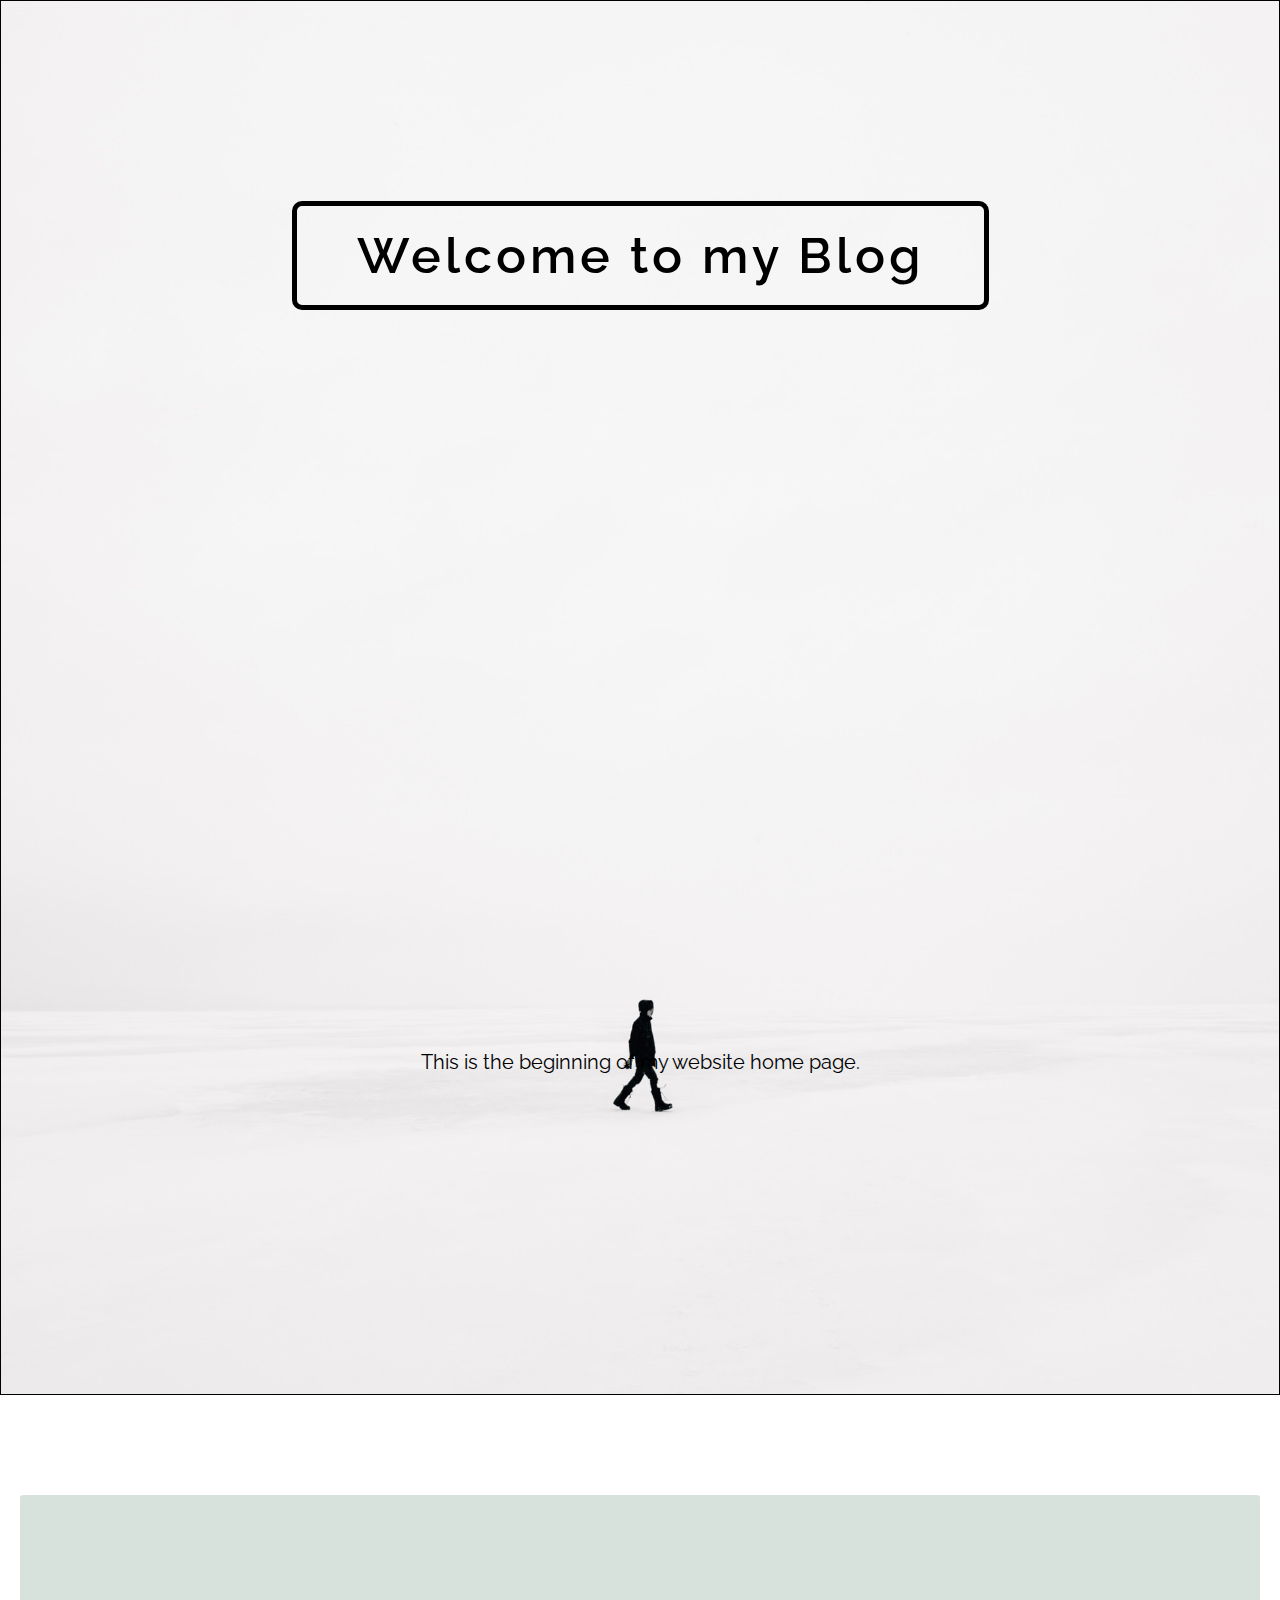
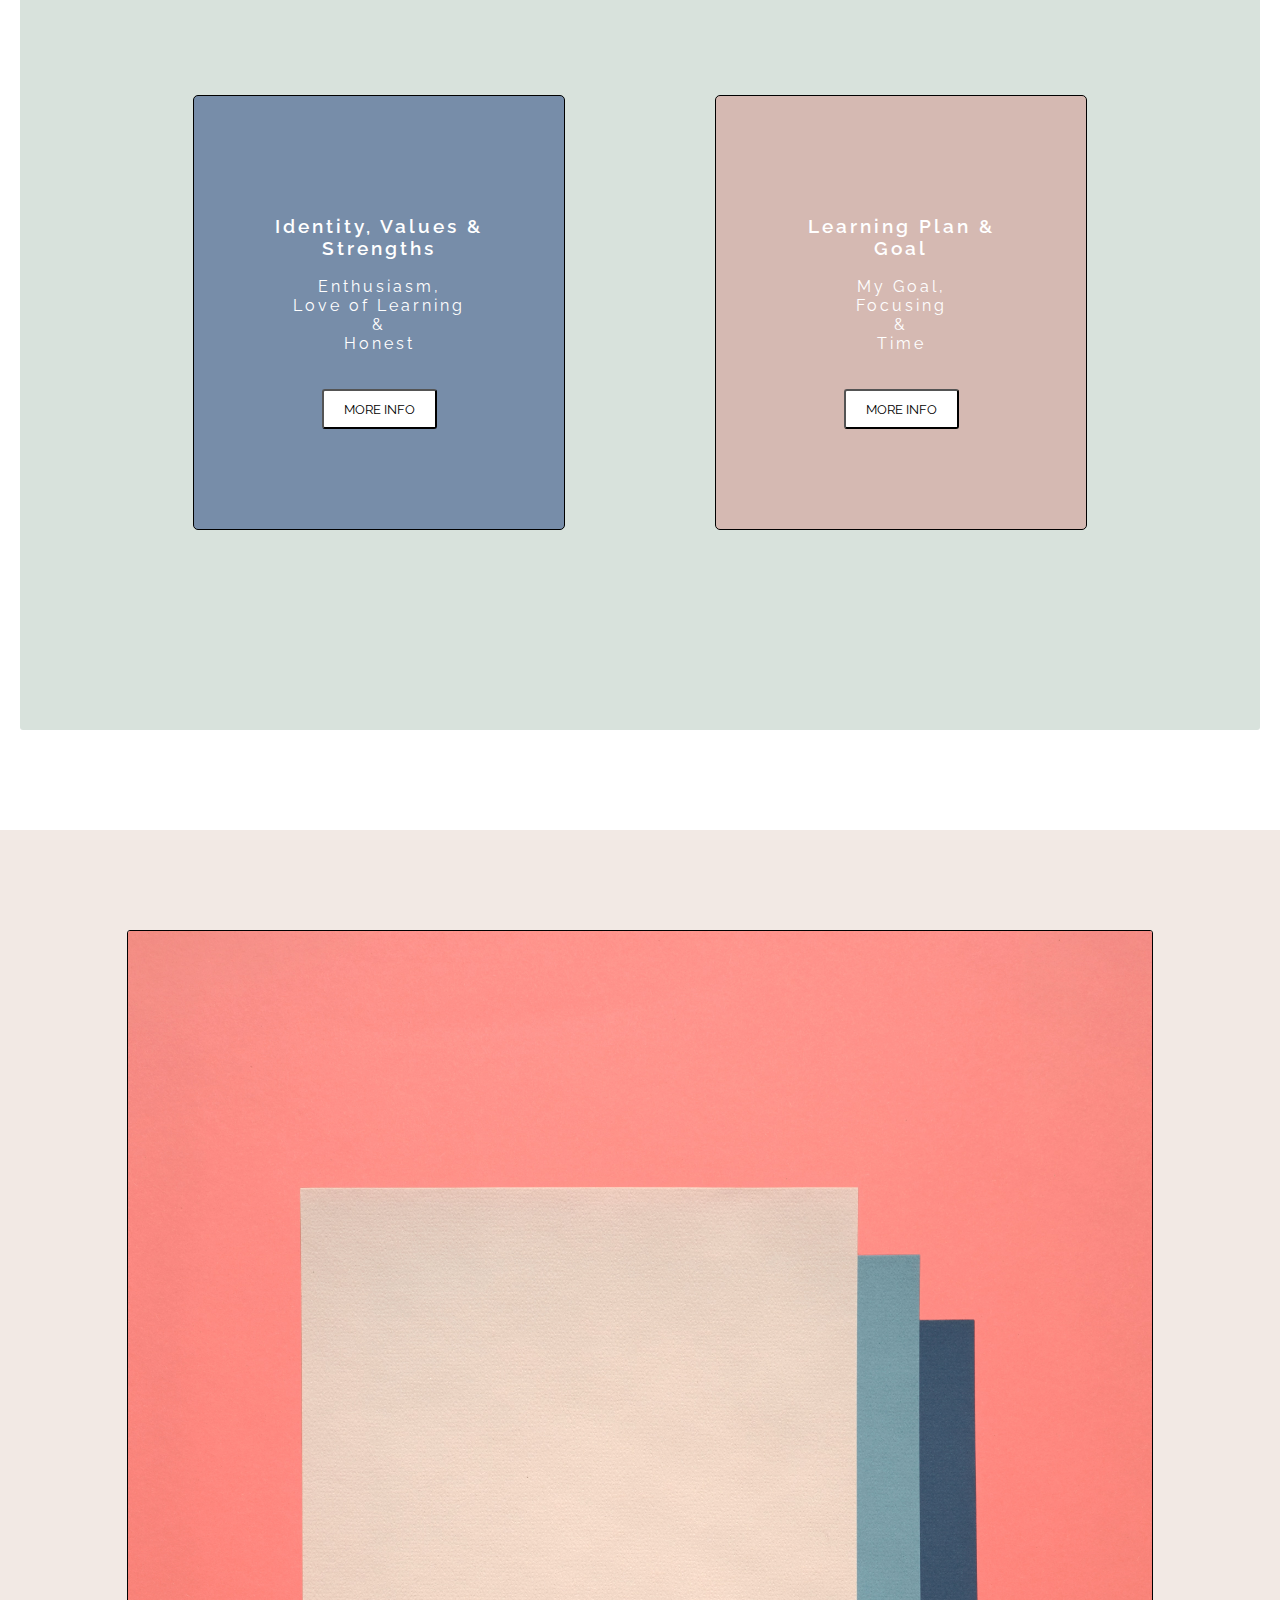
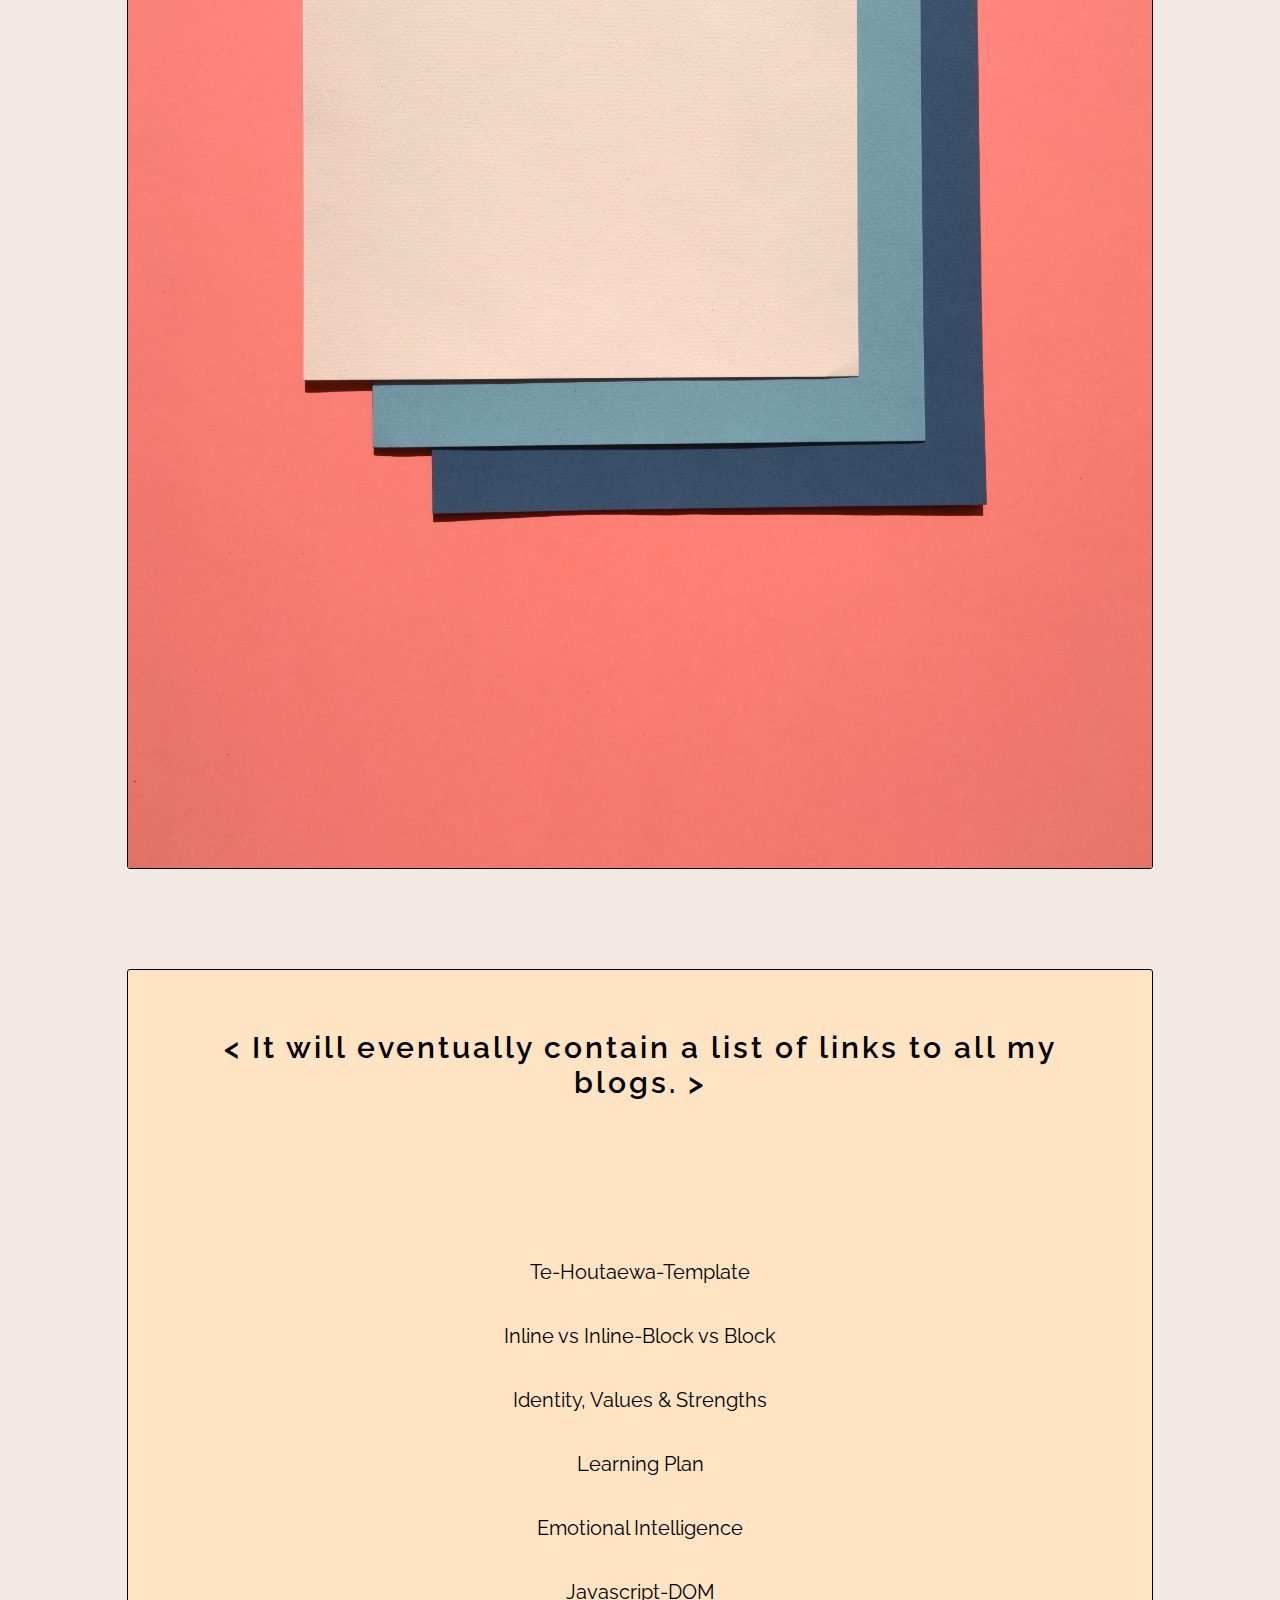
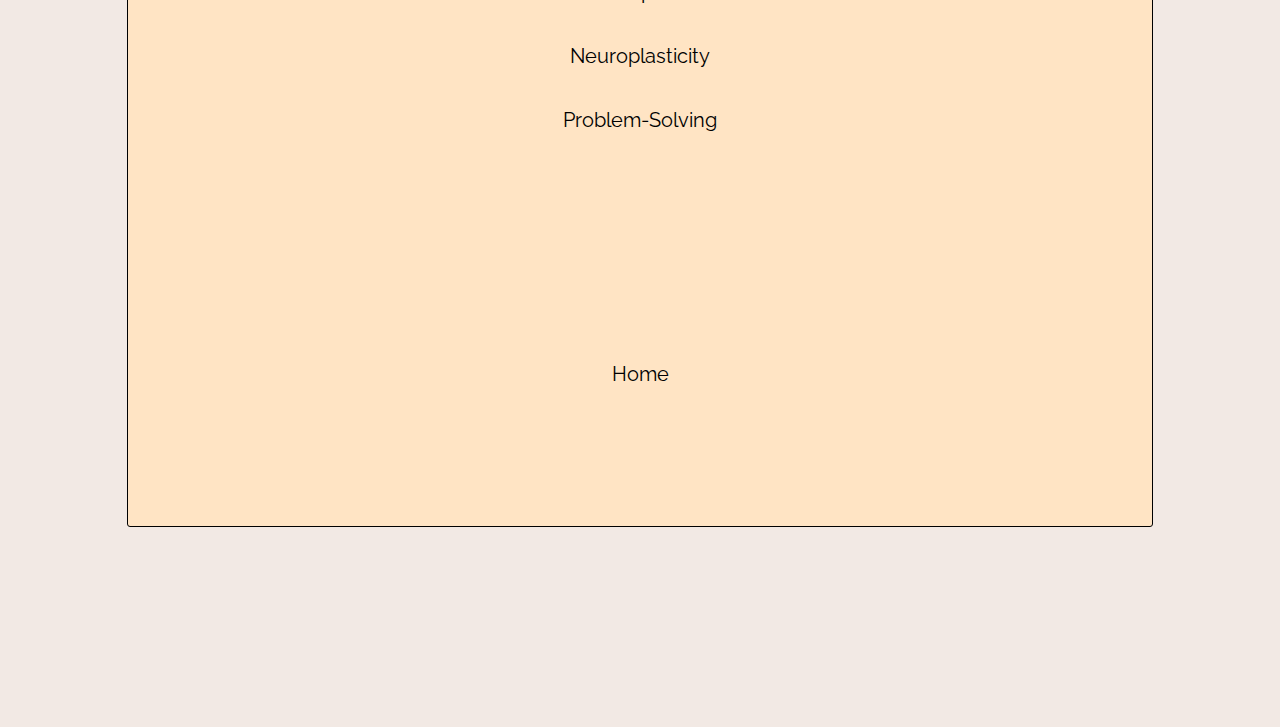
<file: index.html>
<!DOCTYPE html>
<html lang="en">
  <head>
    <meta name="viewport" content="width=device-width, initial-scale=1" />
    <link rel="preconnect" href="https://fonts.googleapis.com" />
    <link rel="preconnect" href="https://fonts.gstatic.com" crossorigin />
    <link
      href="https://fonts.googleapis.com/css2?family=Raleway:wght@200;400;500;600;700&display=swap"
      rel="stylesheet"
    />
    <link href="/styles/main.css" rel="stylesheet" type="text/css" />
    <meta name="viewport" content="width=device-width, initial-scale=1.0" />
    <title>Document</title>
  </head>
  <body>
    <section class="header">
      <div class="layer">
        <a class="home-btn" href="../index.html" >Welcome to my Blog</a>
        <p class="main-p">This is the beginning of my website home page.</p>
      </div>
    </section>

    <section class="main-link">
      <div class="home-identity">
        <h3>Identity, Values & Strengths<h3></h3>
          <p> Enthusiasm, <br> Love of Learning <br> & <br> Honest</p>
        <button class="identity-btn"><a href="../blog/identity-values.html">MORE INFO</a></button>
      </div>
      <div class="home-learning">
        <h3>Learning Plan & Goal</h3>
        <p>
          My Goal, <br> Focusing <br> & <br>Time
           </p>
        <button class="learning-btn"><a href="../blog/learning-plan.html">MORE INFO</a></button>
      </div>
    </section>

 
    <section class="footer">
      <div class="blog-links">
        <img class="left-footer" src="/styles/photos/links.jpg" alt="" />
        <div class="right-footer">
          <h2>
            < It will eventually contain a list of links to all my blogs. >
          </h4>
          <ul>
            <li>
              <a
                class="te-houtaewa-link"
                href="./blog/te-houtaewa-template.html"
                >Te-Houtaewa-Template</a
              >
            </li>
            <li>
              <a class="html-css-link" href="./blog/html-css.html"
                >Inline vs Inline-Block vs Block</a
              >
            </li>
            <li>
              <a class="identity-link" href="./blog/identity-values.html"
                >Identity, Values & Strengths</a
              >
            </li>
            <li>
              <a class="learning-plan-link" href="./blog/learning-plan.html"
                >Learning Plan</a
              >
            </li>
            <li>
              <a class="emotional-link" href="./blog/emotional-intelligence.html"
                >Emotional Intelligence</a
              >
            </li>
            <li>
              <a class="javascript-dom-link" href="./blog/javascript-dom.html">Javascript-DOM</a>
            </li> <li>
              <a class="neuroplasticity-link" href="./blog/neuroplasticity.html">Neuroplasticity</a>
            </li>
          </li>
          <li><a class="problem-solving-link" href="./blog/problem-solving.html">Problem-Solving</a></li>
          <li>
            <li>
              <a class="home" href="./index.html">Home</a>
            </li>
          </ul>
        </div>
      </div>
    </section>
  </body>
</html>
</file>
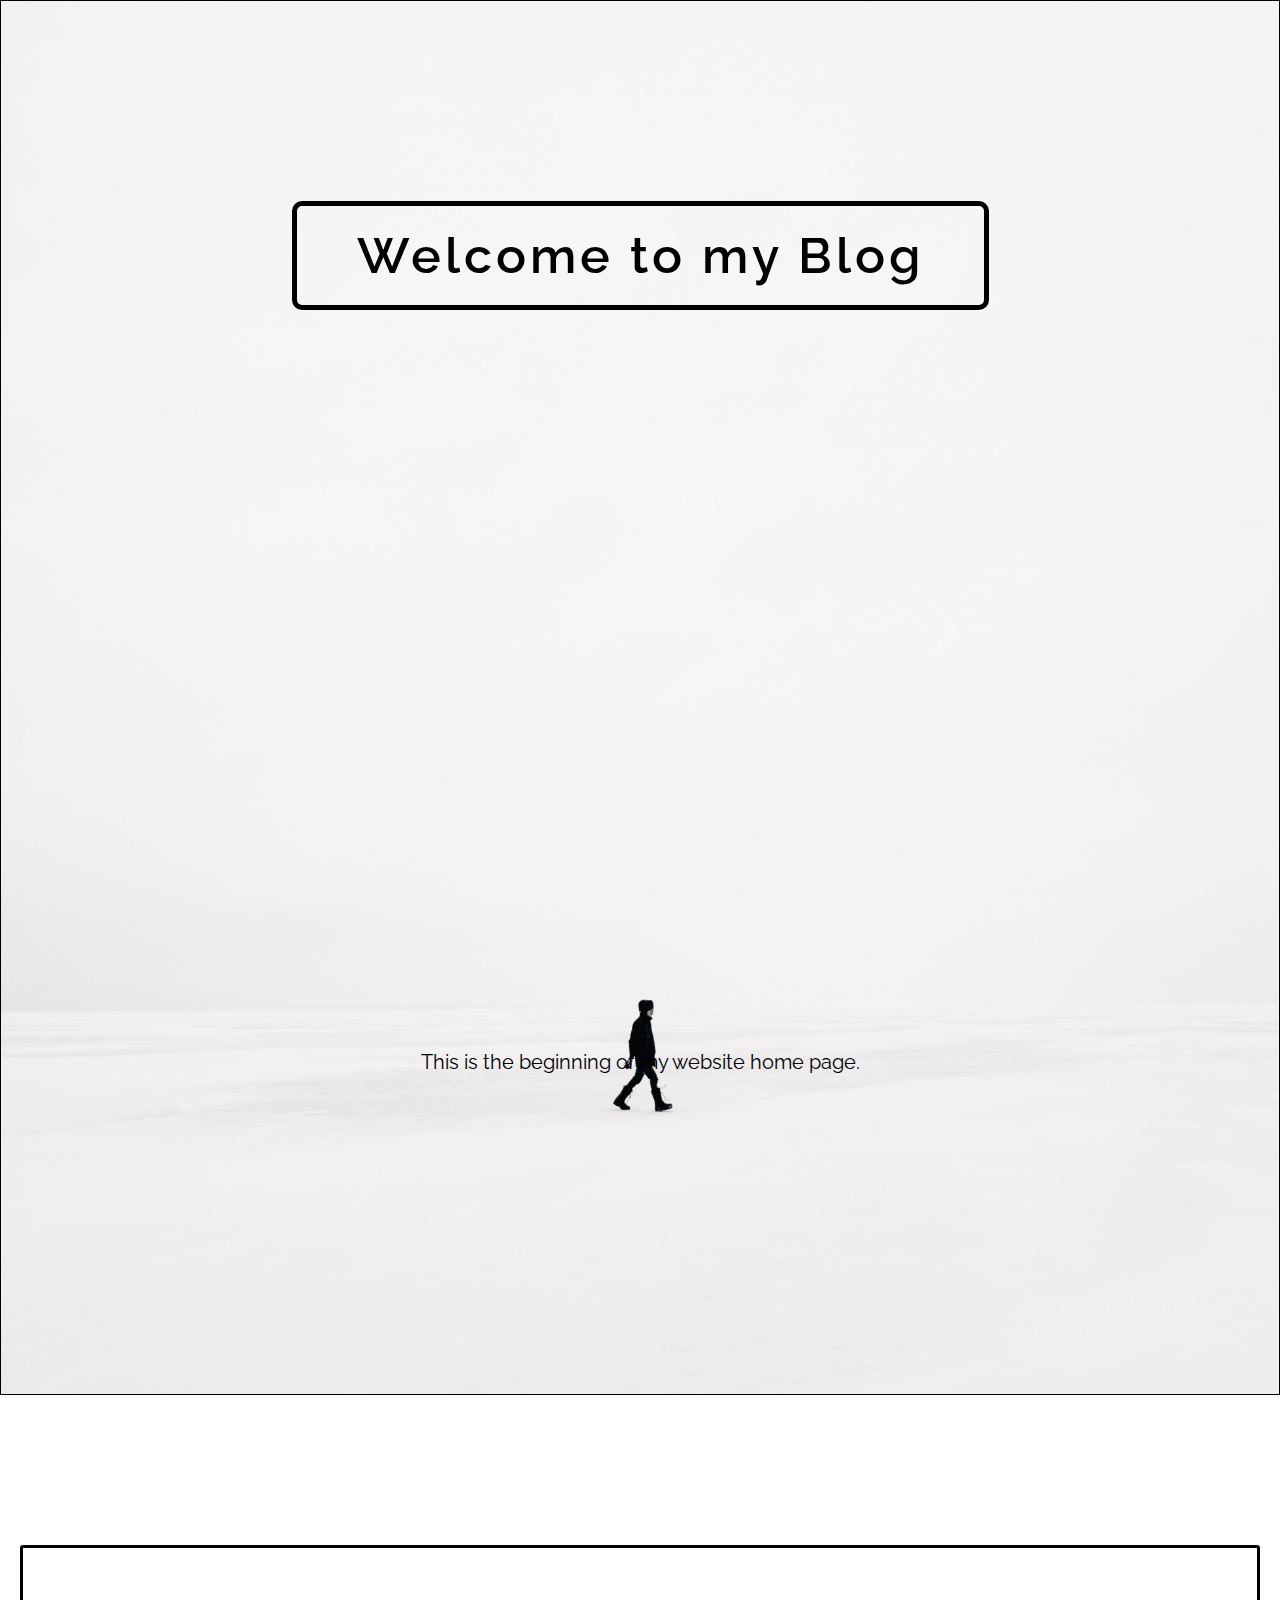
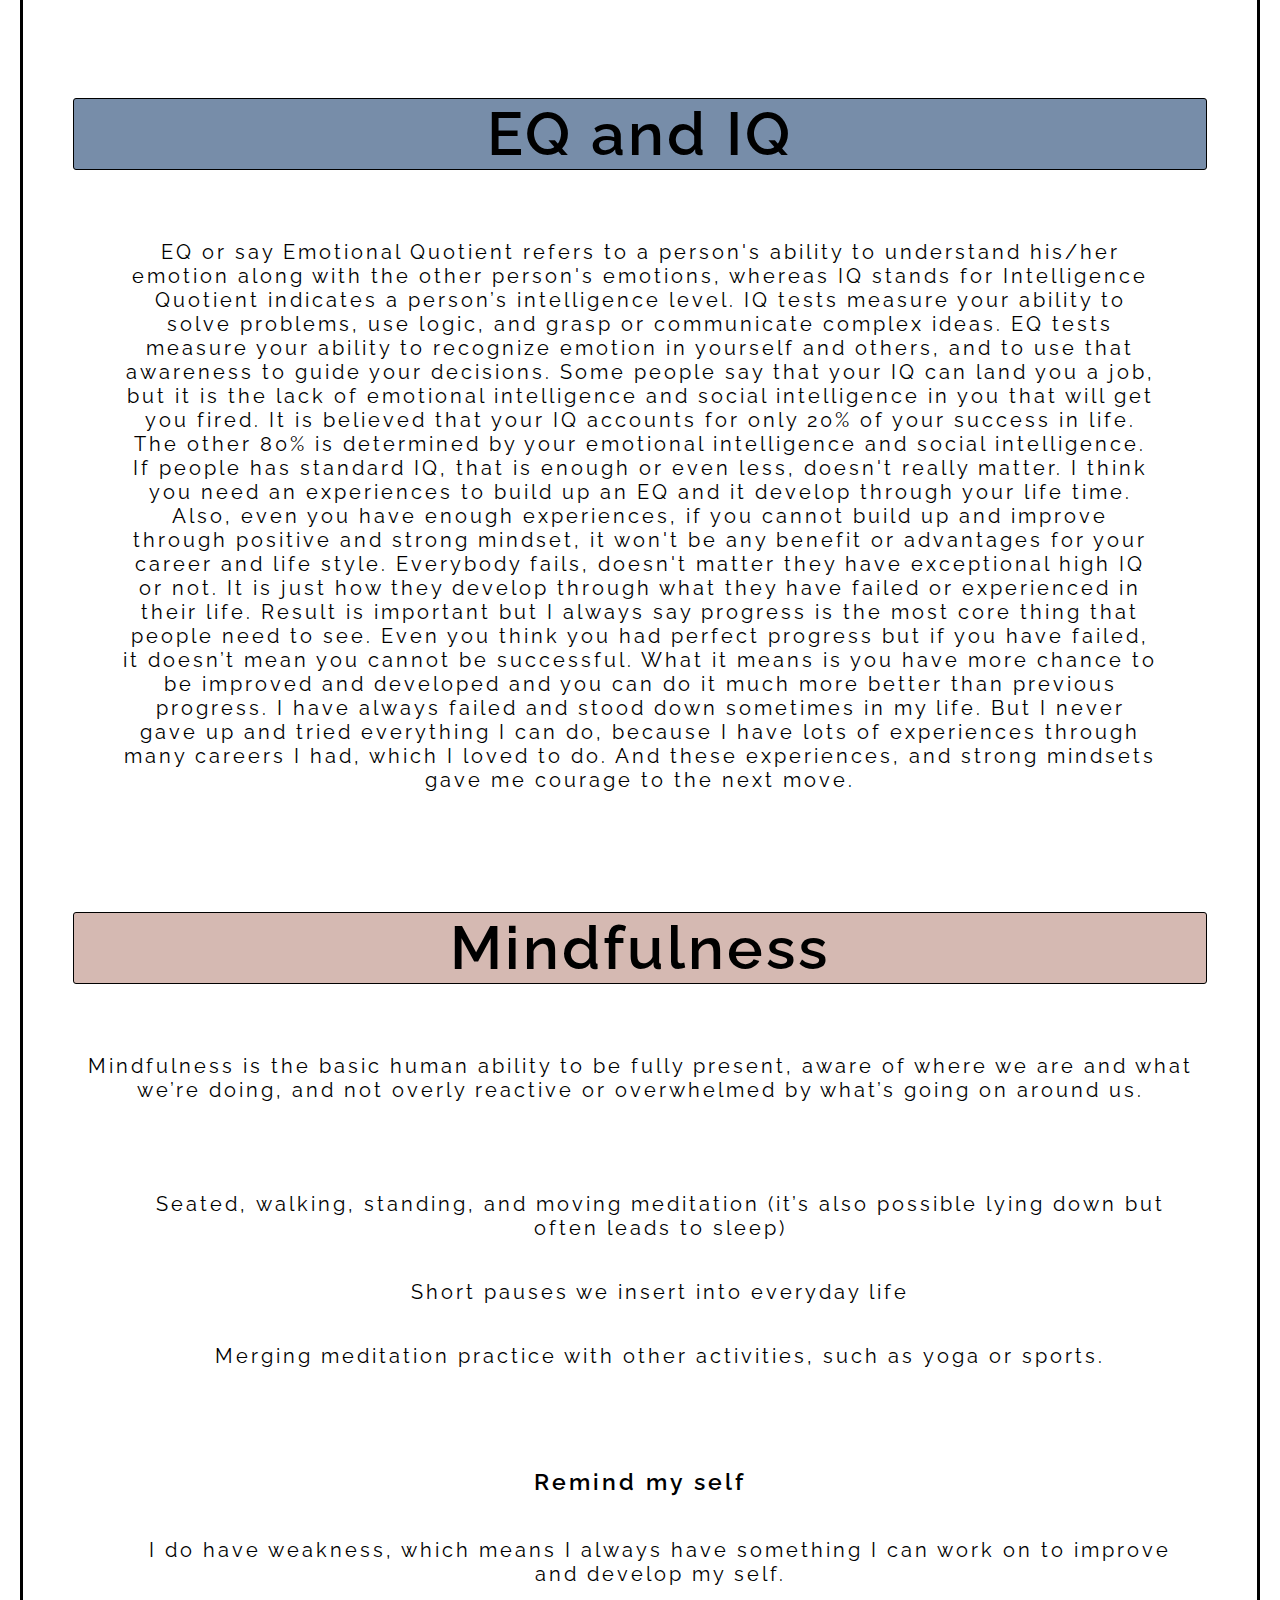
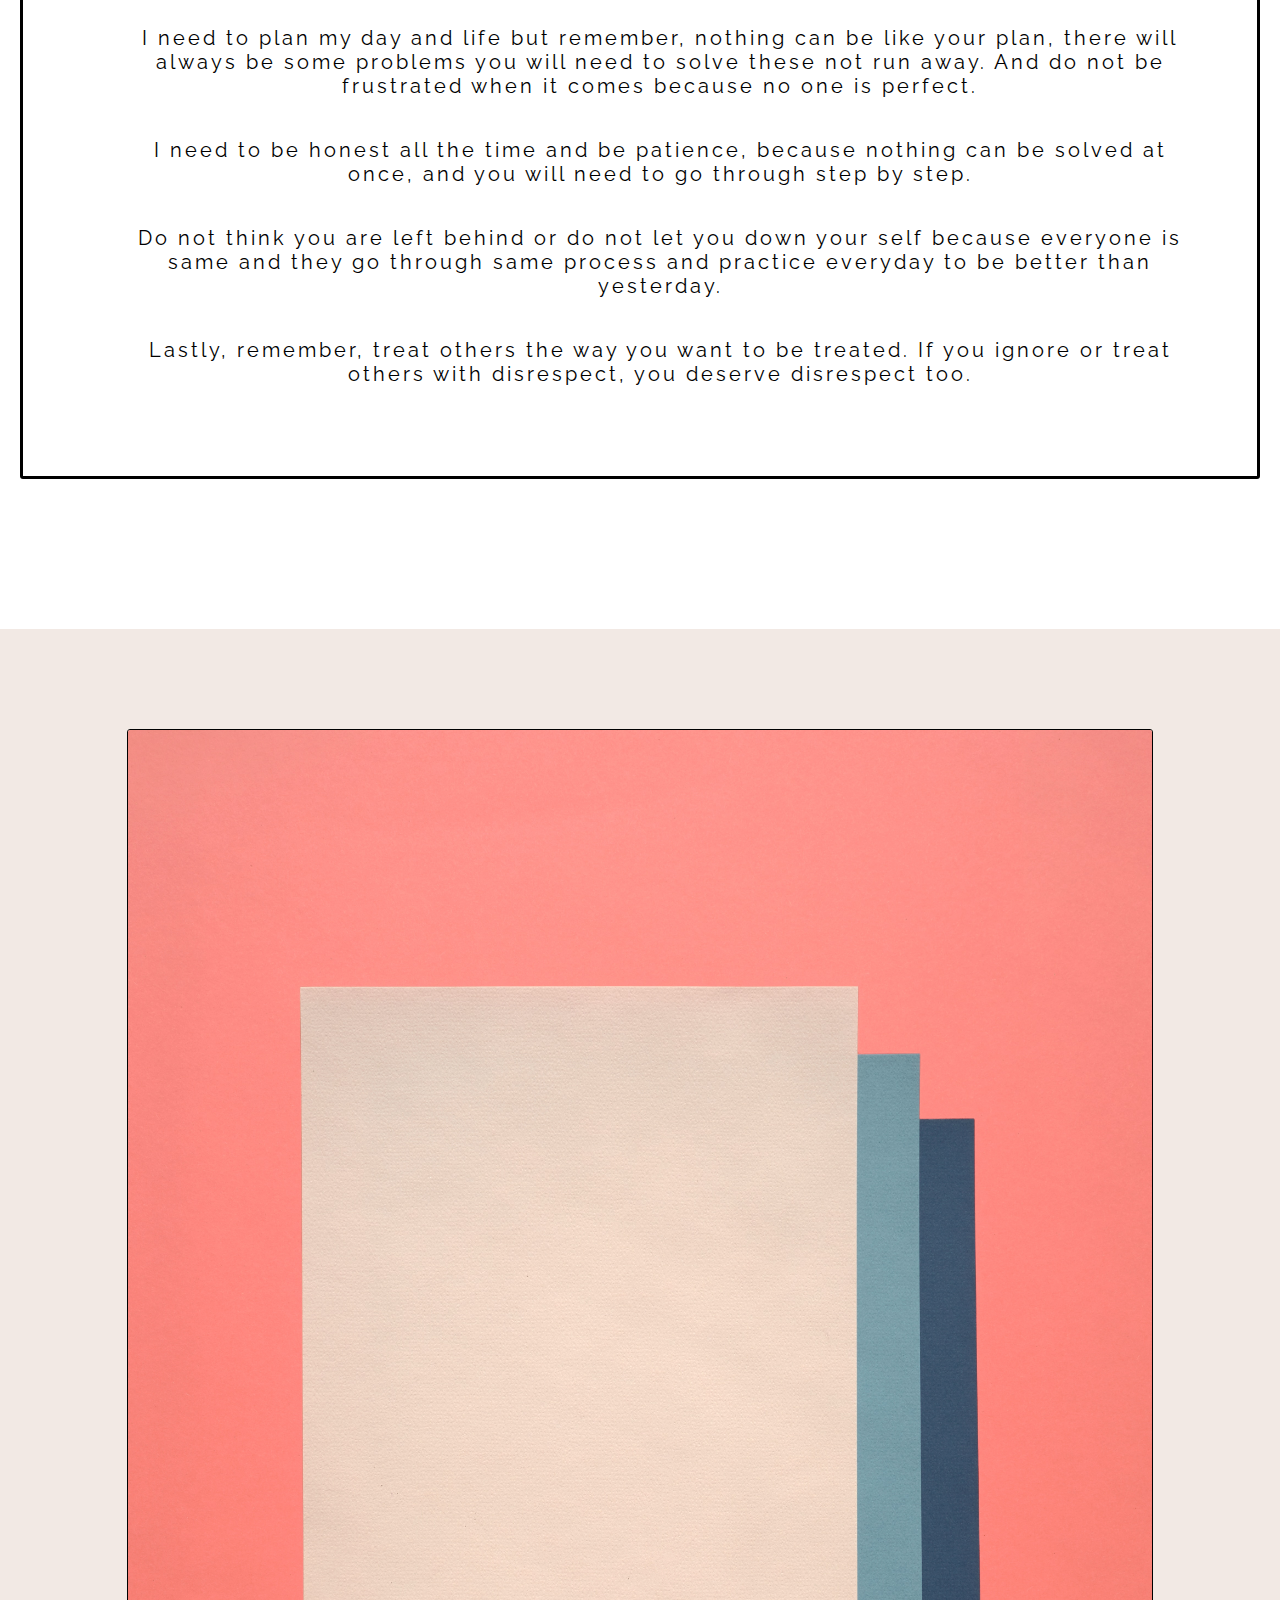
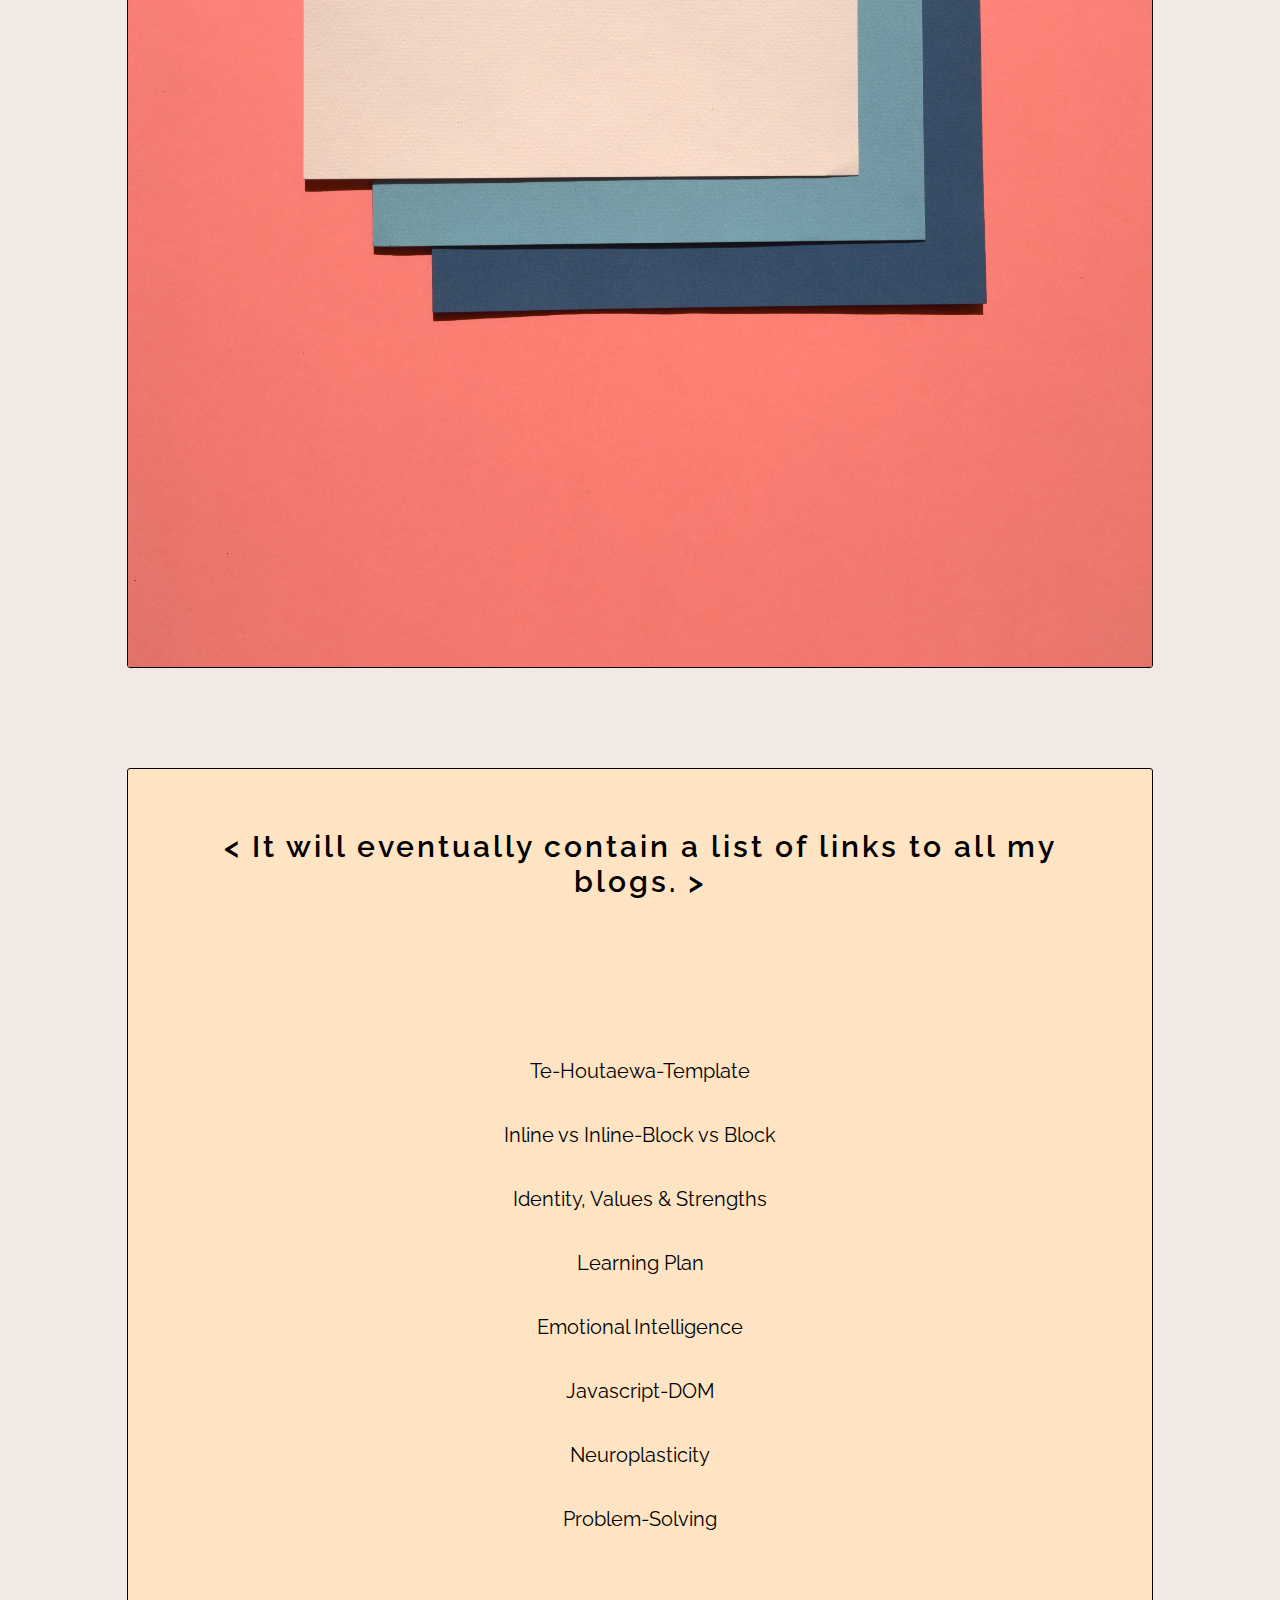
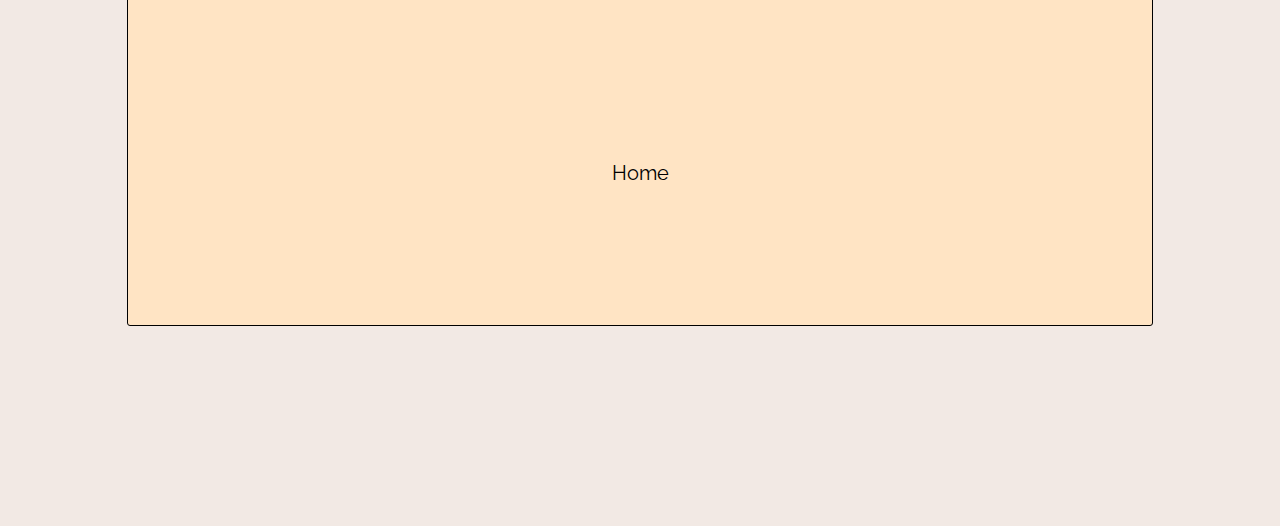
<file: blog/emotional-intelligence.html>
<!DOCTYPE html>
<html lang="en">
  <head>
    <meta name="viewport" content="width=device-width, initial-scale=1" />
    <link rel="preconnect" href="https://fonts.googleapis.com" />
    <link rel="preconnect" href="https://fonts.gstatic.com" crossorigin />
    <link
      href="https://fonts.googleapis.com/css2?family=Raleway:wght@200;400;500;600;700&display=swap"
      rel="stylesheet"
    />
    <link href="/styles/main.css" rel="stylesheet" type="text/css" />
    <meta name="viewport" content="width=device-width, initial-scale=1.0" />
    <title>Document</title>
 
  </head>
  <body>
    <section class="header">
      <div class="layer">
        <a class="home-btn" href="../index.html" >Welcome to my Blog</a>
        <p class="main-p">This is the beginning of my website home page.</p>
      </div>
    </section>
<body>
    <section class="emotional">
       <div class="eq"> 
        <h1>EQ and IQ</h1>
            <p>EQ or say Emotional Quotient refers to a person's ability to understand his/her emotion along with the other person's emotions, whereas IQ stands for Intelligence Quotient indicates a person’s intelligence level. 
            IQ tests measure your ability to solve problems, use logic, and grasp or communicate complex ideas. EQ tests measure your ability to recognize emotion in yourself and others, and to use that awareness to guide your decisions.
            Some people say that your IQ can land you a job, but it is the lack of emotional intelligence and social intelligence in you that will get you fired. It is believed that your IQ accounts for only 20% of your success in life. The other 80% is determined by your emotional intelligence and social intelligence.
            If people has standard IQ, that is enough or even less, doesn't really matter. I think you need an experiences to build up an EQ and it develop through your life time. Also, even you have enough experiences, if you cannot build up and improve through positive and strong mindset, it won't be any benefit or advantages for your career and life style. Everybody fails, doesn't matter they have exceptional high IQ or not. It is just how they develop through what they have failed or experienced in their life. Result is important but I always say progress is the most core thing that people need to see. Even you think you had perfect progress but if you have failed, it doesn’t mean you cannot be successful. What it means is you have more chance to be improved and developed and you can do it much more better than previous progress.
            I have always failed and stood down sometimes in my life. But I never gave up and tried everything I can do, because I have lots of experiences through many careers I had, which I loved to do. And these experiences, and strong mindsets gave me courage to the next move. </p>
</div>

        <div class="mindful">
            <h1>Mindfulness</h1>
                <p>Mindfulness is the basic human ability to be fully present, aware of where we are and what we’re doing, and not overly reactive or overwhelmed by what’s going on around us.</p>
                <ul>
                    <li>Seated, walking, standing, and moving meditation (it’s also possible lying down but often leads to sleep)</li>
                    <li>Short pauses we insert into everyday life</li>
                    <li>Merging meditation practice with other activities, such as yoga or sports.</li>
                </ul>    
               <h3>Remind my self</h3>
                <ul>
                        <li> I do have weakness, which means I always have something I can work on to improve and develop my self.</li>
                        <li>I need to plan my day and life but remember, nothing can be like your plan, there will always be some problems you will need to solve these not run away. And do not be frustrated when it comes because no one is perfect.</li>
                        <li>I need to be honest all the time and be patience, because nothing can be solved at once, and you will need to go through step by step. </li>
                        <li>Do not think you are left behind or do not let you down your self because everyone is same and they go through same process and practice everyday to be better than yesterday.</li>
                        <li>Lastly, remember, treat others the way you want to be treated. If you ignore or treat others with disrespect, you deserve disrespect too.</li>
                    </ul>
                </div>

    </section>
    <section class="footer">
      <div class="blog-links">
        <img class="left-footer" src="/styles/photos/links.jpg" alt="" />
        <div class="right-footer">
          <h2>
            < It will eventually contain a list of links to all my blogs. >
          </h4>
          <ul>
            <li>
              <a
                class="te-houtaewa-link"
                href="te-houtaewa-template.html"
                >Te-Houtaewa-Template</a
              >
            </li>
            <li>
              <a class="html-css-link" href="html-css.html"
                >Inline vs Inline-Block vs Block</a
              >
            </li>
            <li>
              <a class="identity-link" href="identity-values.html"
                >Identity, Values & Strengths</a
              >
            </li>
            <li>
              <a class="learning-plan-link" href="learning-plan.html"
                >Learning Plan</a
              >
            </li>
            <li>
              <a class="emotional-link" href="emotional-intelligence.html"
                >Emotional Intelligence</a
              >
            </li>
            <li>
              <a class="javascript-dom-link" href="javascript-dom.html">Javascript-DOM</a>
            </li>
            <li>
              <a class="neuroplasticity-link"href="neuroplasticity.html">Neuroplasticity</a>
            </li>
          </li>
          <li><a class="problem-solving-link" href="problem-solving.html">Problem-Solving</a></li>
          <li>
            <li>
              <a class="home" href="../index.html">Home</a>
            </li>
          </ul>
        </div>
      </div>
    </section>
    </body>
  </html>
</file>
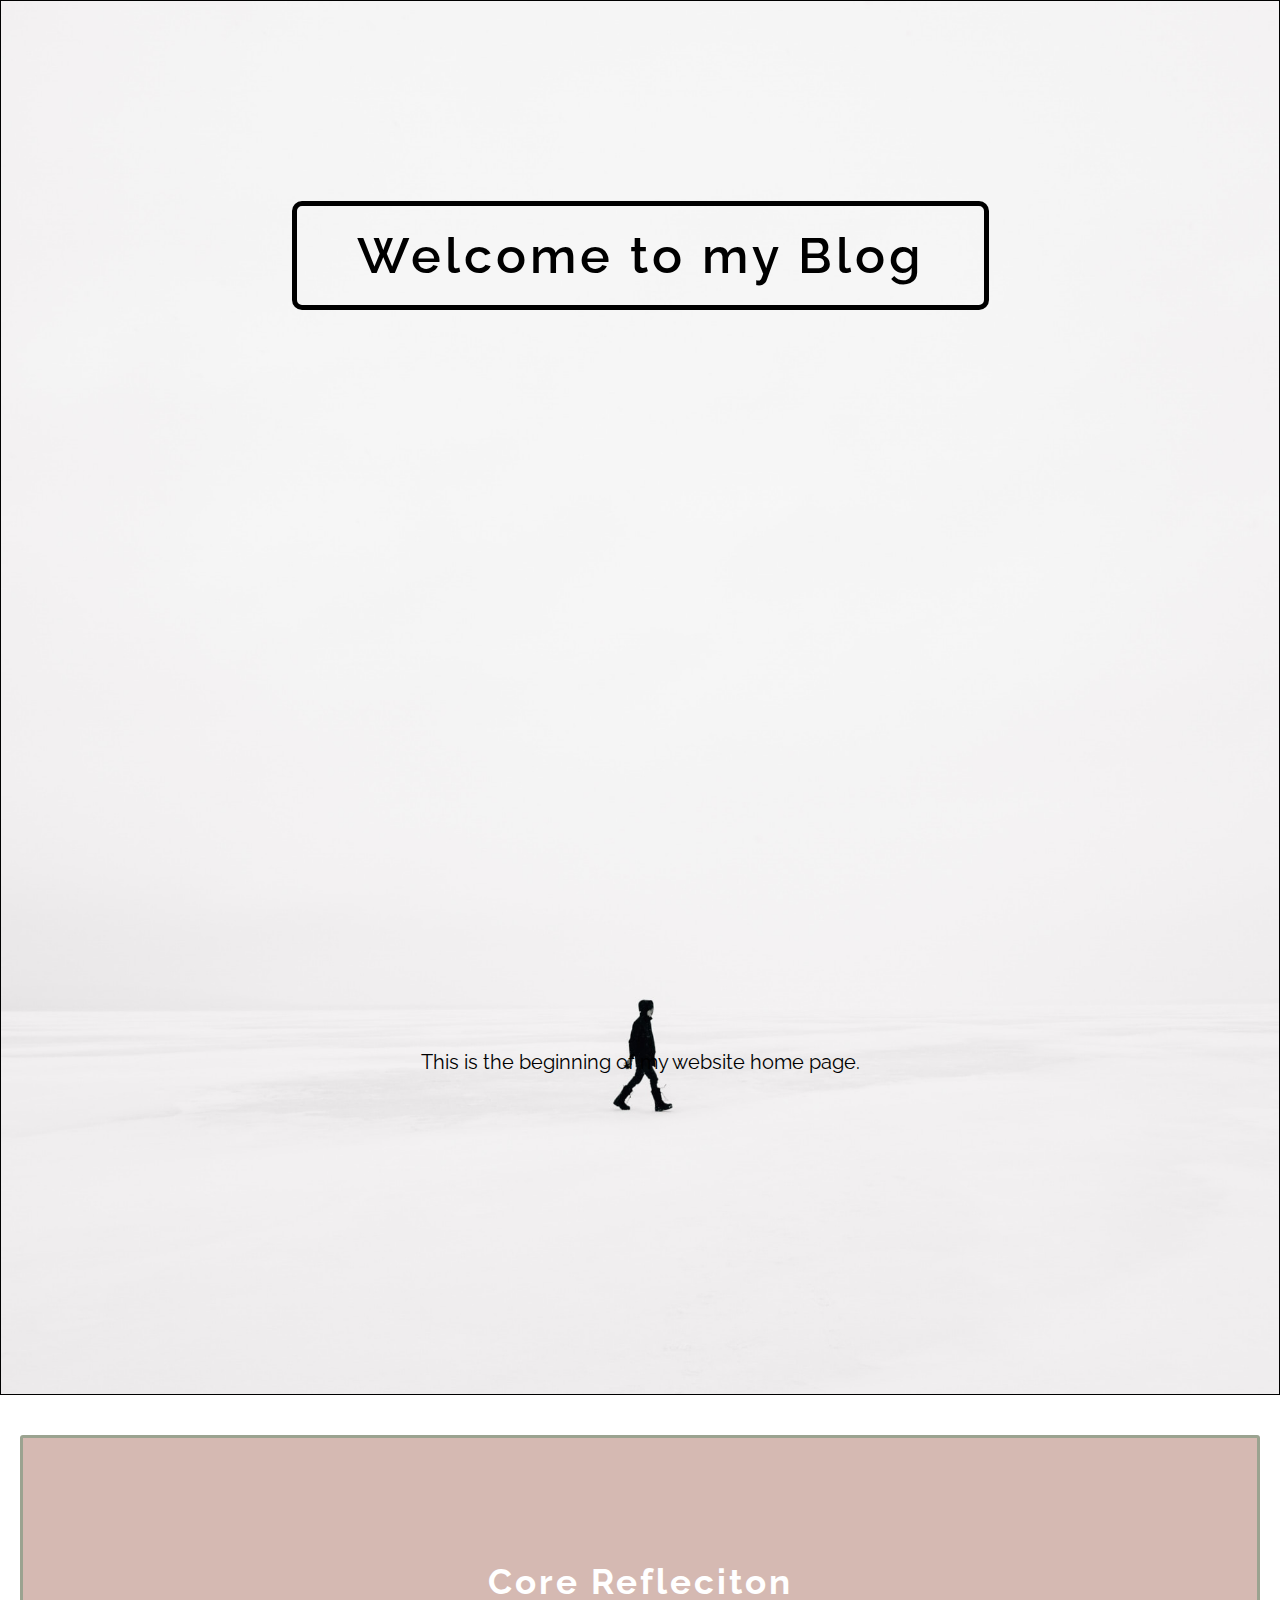
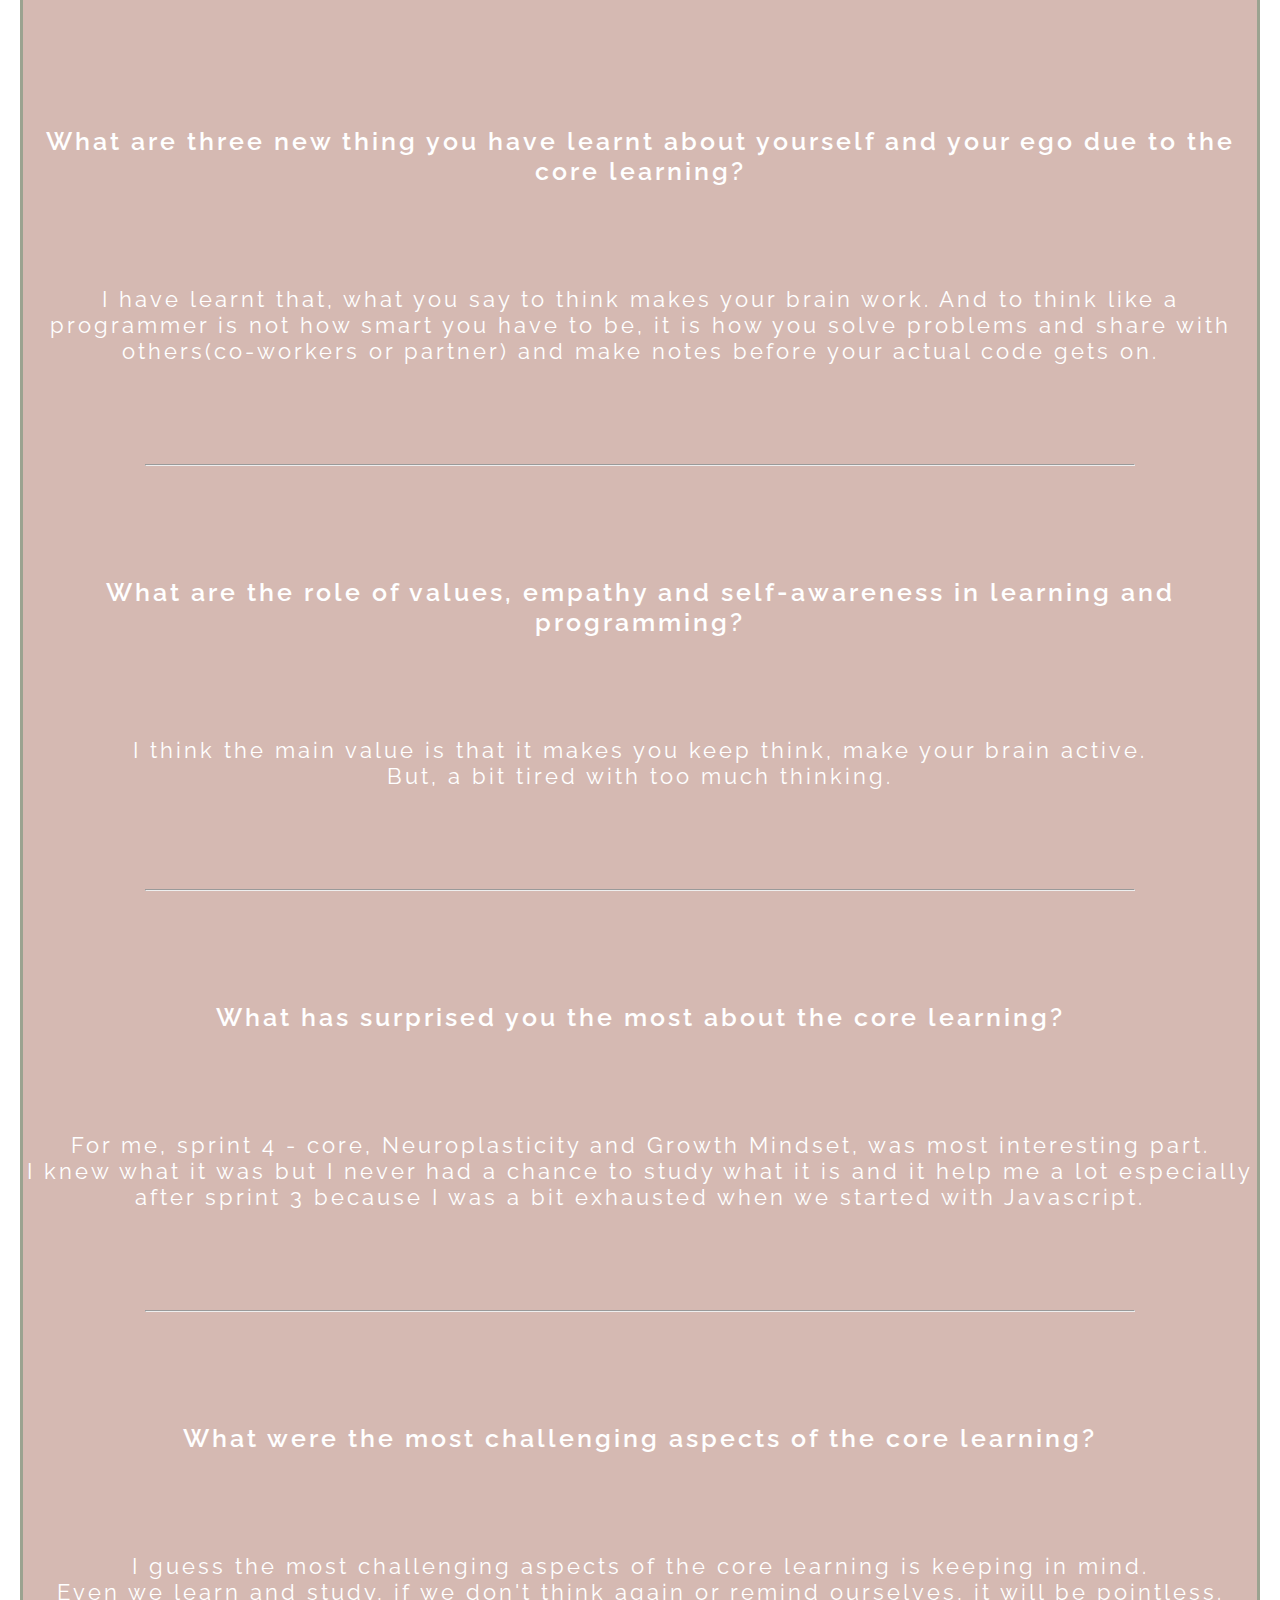
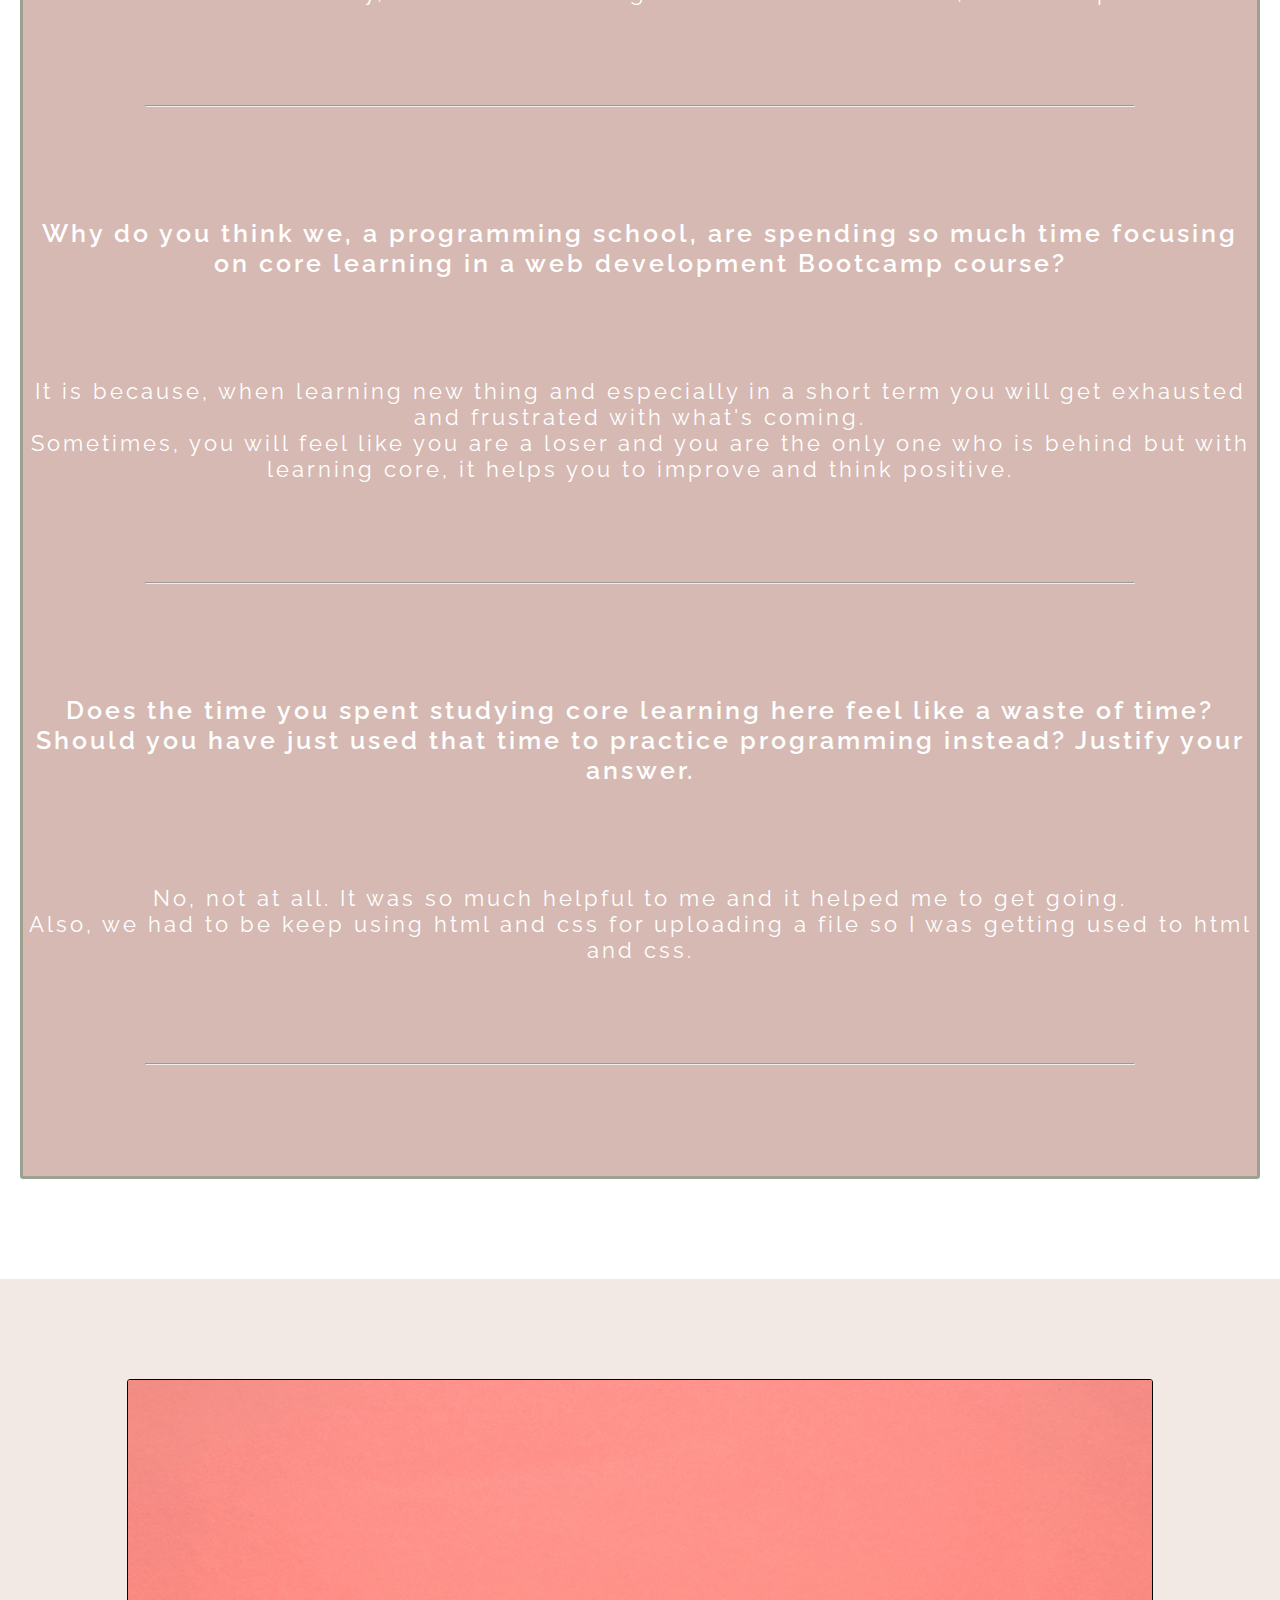
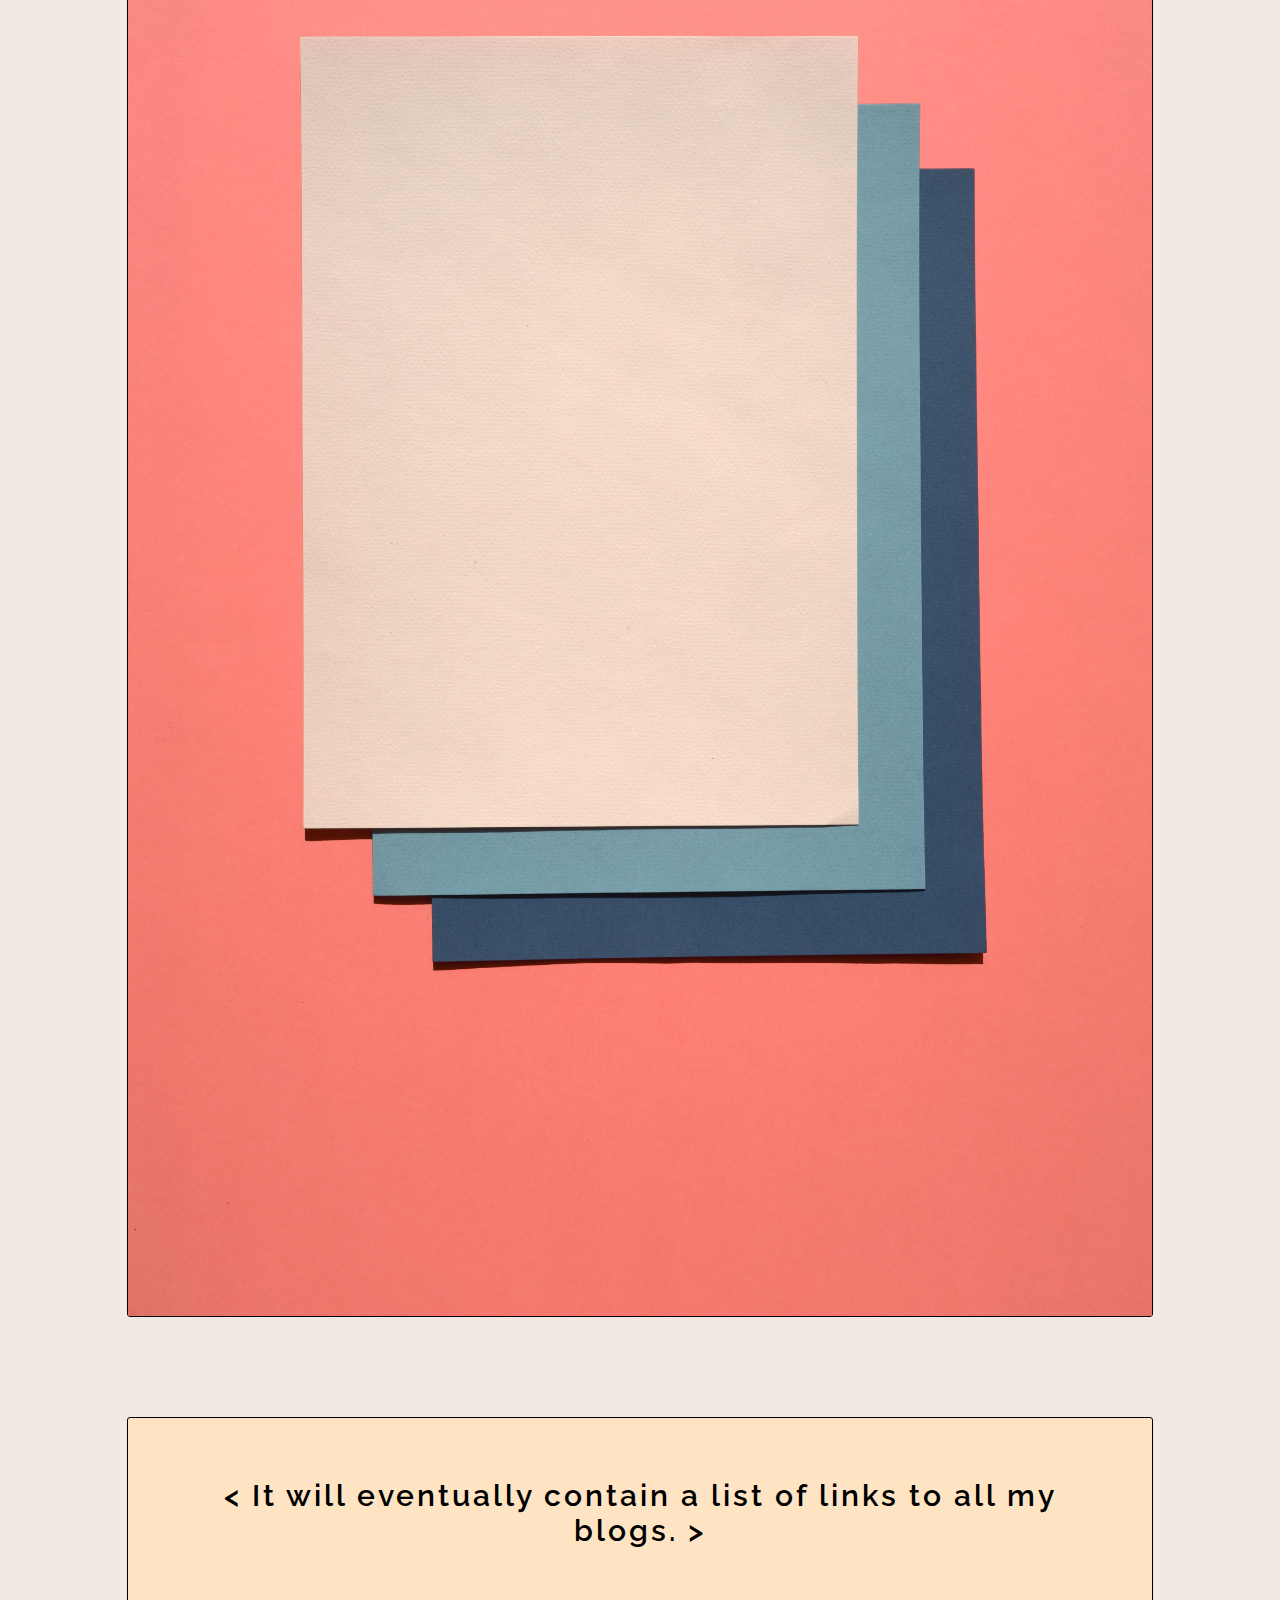
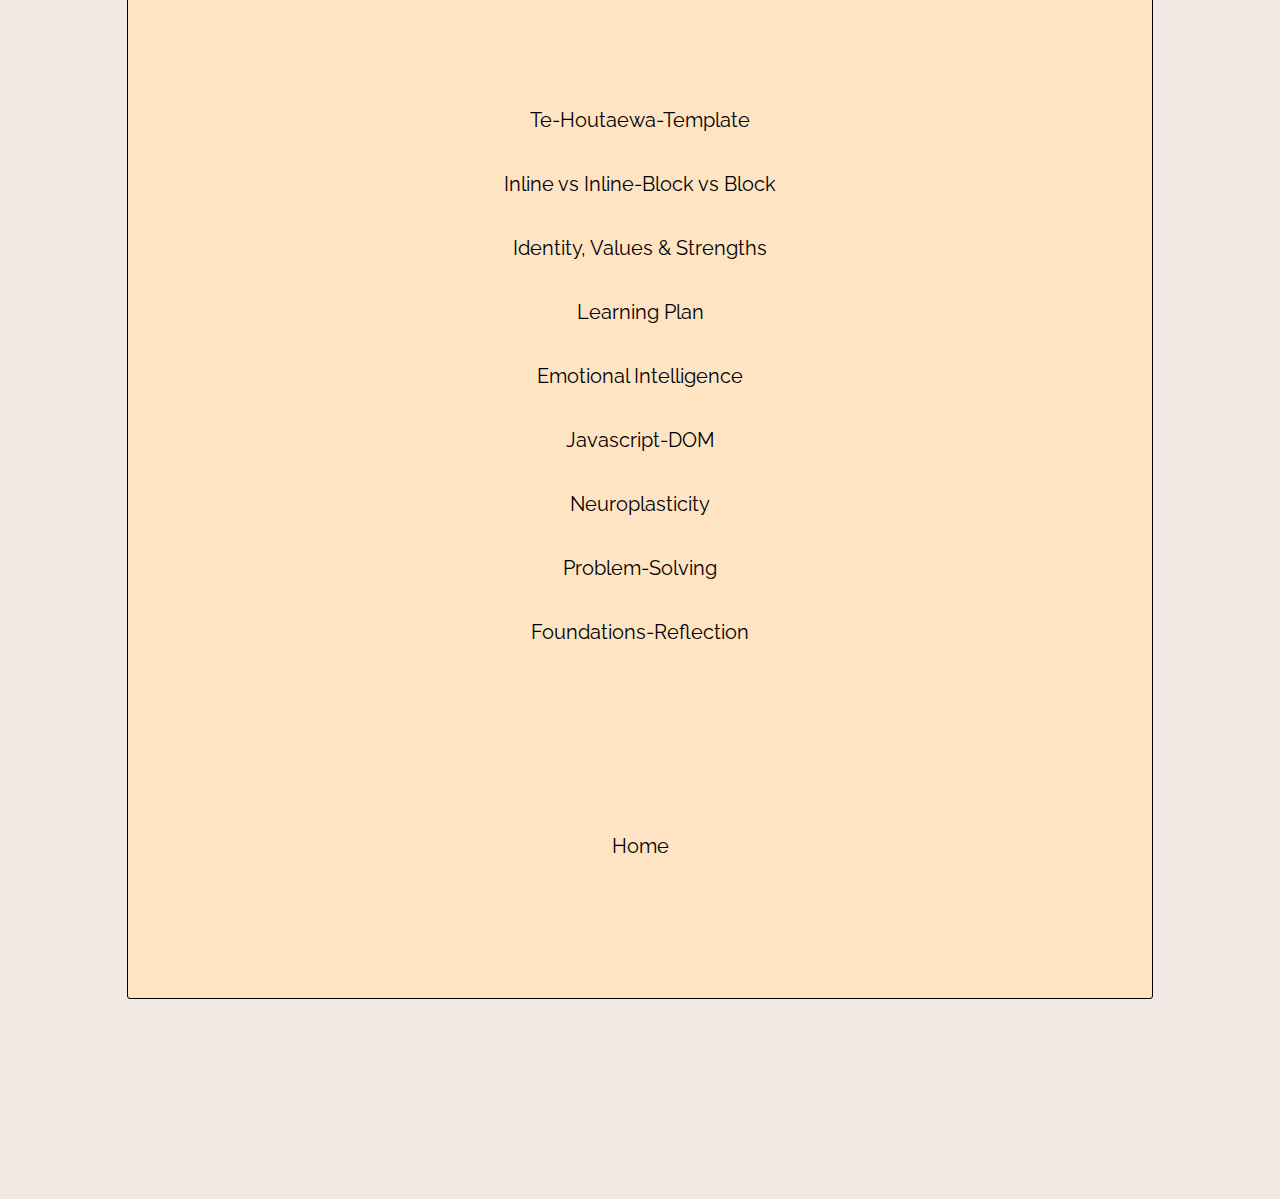
<file: blog/foundations-reflection.html>
<!DOCTYPE html>
<html lang="en">
  <head>
    <meta name="viewport" content="width=device-width, initial-scale=1" />
    <link rel="preconnect" href="https://fonts.googleapis.com" />
    <link rel="preconnect" href="https://fonts.gstatic.com" crossorigin />
    <link
      href="https://fonts.googleapis.com/css2?family=Raleway:wght@200;400;500;600;700&display=swap"
      rel="stylesheet"
    />
    <link href="/styles/main.css" rel="stylesheet" type="text/css" />
    <meta name="viewport" content="width=device-width, initial-scale=1.0" />
    <title>Document</title>
  </head>
  <body>
    <section class="header">
      <div class="layer">
        <a class="home-btn" href="../index.html">Welcome to my Blog</a>
        <p class="main-p">This is the beginning of my website home page.</p>
      </div>
    </section>
    <section class="core">
        <h1>Core Refleciton</h1>
<div class="q1">
    <h2>What are three new thing you have learnt about yourself and your ego due to the core learning?</h2>
    <p>I have learnt that, what you say to think makes your brain work. And to think like a programmer is not how smart you have to be, it is how you solve problems and share with others(co-workers or partner) and make notes before your actual code gets on.</p>
    <hr>
</div>
<div class="q2">
    <h2>What are the role of values, empathy and self-awareness in learning and programming?</h2>
    <p>I think the main value is that it makes you keep think, make your brain active. <br> But, a bit tired with too much thinking.</p>
    <hr>
</div>

<div class="q3">
    <h2>What has surprised you the most about the core learning?</h2>
    <p>For me, sprint 4 - core, Neuroplasticity and Growth Mindset, was most interesting part. <br> I knew what it was but I never had a chance to study what it is and it help me a lot especially after sprint 3 because I was a bit exhausted when we started with Javascript.</p>
    <hr>
</div>
<div class="q4">
    <h2>What were the most challenging aspects of the core learning?</h2>
    <p>I guess the most challenging aspects of the core learning is keeping in mind. <br>Even we learn and study, if we don't think again or remind ourselves, it will be pointless.</p>
    <hr>
</div>
<div class="q5">
    <h2>Why do you think we, a programming school, are spending so much time focusing on core learning in a web development Bootcamp course?</h2>
    <p>It is because, when learning new thing and especially in a short term you will get exhausted and frustrated with what's coming. <br>Sometimes, you will feel like you are a loser and you are the only one who is behind but with learning core, it helps you to improve and think positive.</p>
    <hr>
</div>
<div class="q6">
    <h2>Does the time you spent studying core learning here feel like a waste of time? Should you have just used that time to practice programming instead? Justify your answer.</h2>
    <p>No, not at all. It was so much helpful to me and it helped me to get going. <br> Also, we had to be keep using html and css for uploading a file so I was getting used to html and css.</p>
    <hr>
</div>
    </section>
    <section class="footer">
        <div class="blog-links">
          <img class="left-footer" src="/styles/photos/links.jpg" alt="" />
          <div class="right-footer">
            <h2>
              < It will eventually contain a list of links to all my blogs. >
            </h4>
            <ul>
              <li>
                <a
                  class="te-houtaewa-link"
                  href="te-houtaewa-template.html"
                  >Te-Houtaewa-Template</a
                >
              </li>
              <li>
                <a class="html-css-link" href="html-css.html"
                  >Inline vs Inline-Block vs Block</a
                >
              </li>
              <li>
                <a class="identity-link" href="identity-values.html"
                  >Identity, Values & Strengths</a
                >
              </li>
              <li>
                <a class="learning-plan-link" href="learning-plan.html"
                  >Learning Plan</a
                >
              </li>
              <li>
                <a class="emotional-link" href="emotional-intelligence.html"
                  >Emotional Intelligence</a
                >
              </li>
              <li>
                <a class="javascript-dom-link" href="javascript-dom.html">Javascript-DOM</a>
              </li>
              <li>
                <a class="neuroplasticity-link"href="neuroplasticity.html">Neuroplasticity</a>
              </li>
              <li><a class="problem-solving-link" href="problem-solving.html">Problem-Solving</a></li>
              <li><a class="foundations-reflection-link" href="foundations-reflection.html">Foundations-Reflection</a></li>
              <li>
                <a class="home" href="../index.html">Home</a>
              </li>
            </ul>
          </div>
        </div>
      </section>
    </body>
  </body>
</html>
</file>
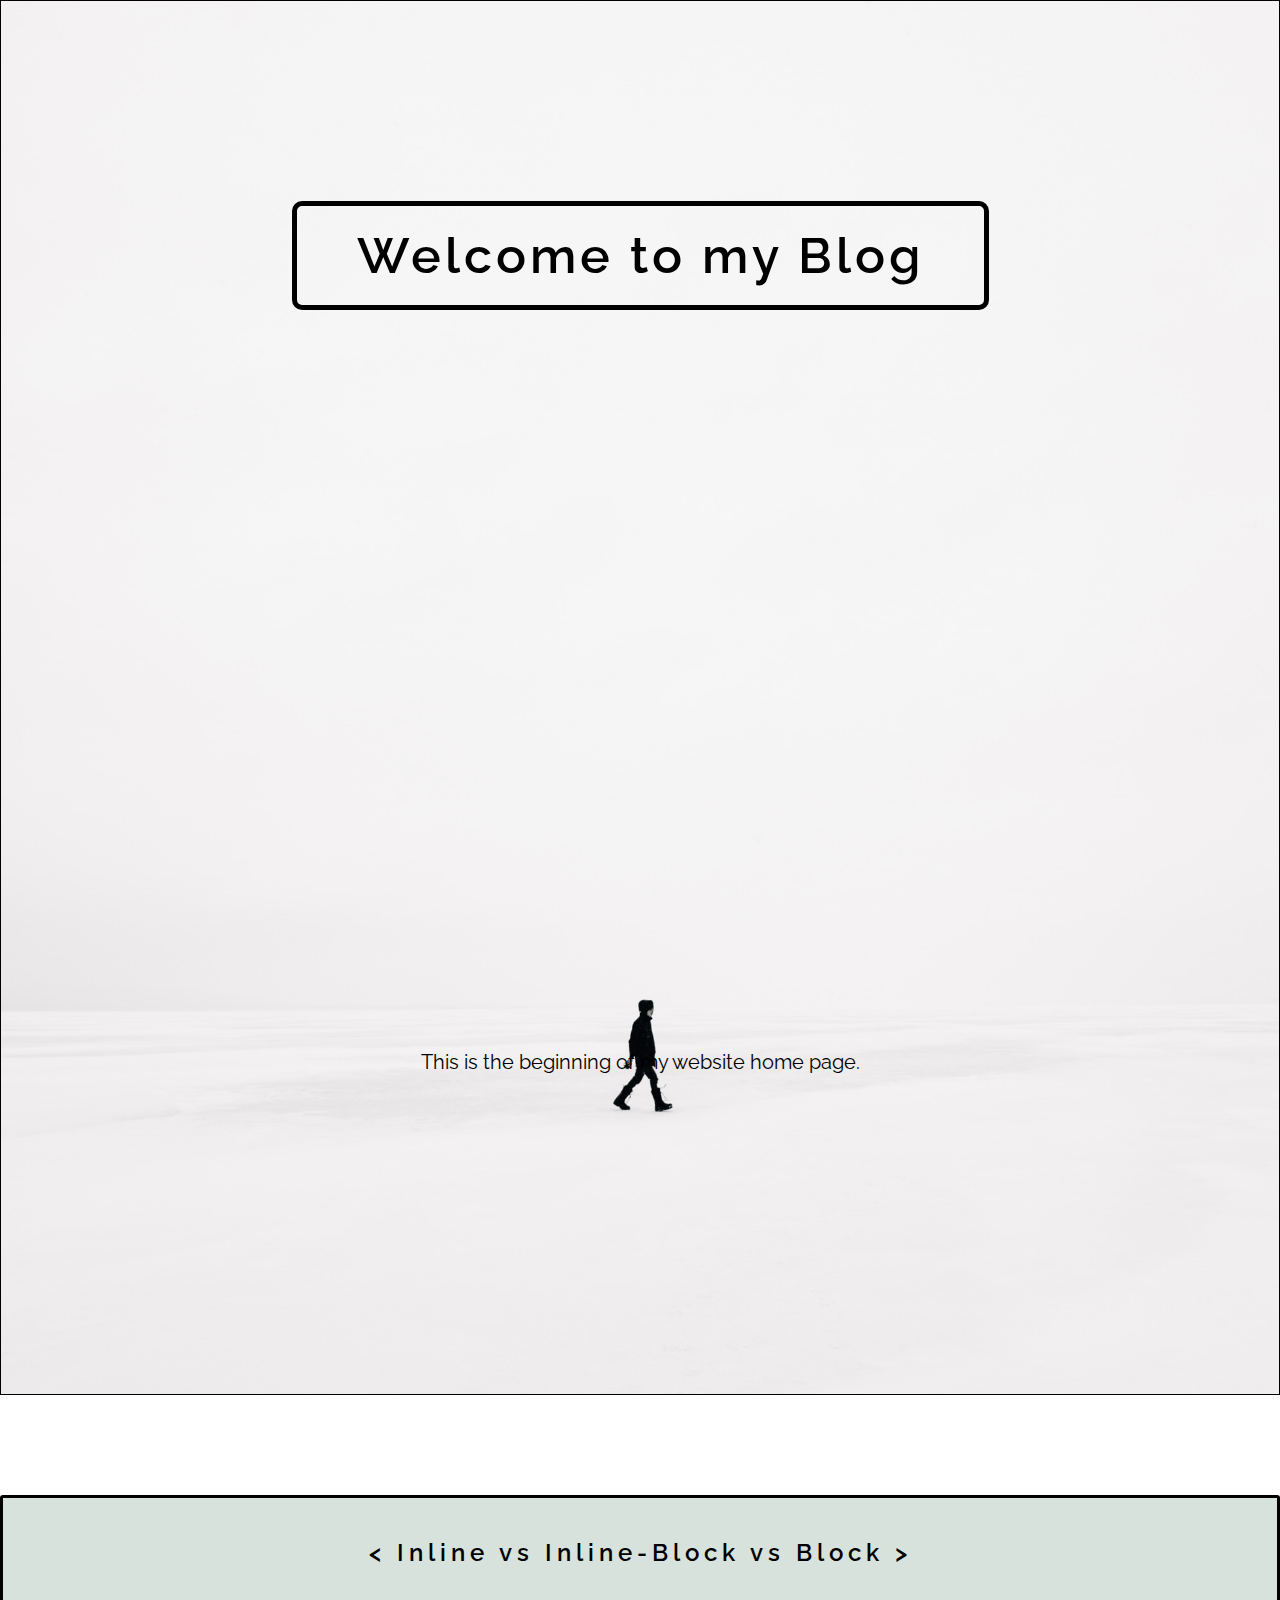
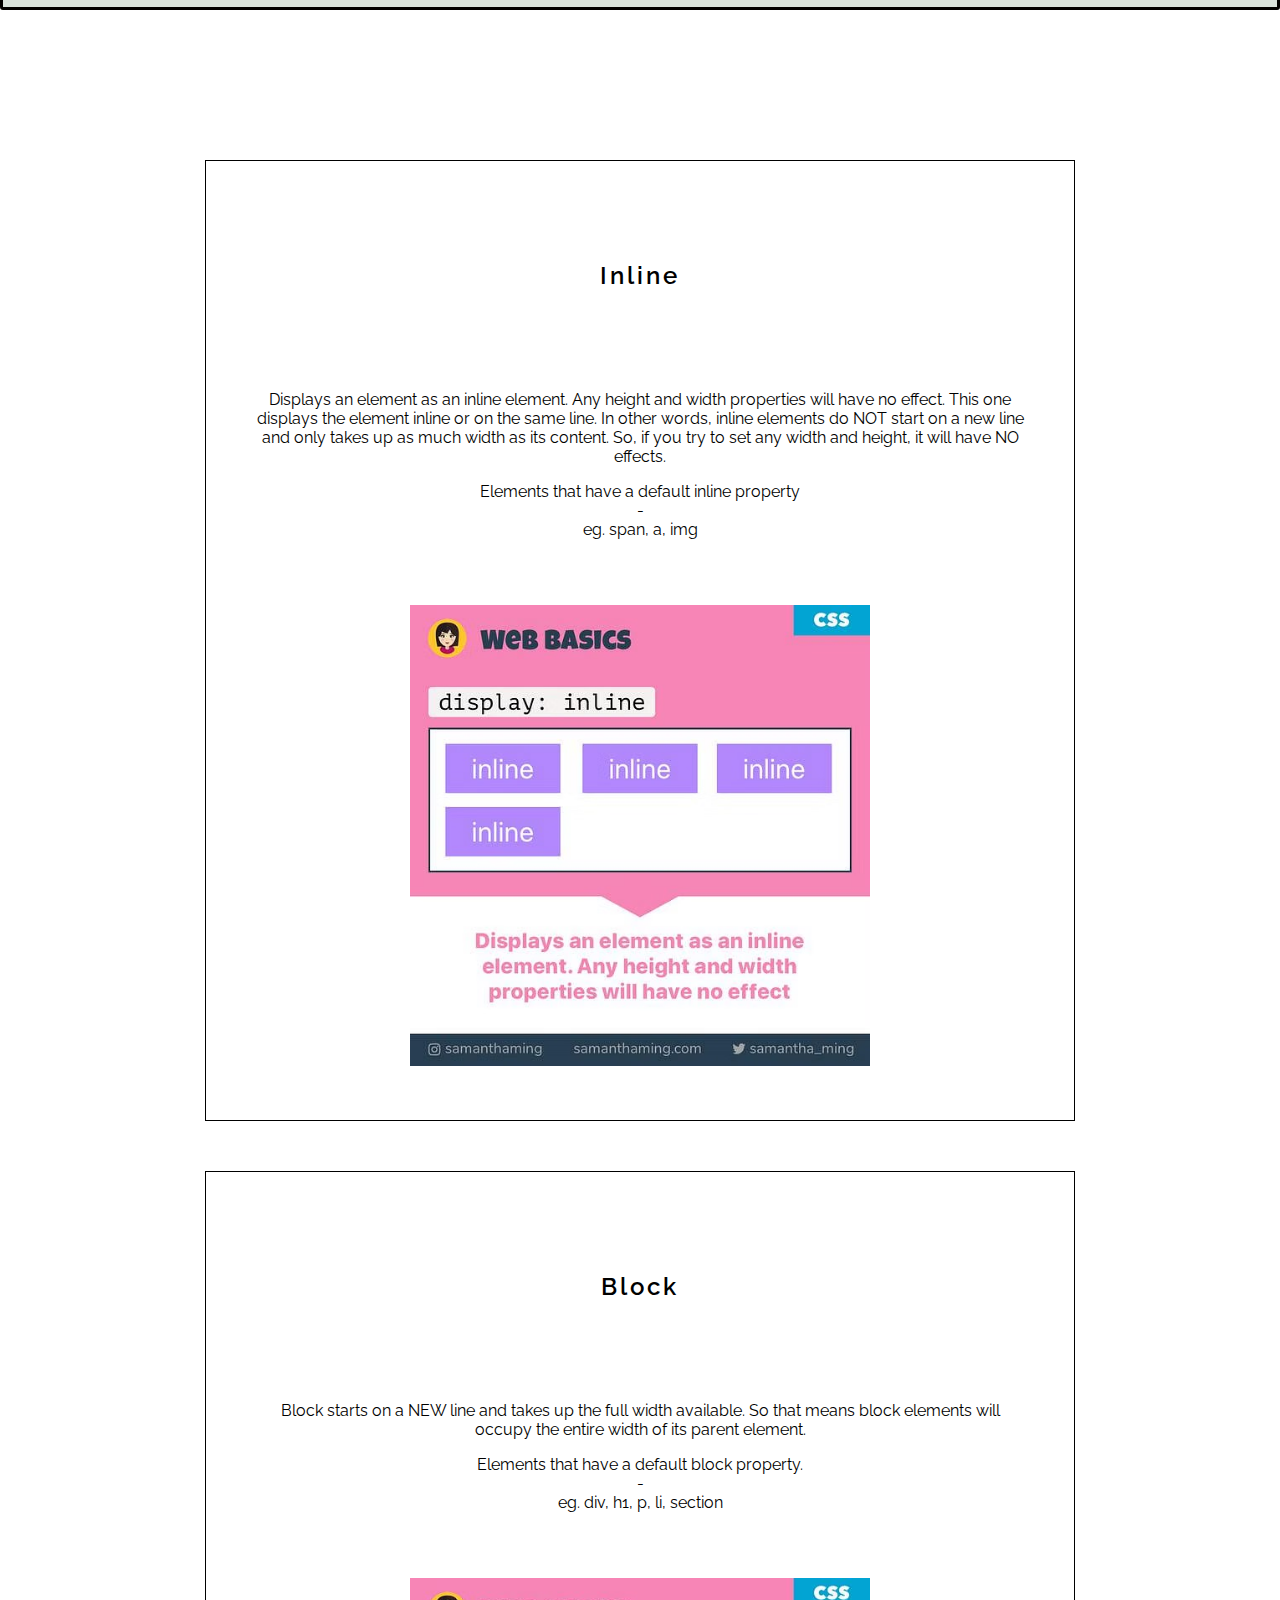
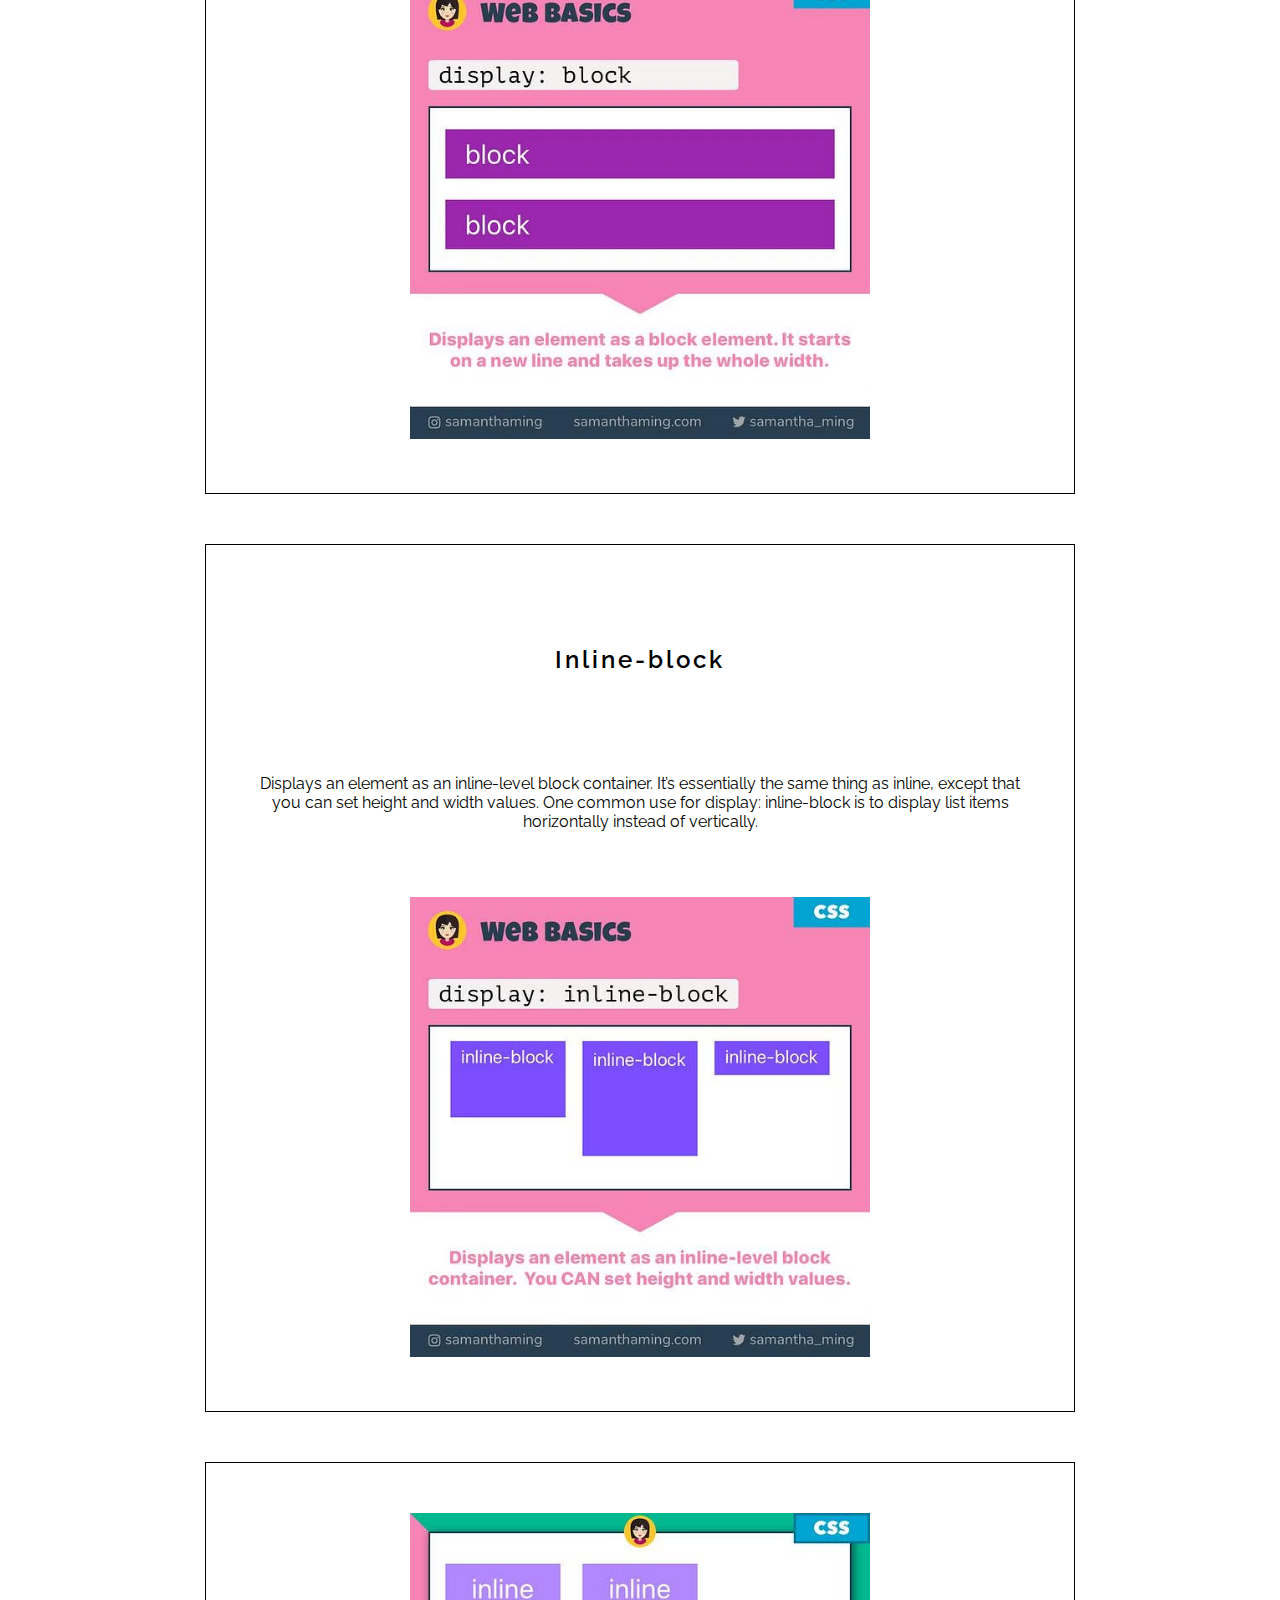
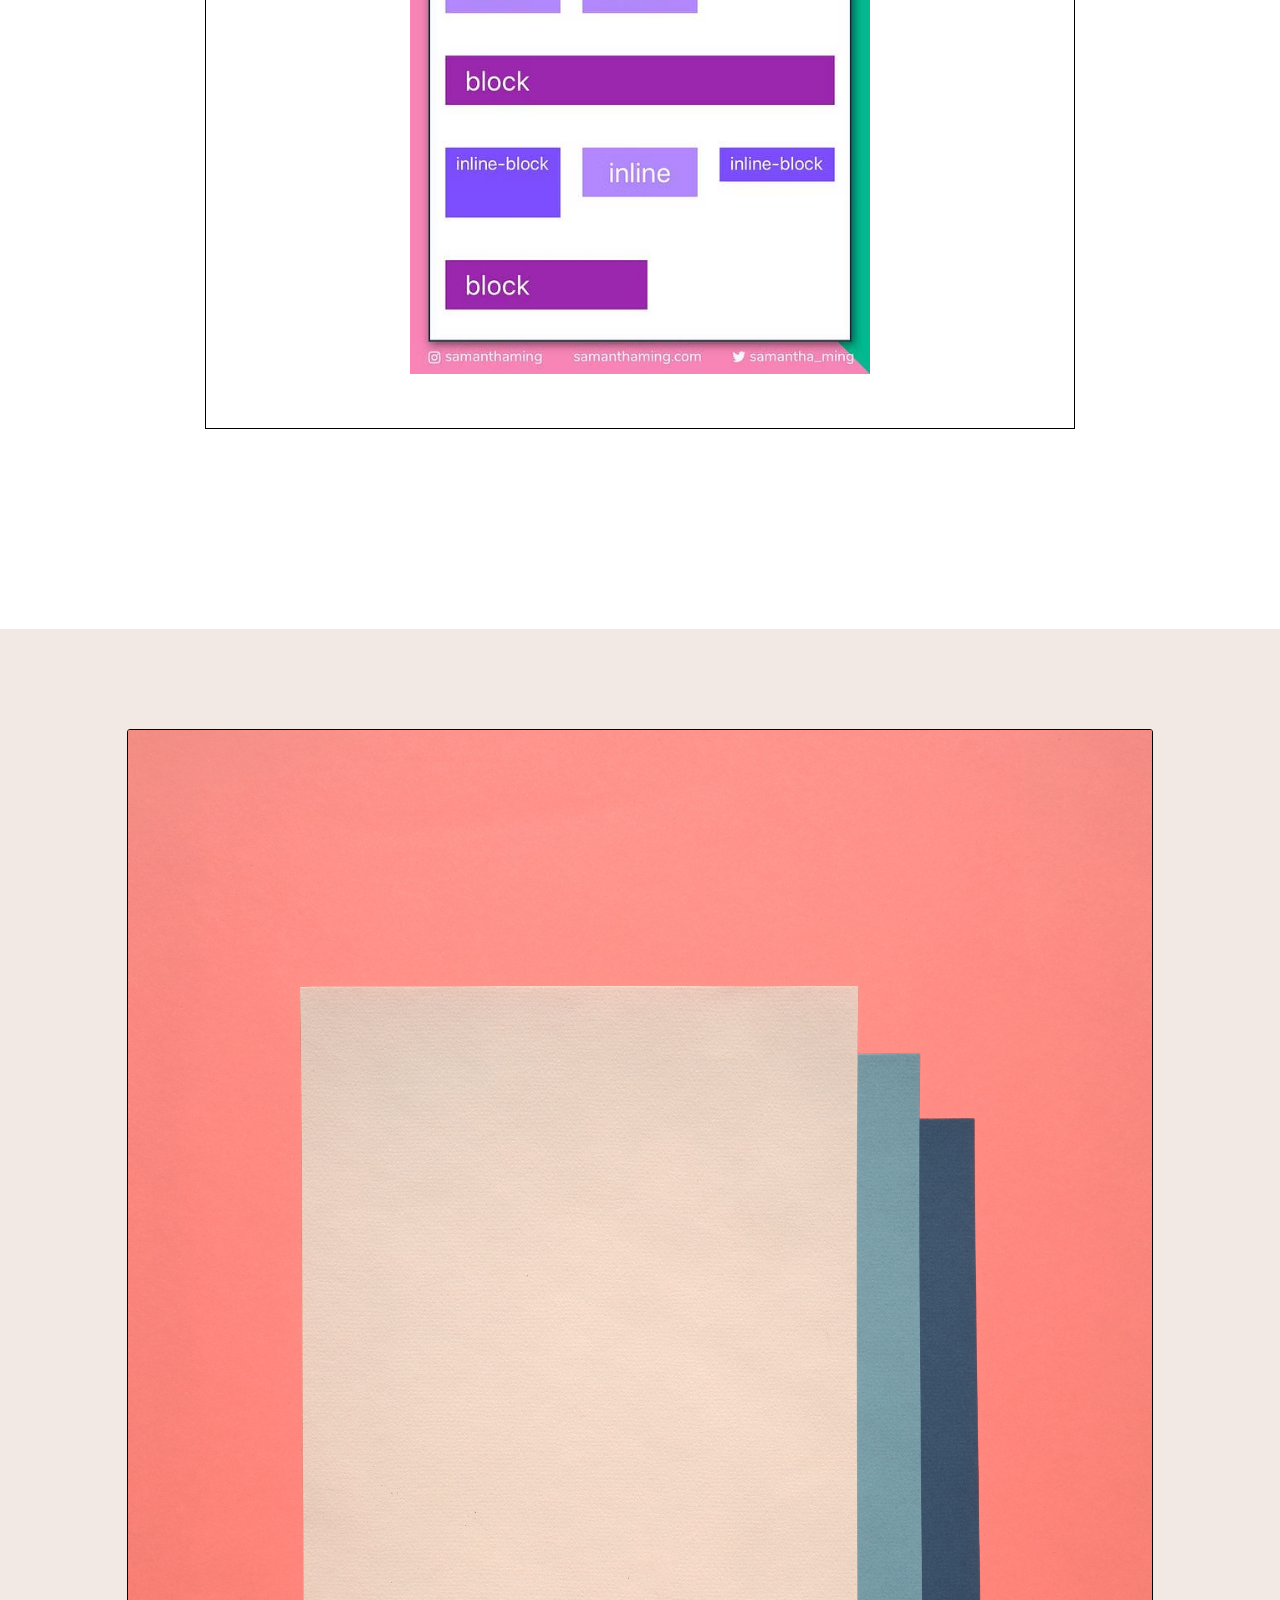
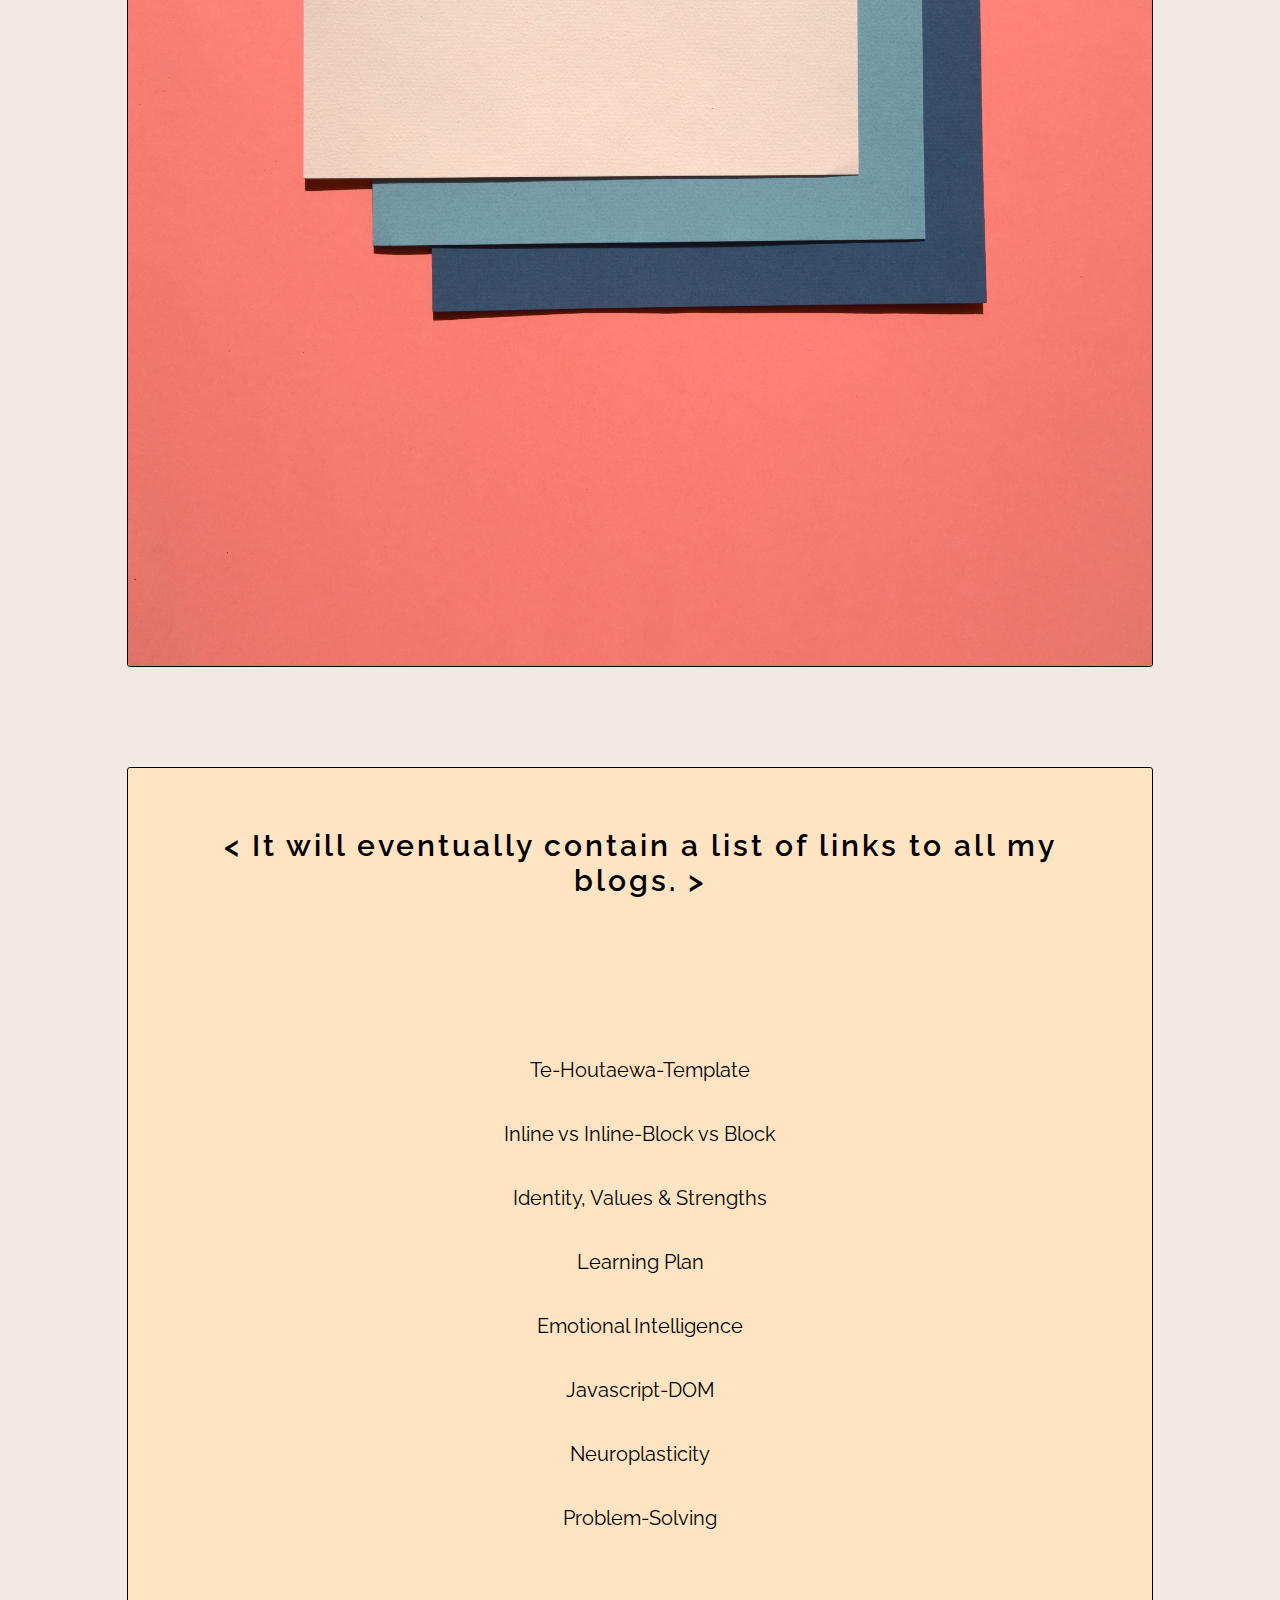
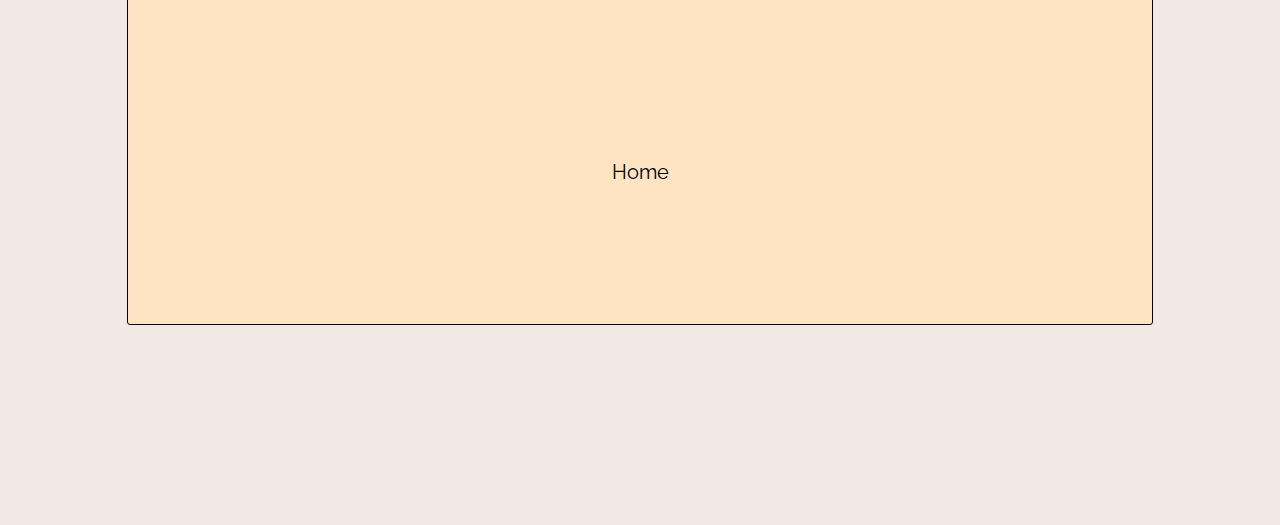
<file: blog/html-css.html>
<!DOCTYPE html>
<html lang="en">
  <head>
    <meta name="viewport" content="width=device-width, initial-scale=1" />
    <link rel="preconnect" href="https://fonts.googleapis.com" />
    <link rel="preconnect" href="https://fonts.gstatic.com" crossorigin />
    <link
      href="https://fonts.googleapis.com/css2?family=Raleway:wght@200;400;500;600;700&display=swap"
      rel="stylesheet"
    />
    <link href="/styles/main.css" rel="stylesheet" type="text/css" />
    <meta name="viewport" content="width=device-width, initial-scale=1.0" />
    <title>Document</title>
   
  </head>
  <body>
    <section class="header">
      <div class="layer">
        <a class="home-btn" href="../index.html" >Welcome to my Blog</a>
        <p class="main-p">This is the beginning of my website home page.</p>
      </div>
    </section>

    <section class="display-section">
      <h2 class="inline-vs"> < Inline vs Inline-Block vs Block > </h2>
      <div class="main-content">
        <div class="inline">
          <h2>Inline</h2>
          <p>Displays an element as an inline element. Any height and width
            properties will have no effect. This one displays the element inline or
            on the same line. In other words, inline elements do NOT start on a new
            line and only takes up as much width as its content. So, if you try to
            set any width and height, it will have NO effects.</p> <p>Elements that have a default inline property <br>- <br>eg. span, a, img</p> 
            <img class="photo-inline" src="/styles/photos/inline.jpeg" alt="">
          </div>
          <div class="block">
            <h2>Block</h4>
            <p>Block starts on a NEW line and takes up the full width available.
              So that means block elements will occupy the entire width of its parent
              element.</p> <p>Elements that have a default block property. <br> - <br>eg. div, h1, p, li, section</p>
              <img class="photo-block" src="/styles/photos/block.jpeg" alt="">
            </div> 
          <div class="inline-block">
            <h2> Inline-block</h2> 
            <p>Displays an element as an inline-level block container.
              It’s essentially the same thing as inline, except that you can set
              height and width values. One common use for display: inline-block is to
              display list items horizontally instead of vertically.</p>  
              <img class="photo-in-block" src="/styles/photos/inline-block.jpeg" alt="">
            </div> 
            <div class="example">
         <img class="photo-example" src="/styles/photos/inline block display.avif" alt="">
        </div>
      </div> 
    </section>


    <section class="footer">
      <div class="blog-links">
        <img class="left-footer" src="/styles/photos/links.jpg" alt="" />
        <div class="right-footer">
          <h2>
            < It will eventually contain a list of links to all my blogs. >
          </h4>
          <ul>
            <li>
              <a
                class="te-houtaewa-link"
                href="te-houtaewa-template.html"
                >Te-Houtaewa-Template</a
              >
            </li>
            <li>
              <a class="html-css-link" href="html-css.html"
                >Inline vs Inline-Block vs Block</a
              >
            </li>
            <li>
              <a class="identity-link" href="identity-values.html"
                >Identity, Values & Strengths</a
              >
            </li>
            <li>
              <a class="learning-plan-link" href="learning-plan.html"
                >Learning Plan</a
              >
            </li>
            <li>
              <a class="emotional-link" href="emotional-intelligence.html"
                >Emotional Intelligence</a
              >
            </li>
            <li>
              <a class="javascript-dom-link" href="javascript-dom.html">Javascript-DOM</a>
            </li>
            <li>
              <a class="neuroplasticity-link"href="neuroplasticity.html">Neuroplasticity</a>
            </li>
          </li>
          <li><a class="problem-solving-link" href="problem-solving.html">Problem-Solving</a></li>
          <li>
            <li>
              <a class="home" href="../index.html">Home</a>
            </li>
          </ul>
        </div>
      </div>
    </section>
  </body>
</html>
</file>
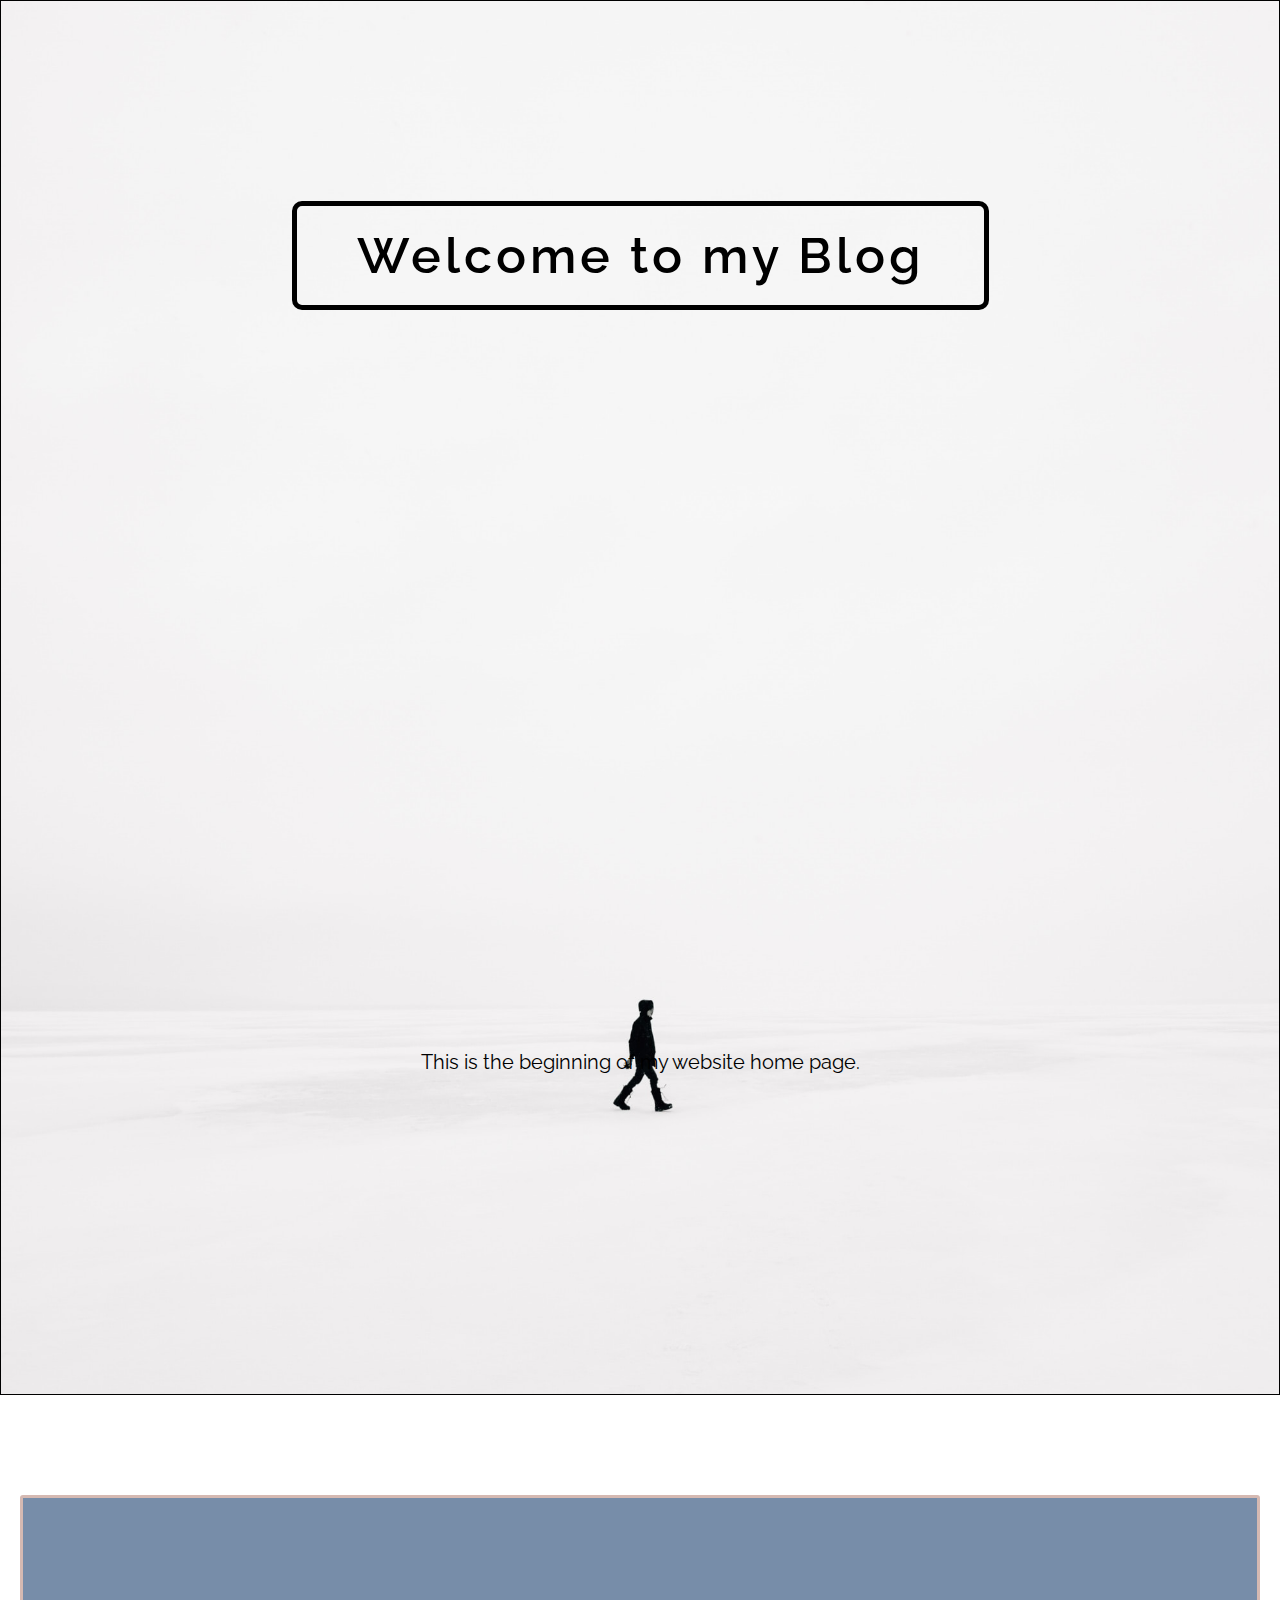
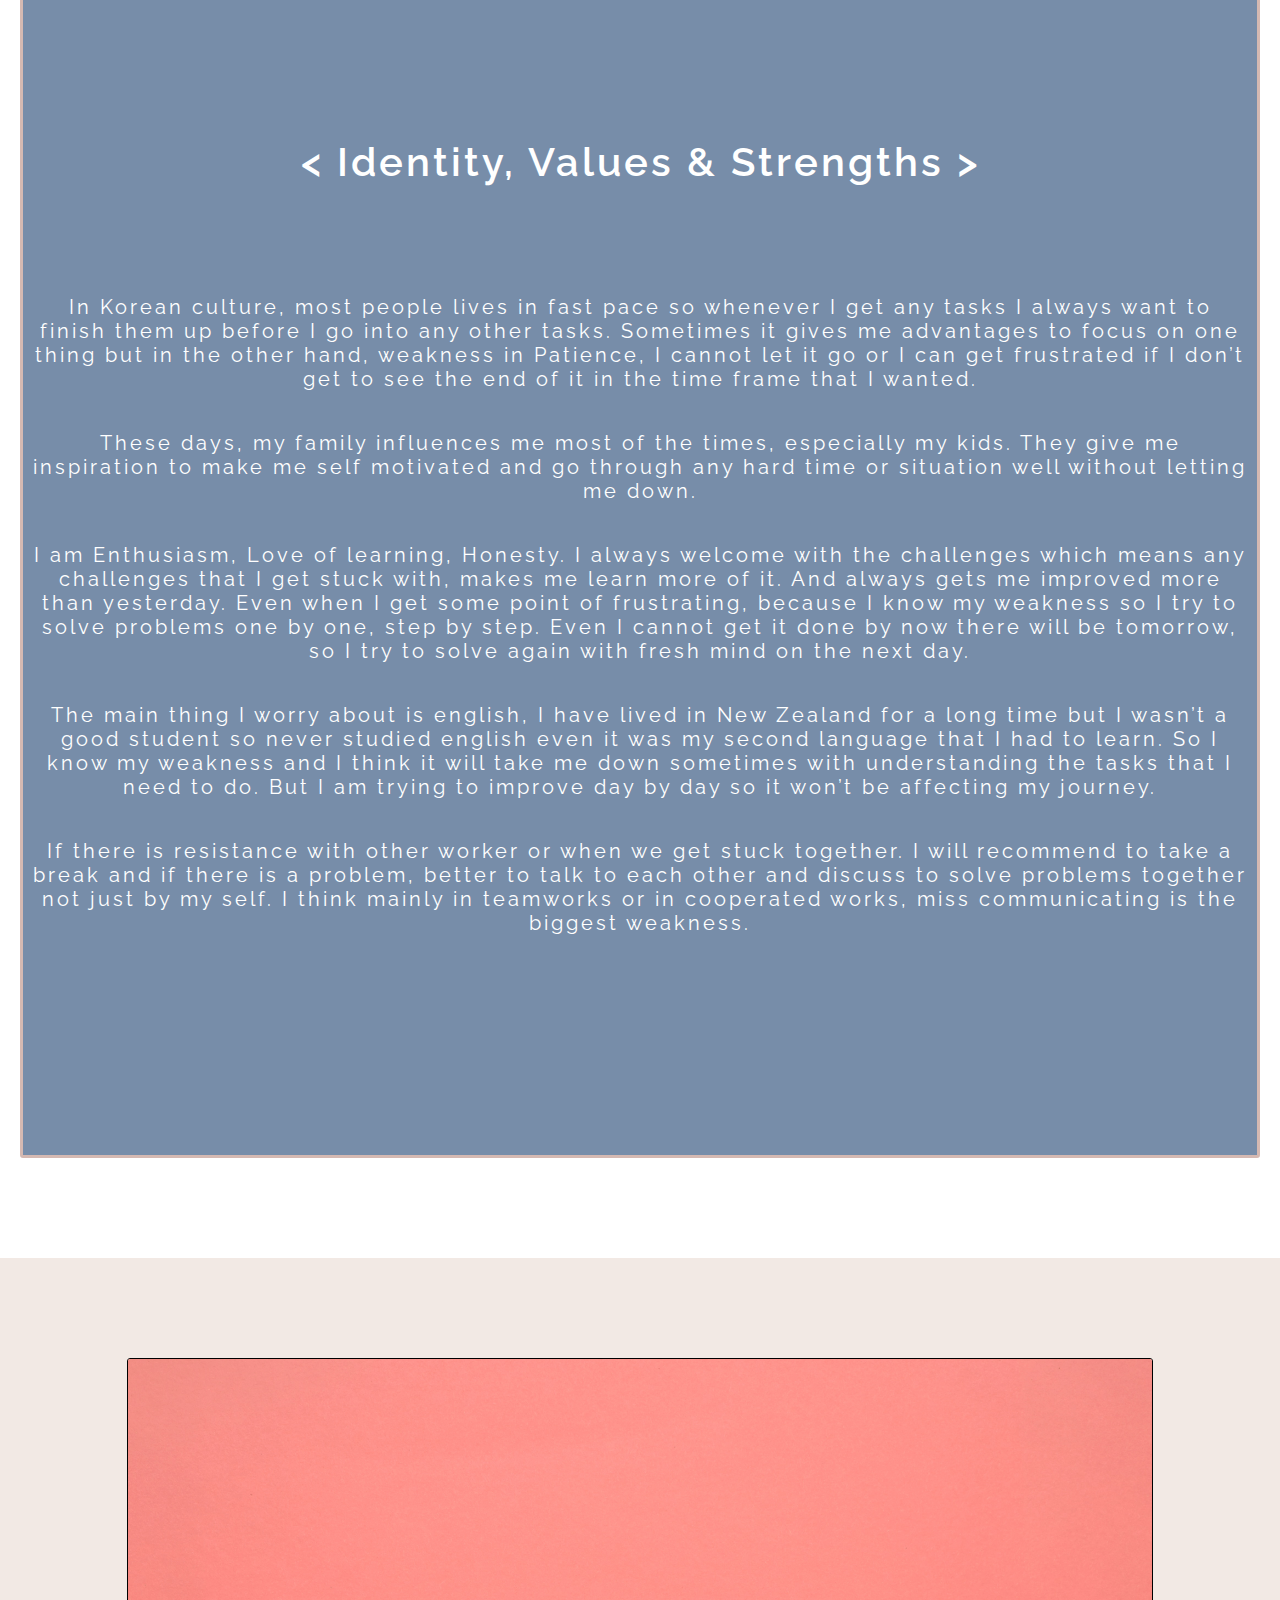
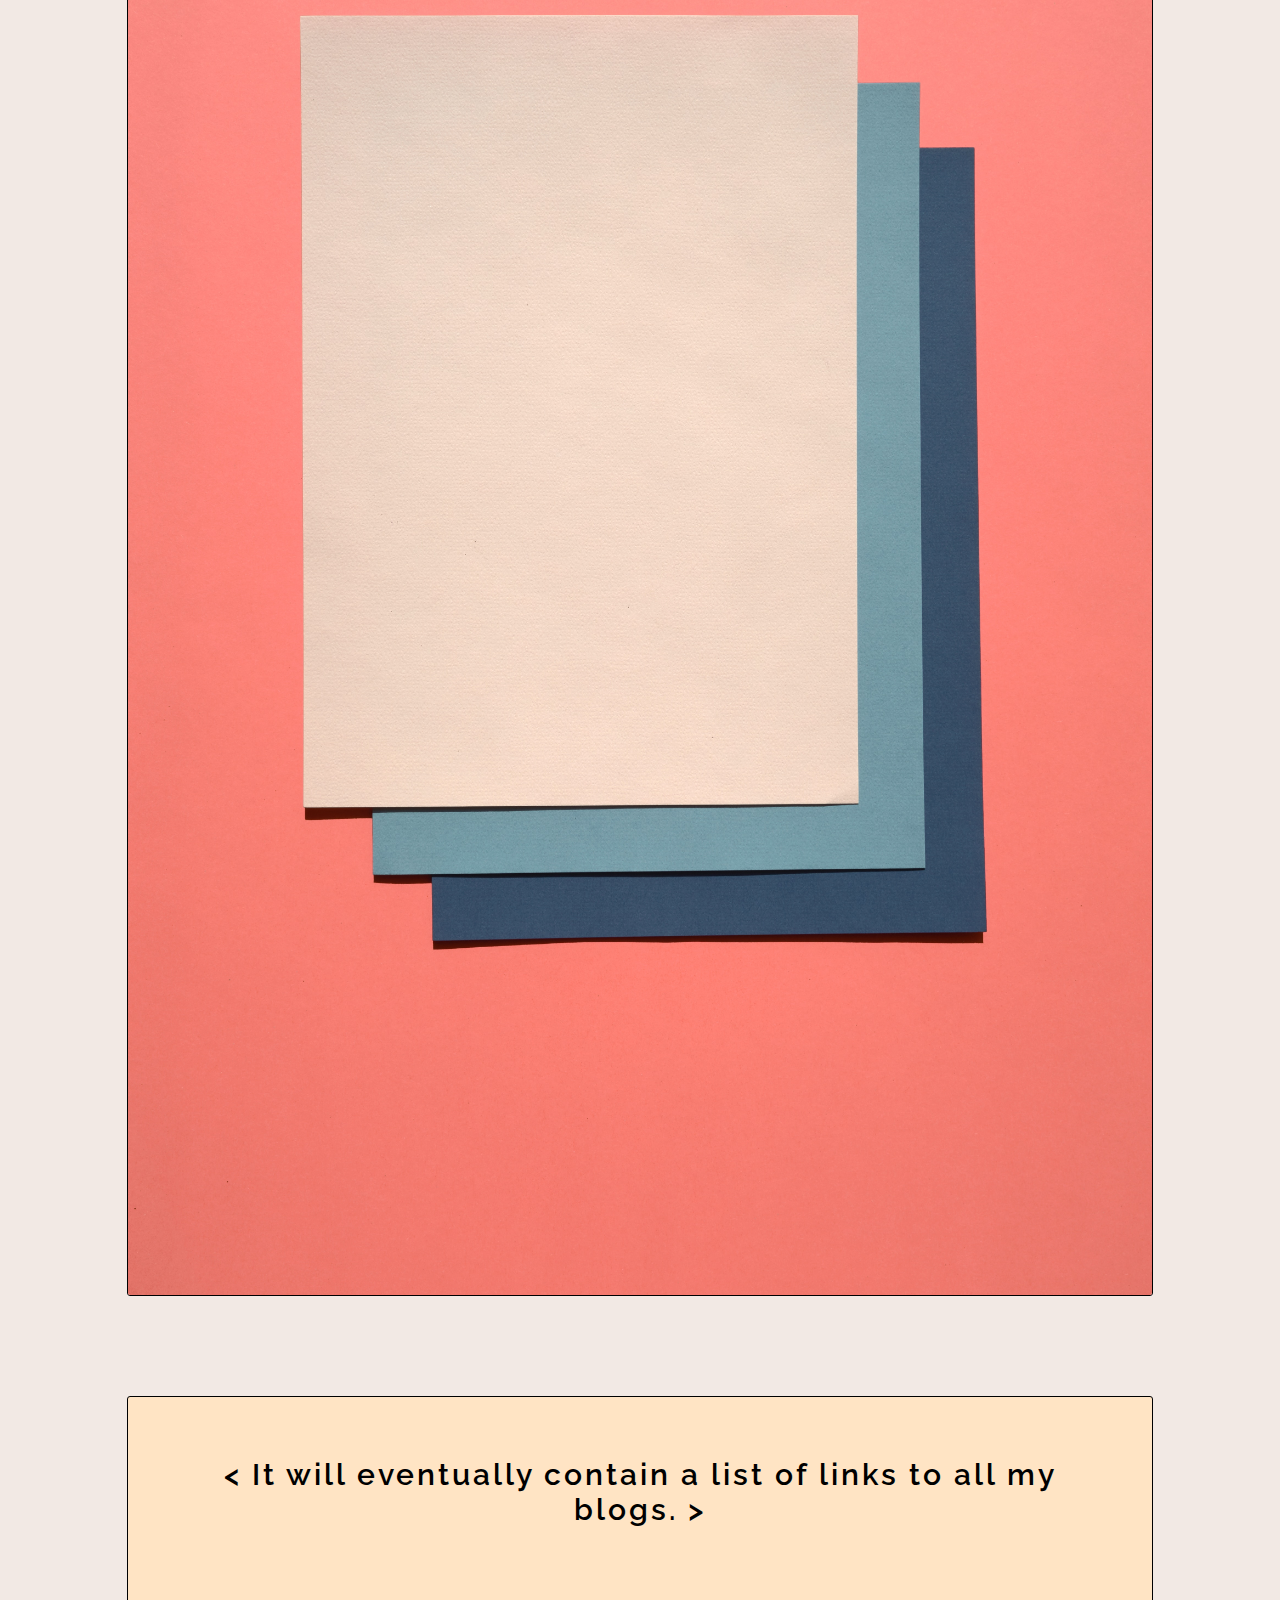
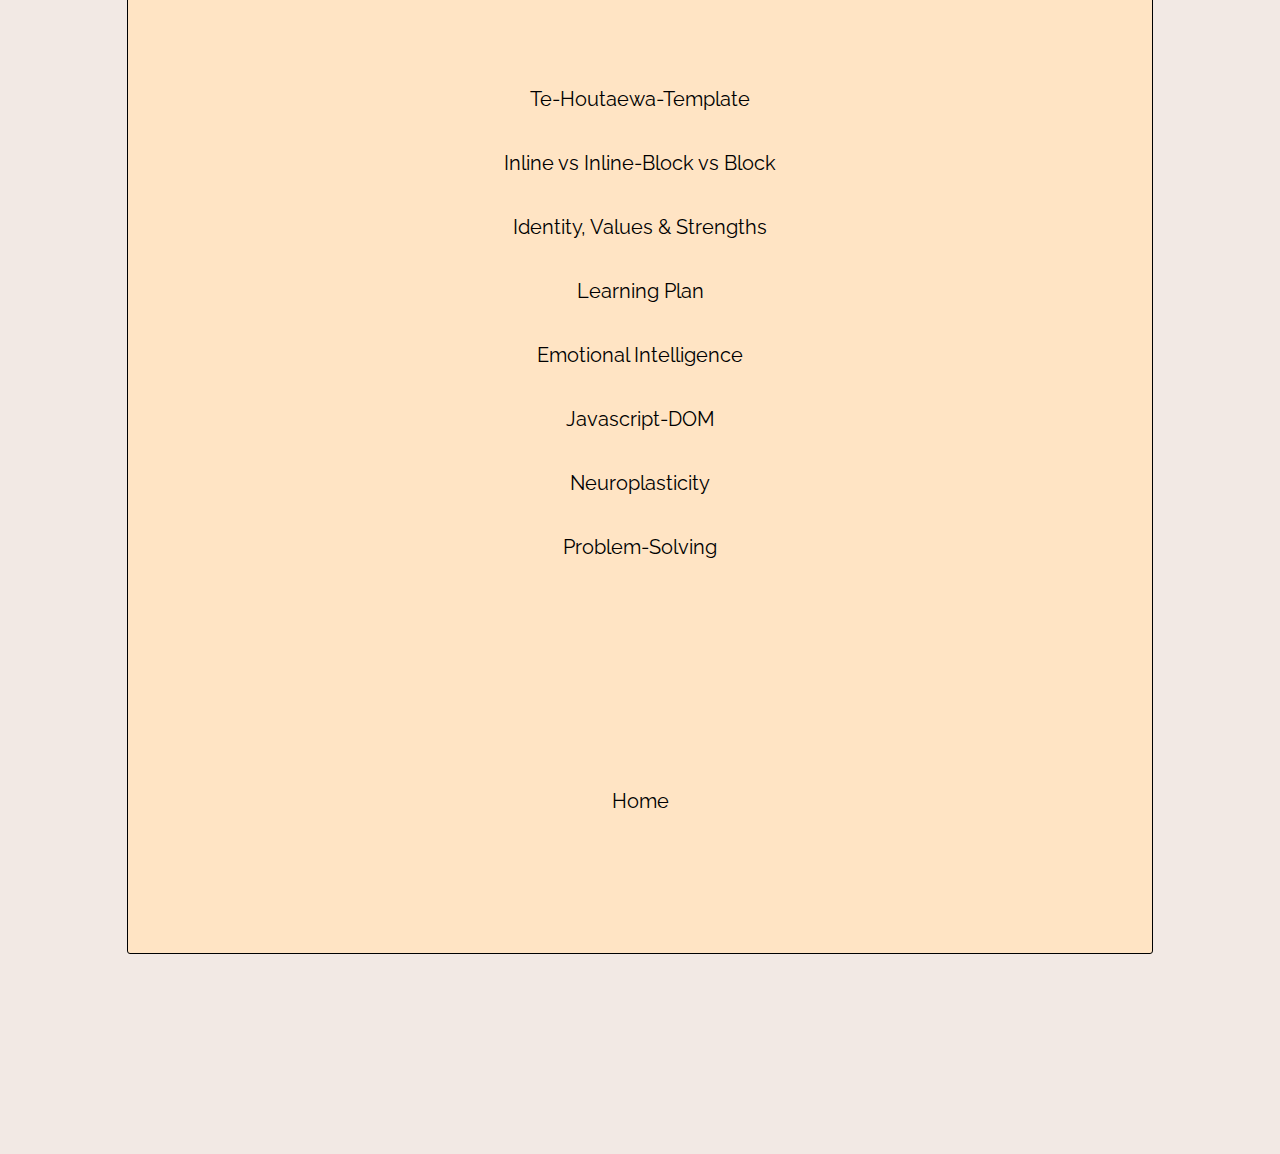
<file: blog/identity-values.html>
<!DOCTYPE html>
<html lang="en">
  <head>
    <meta name="viewport" content="width=device-width, initial-scale=1" />
    <link rel="preconnect" href="https://fonts.googleapis.com" />
    <link rel="preconnect" href="https://fonts.gstatic.com" crossorigin />
    <link
      href="https://fonts.googleapis.com/css2?family=Raleway:wght@200;400;500;600;700&display=swap"
      rel="stylesheet"
    />
    <link href="/styles/main.css" rel="stylesheet" type="text/css" />
    <meta name="viewport" content="width=device-width, initial-scale=1.0" />
    <title>Document</title>
  
  </head>
  <body>
    <section class="header">
      <div class="layer">
        <a class="home-btn" href="../index.html" >Welcome to my Blog</a>
        <p class="main-p">This is the beginning of my website home page.</p>
      </div>
    </section>
    <section class="identity">
        <h3> < Identity, Values & Strengths > </Identity></h3>
        <div>
    In Korean culture, most people lives in fast pace so whenever I get any
    tasks I always want to finish them up before I go into any other tasks.
    Sometimes it gives me advantages to focus on one thing but in the other
    hand, weakness in Patience, I cannot let it go or I can get frustrated if I
    don’t get to see the end of it in the time frame that I wanted.</div>
    <div> These days,
    my family influences me most of the times, especially my kids. They give me
    inspiration to make me self motivated and go through any hard time or
    situation well without letting me down.</div>
    <div> I am Enthusiasm, Love of learning,
    Honesty. I always welcome with the challenges which means any challenges
    that I get stuck with, makes me learn more of it. And always gets me
    improved more than yesterday. Even when I get some point of frustrating,
    because I know my weakness so I try to solve problems one by one, step by
    step. Even I cannot get it done by now there will be tomorrow, so I try to
    solve again with fresh mind on the next day.</div>
    <div> The main thing I worry about is
    english, I have lived in New Zealand for a long time but I wasn’t a good
    student so never studied english even it was my second language that I had
    to learn. So I know my weakness and I think it will take me down sometimes
    with understanding the tasks that I need to do. But I am trying to improve
    day by day so it won’t be affecting my journey.</div>
    <div> If there is resistance with
    other worker or when we get stuck together. I will recommend to take a break
    and if there is a problem, better to talk to each other and discuss to solve
    problems together not just by my self. I think mainly in teamworks or in
    cooperated works, miss communicating is the biggest weakness.</div>
</section>  

<section class="footer">
  <div class="blog-links">
    <img class="left-footer" src="/styles/photos/links.jpg" alt="" />
    <div class="right-footer">
      <h2>
        < It will eventually contain a list of links to all my blogs. >
      </h4>
      <ul>
        <li>
          <a
            class="te-houtaewa-link"
            href="te-houtaewa-template.html"
            >Te-Houtaewa-Template</a
          >
        </li>
        <li>
          <a class="html-css-link" href="html-css.html"
            >Inline vs Inline-Block vs Block</a
          >
        </li>
        <li>
          <a class="identity-link" href="identity-values.html"
            >Identity, Values & Strengths</a
          >
        </li>
        <li>
          <a class="learning-plan-link" href="learning-plan.html"
            >Learning Plan</a
          >
        </li>
        <li>
          <a class="emotional-link" href="emotional-intelligence.html"
            >Emotional Intelligence</a
          >
        </li>
        <li>
          <a class="javascript-dom-link" href="javascript-dom.html">Javascript-DOM</a>
        </li>
        <li>
          <a class="neuroplasticity-link"href="neuroplasticity.html">Neuroplasticity</a>
        </li>
      </li>
      <li><a class="problem-solving-link" href="problem-solving.html">Problem-Solving</a></li>
      <li>
        <li>
          <a class="home" href="../index.html">Home</a>
        </li>
      </ul>
    </div>
  </div>
</section>
</body>
</html>
</file>
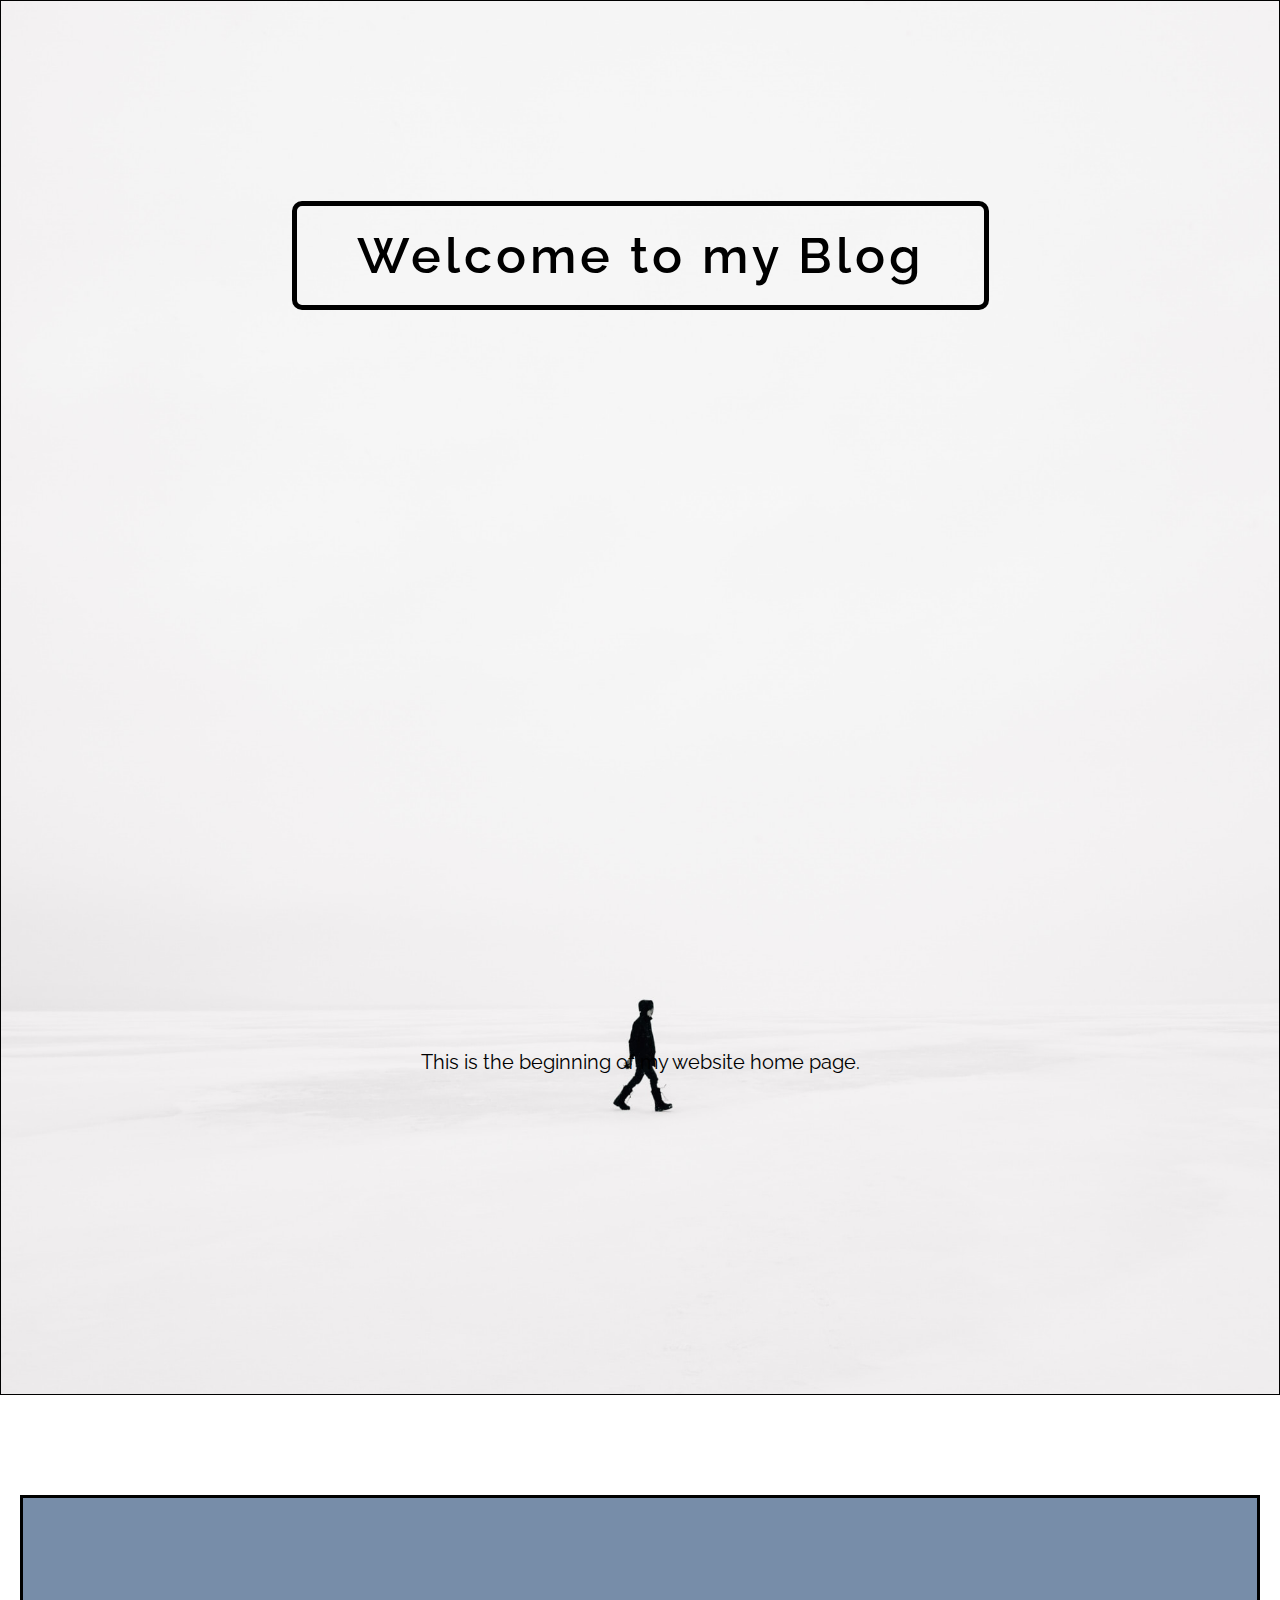
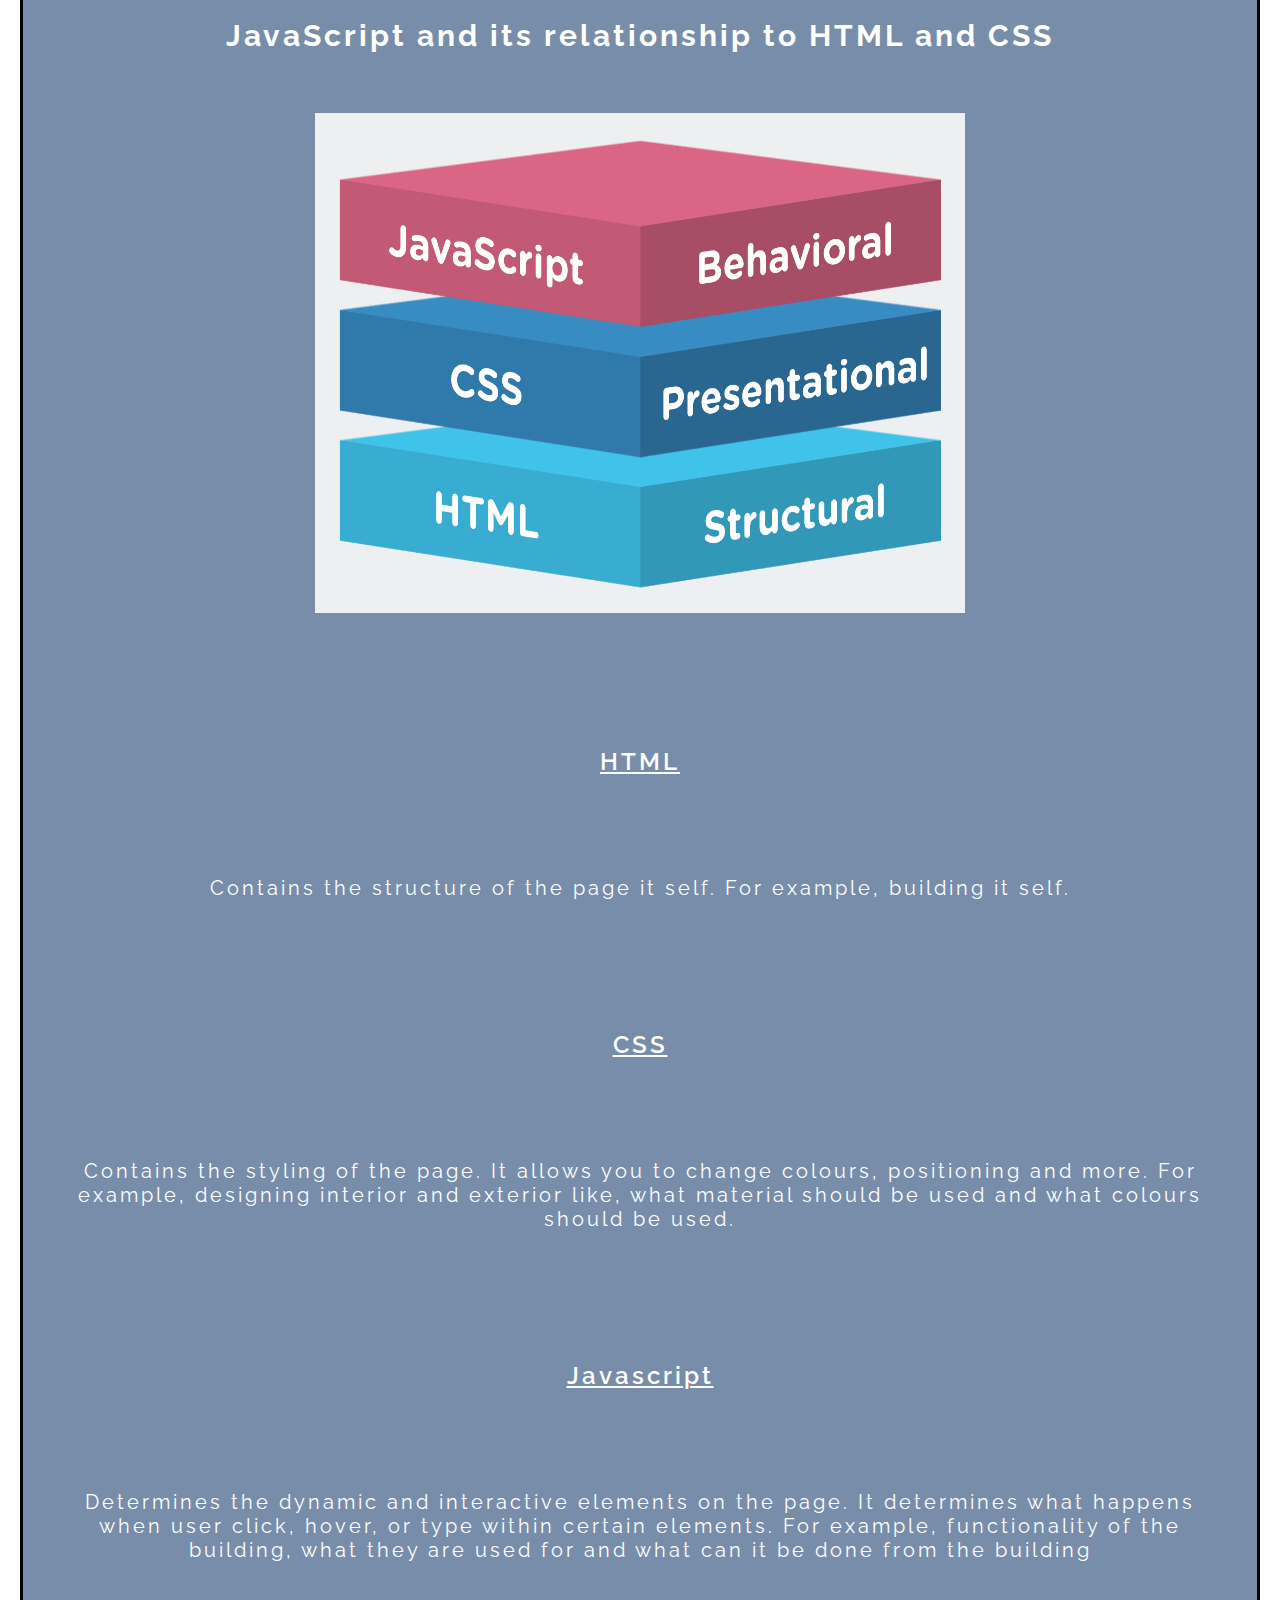
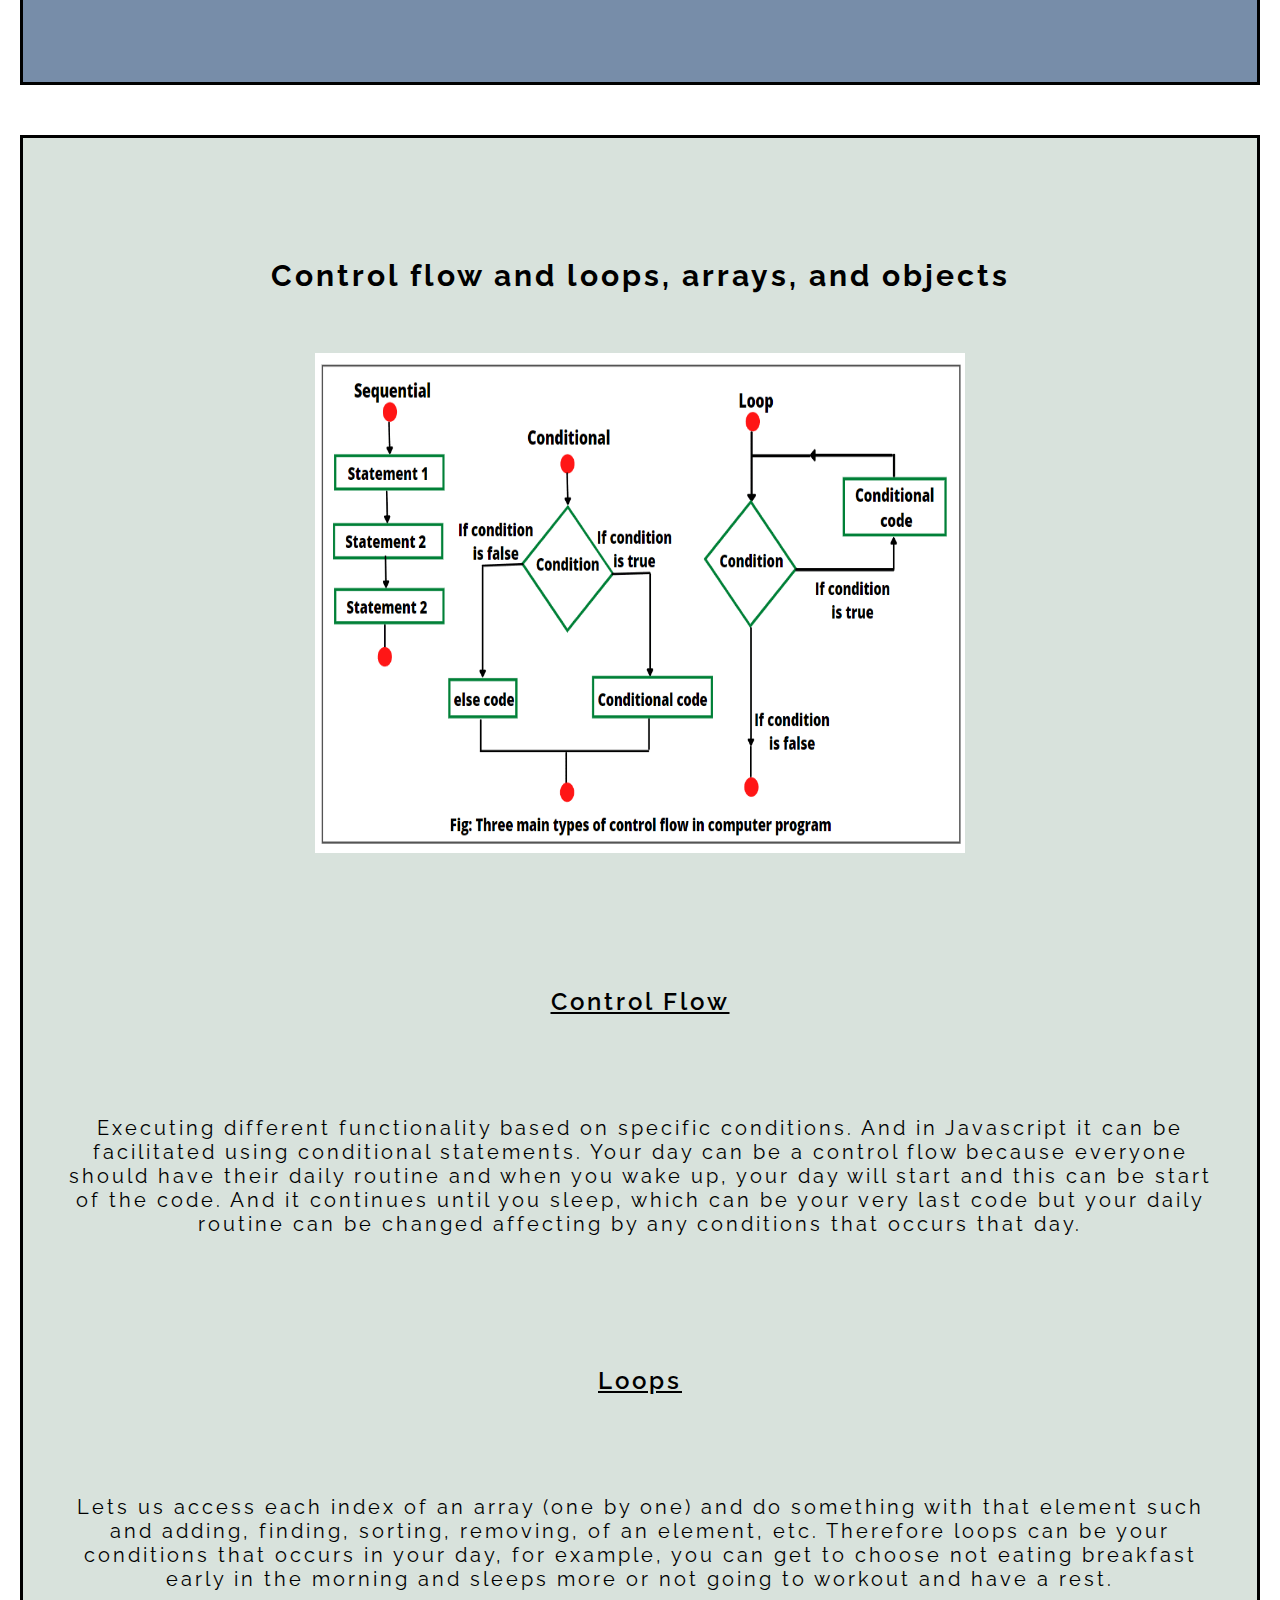
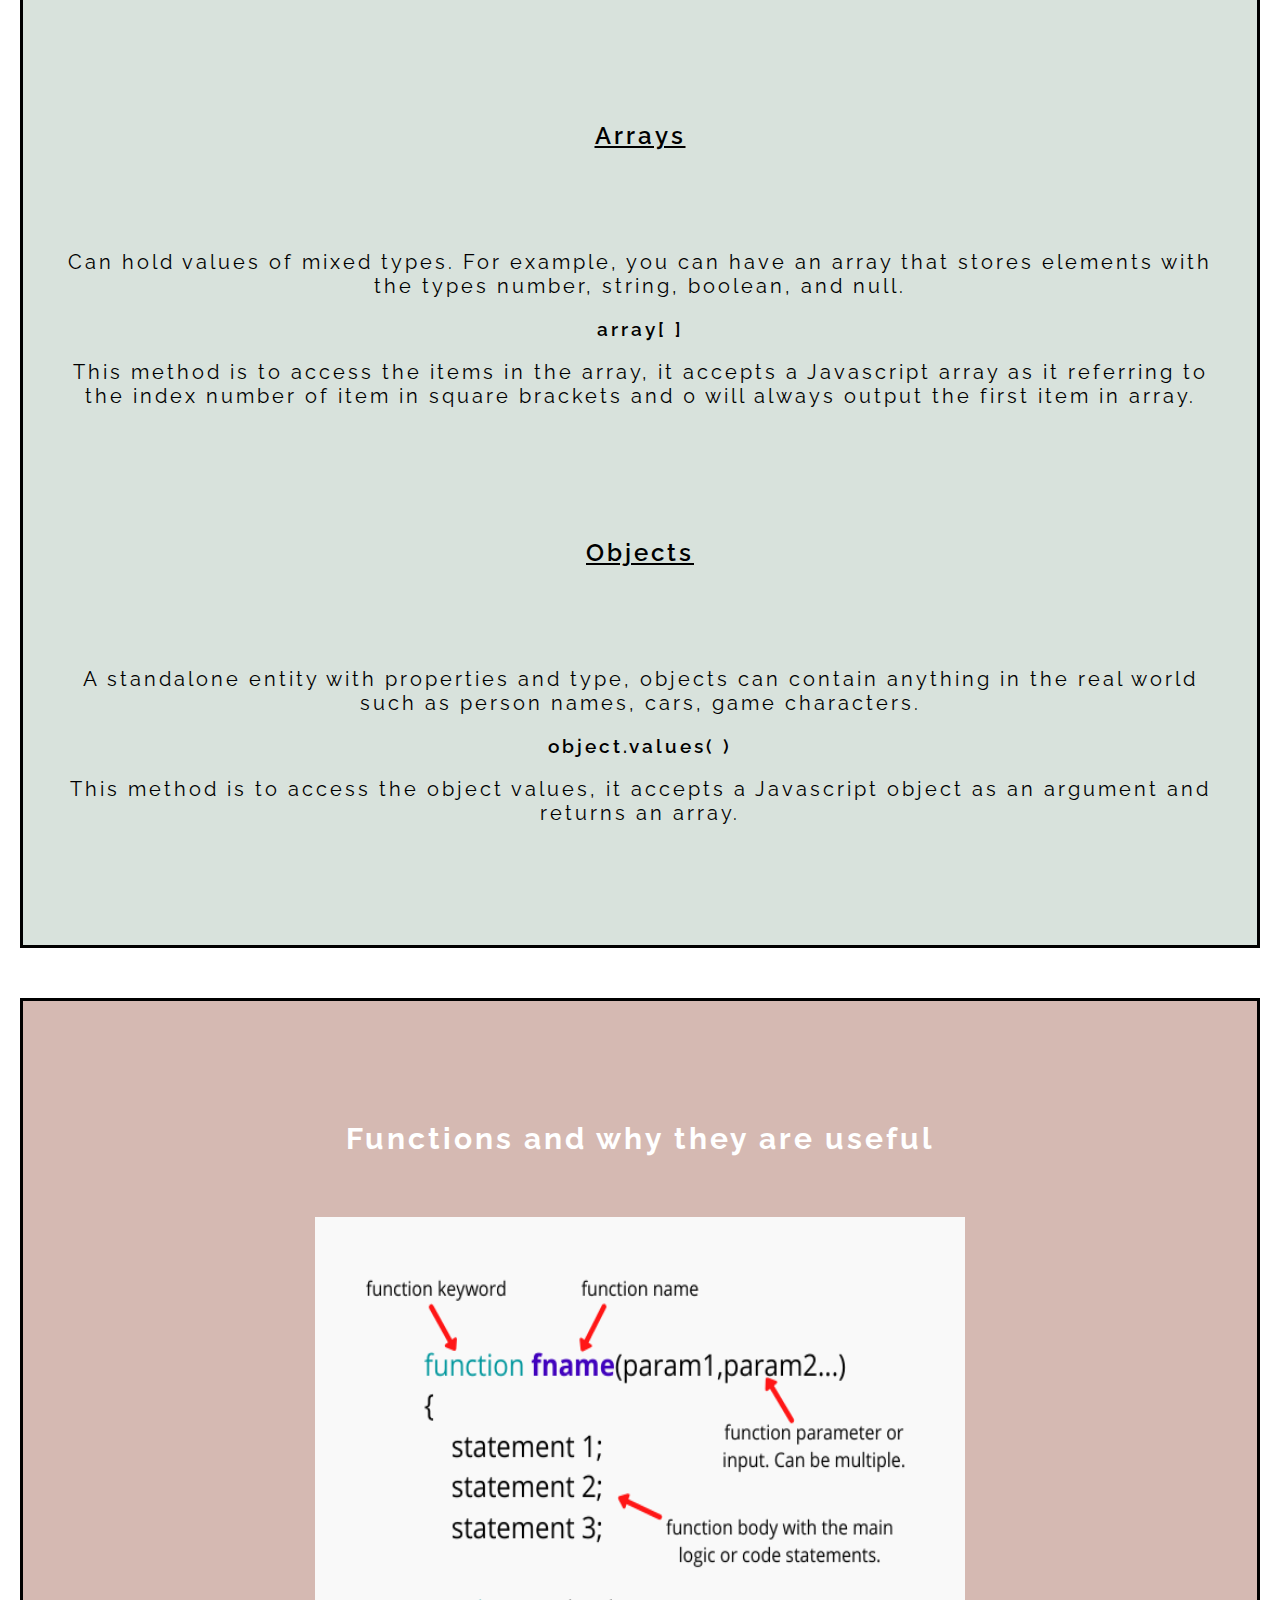
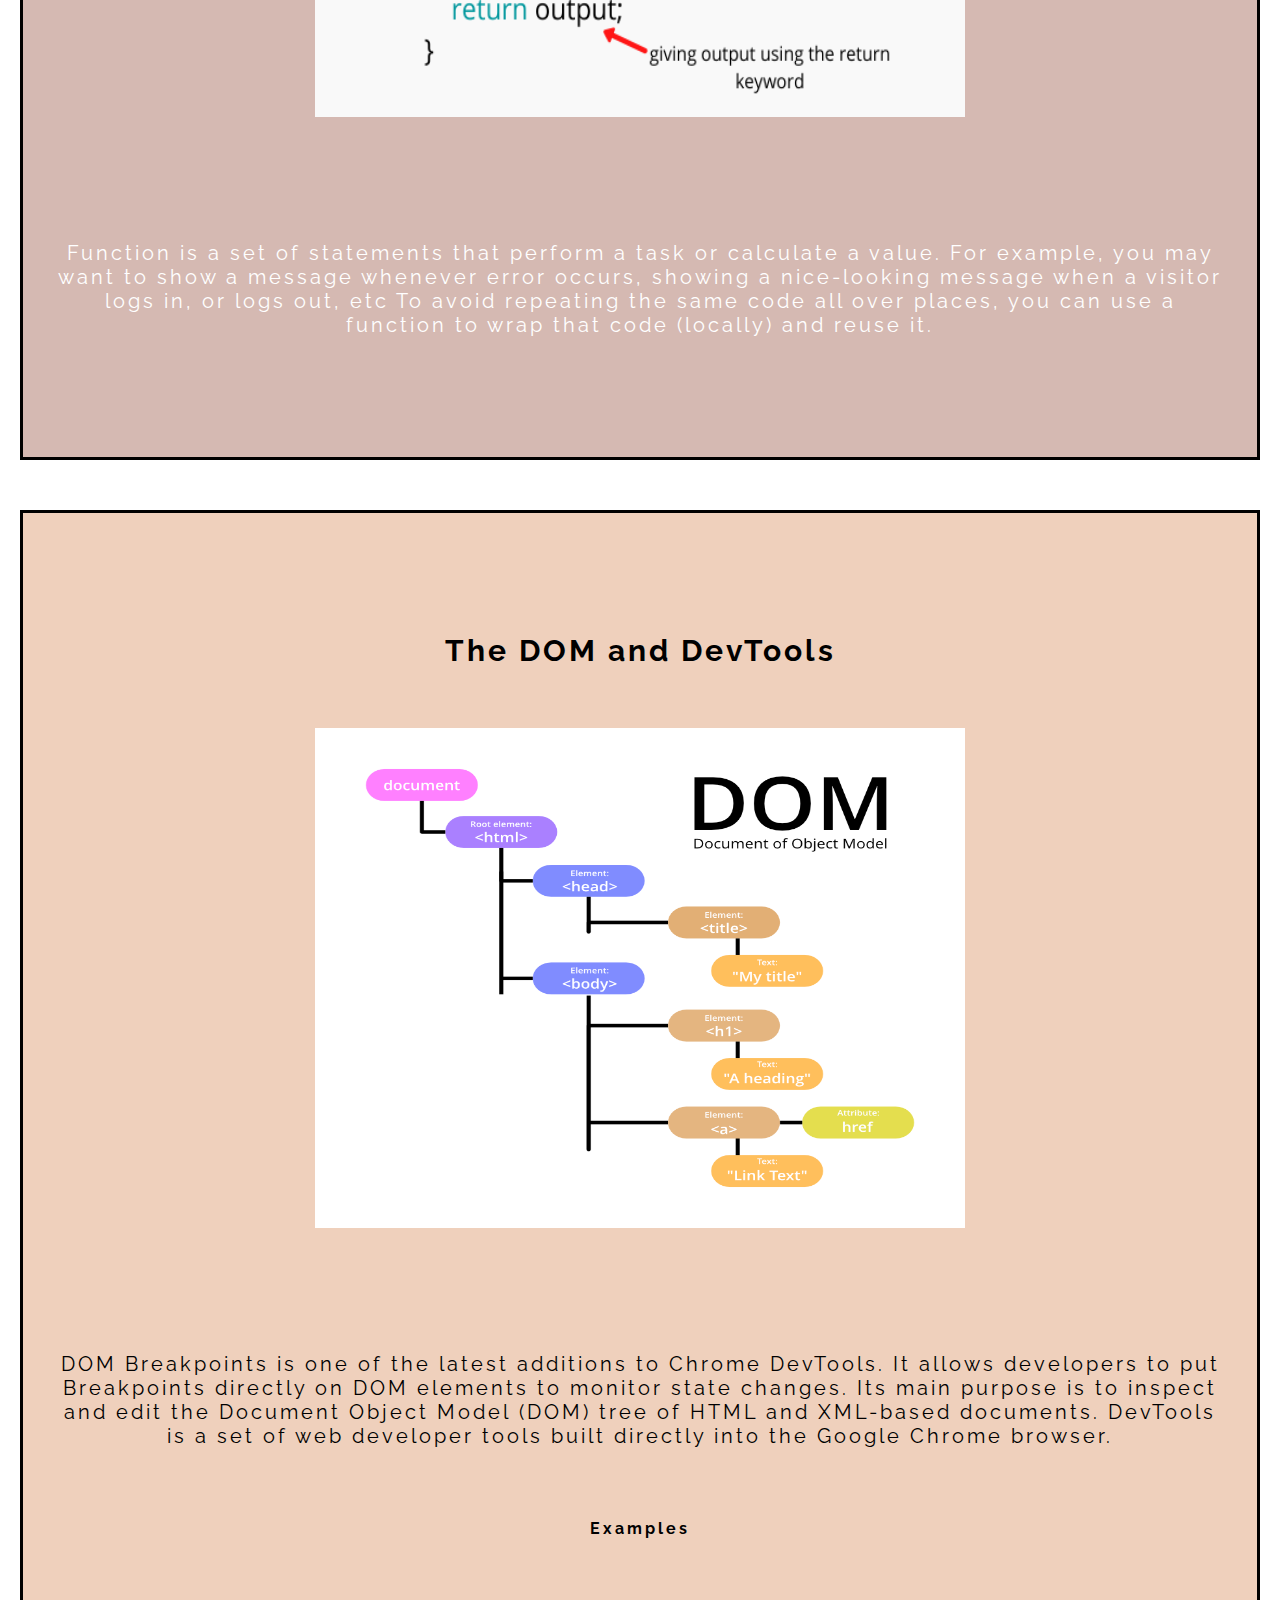
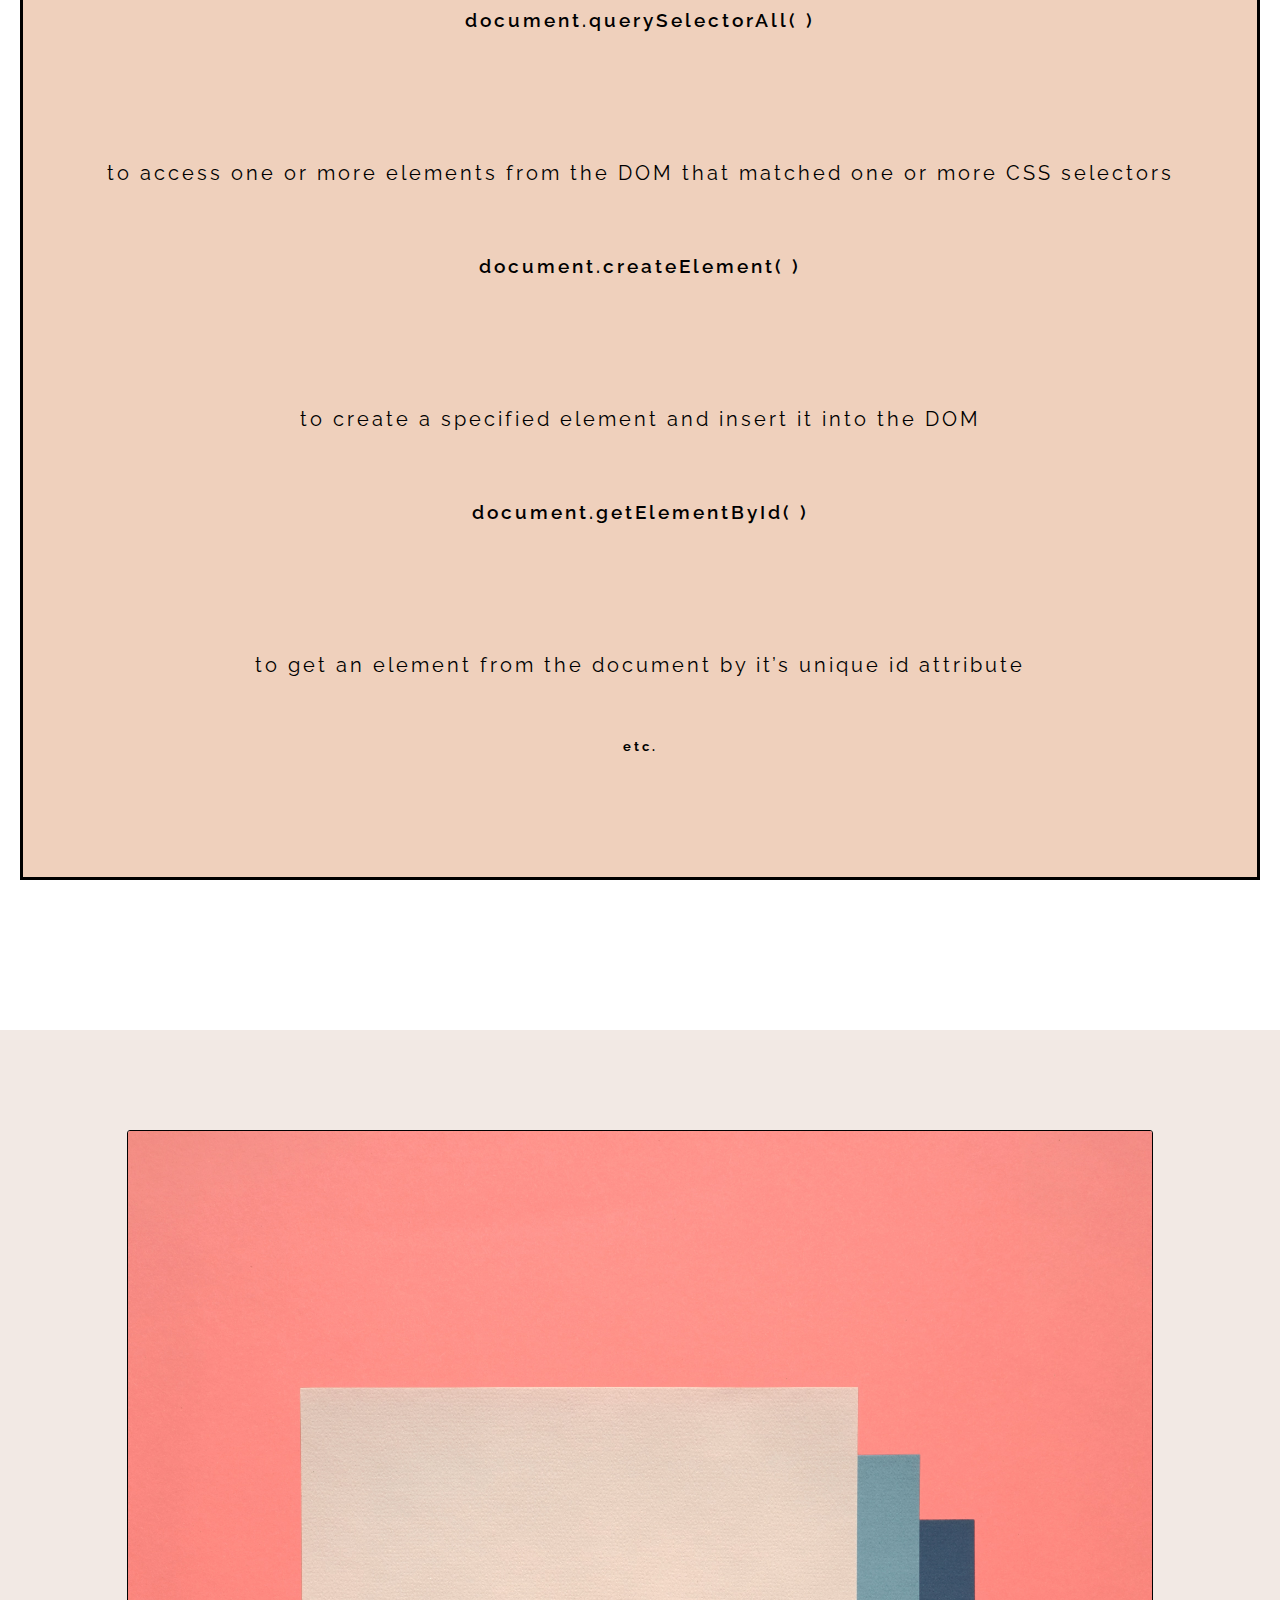
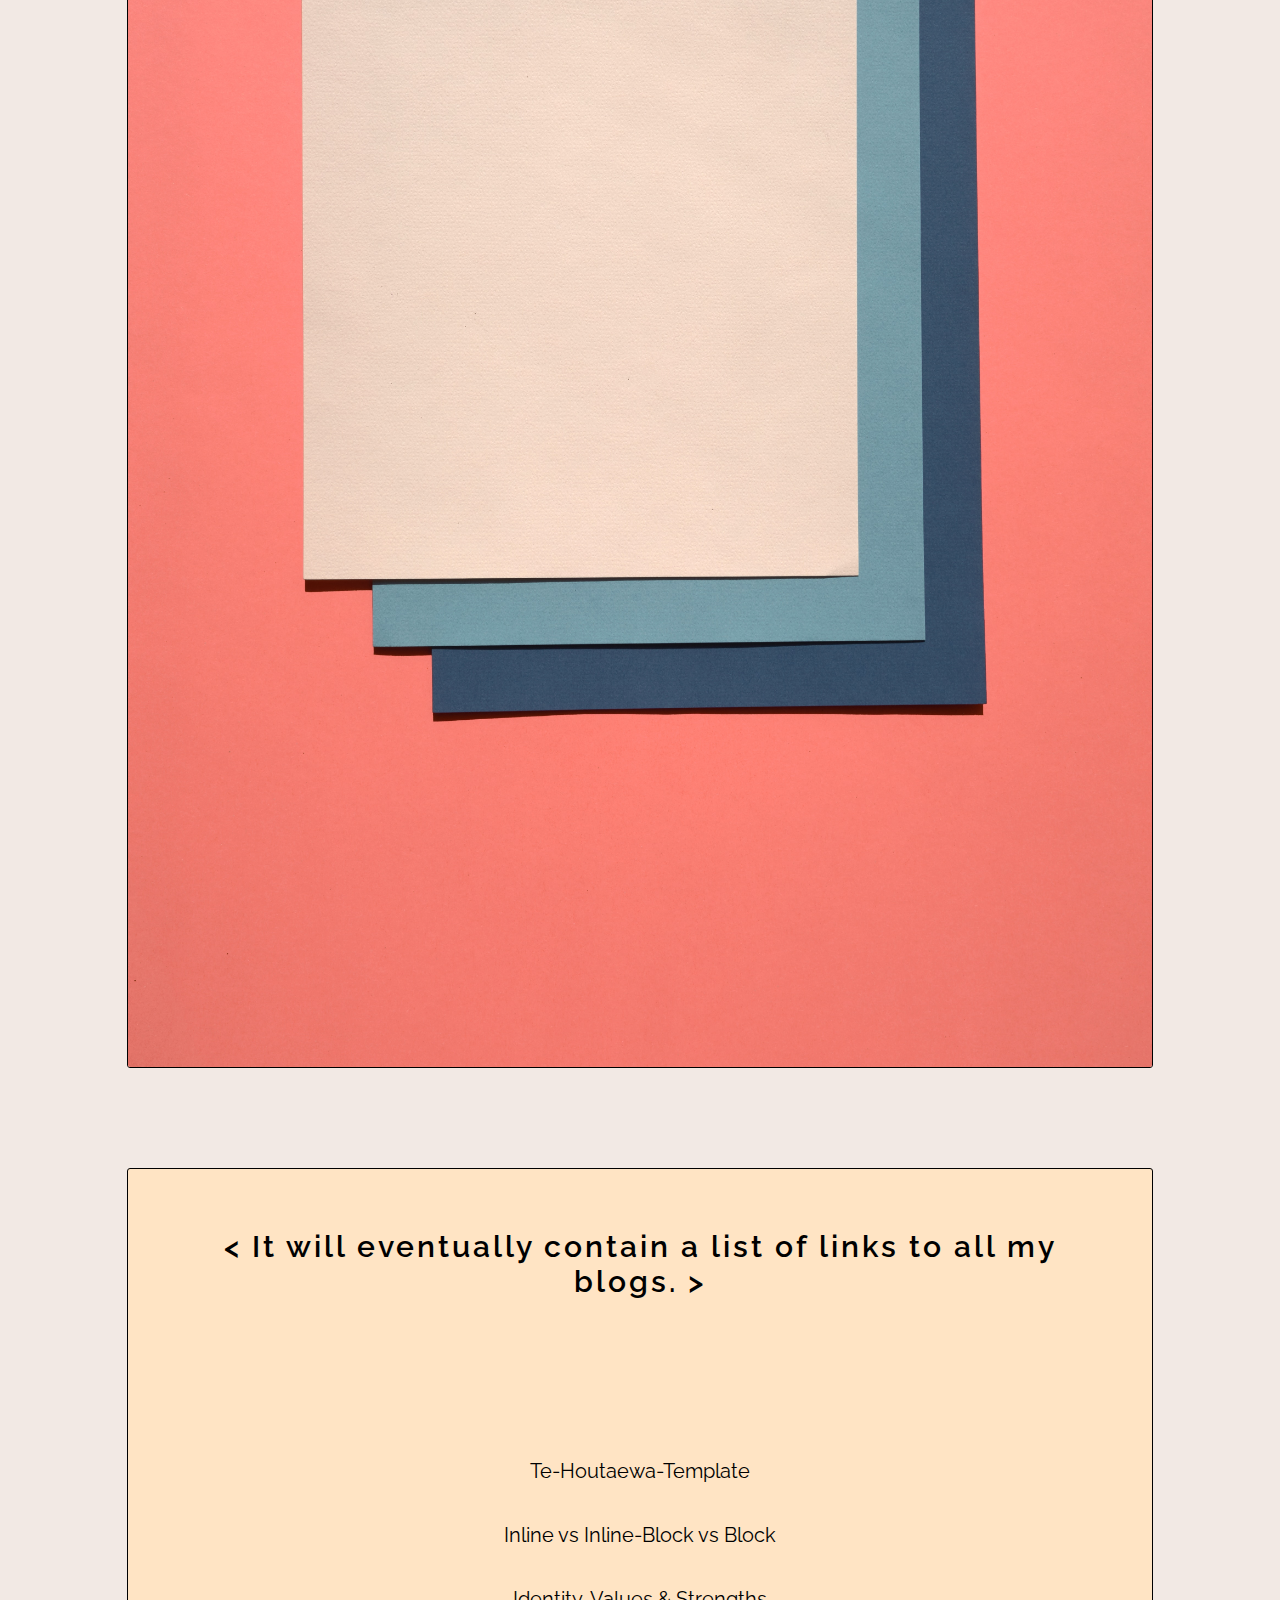
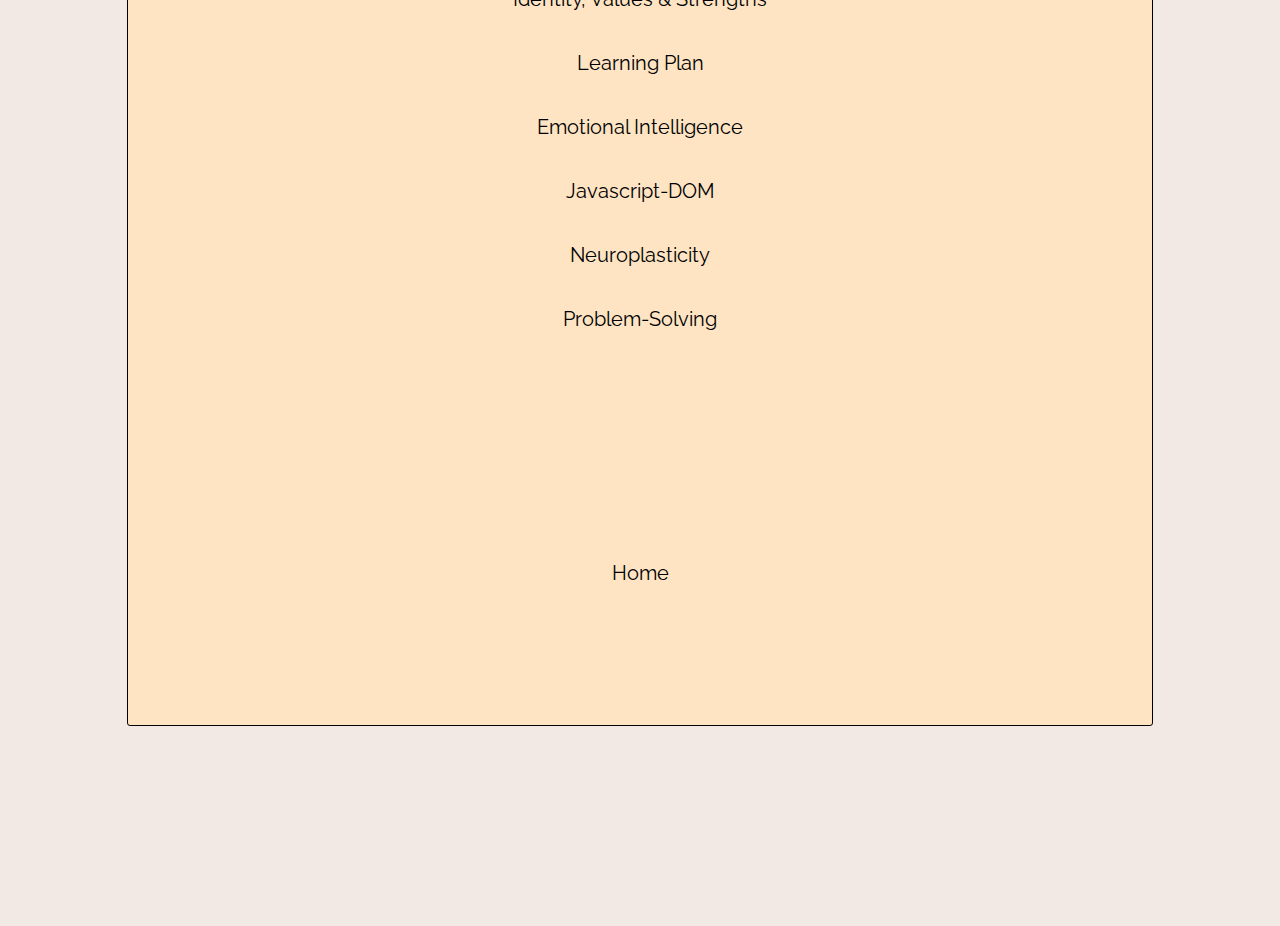
<file: blog/javascript-dom.html>
<!DOCTYPE html>
<html lang="en">
  <head>
    <meta name="viewport" content="width=device-width, initial-scale=1" />
    <link rel="preconnect" href="https://fonts.googleapis.com" />
    <link rel="preconnect" href="https://fonts.gstatic.com" crossorigin />
    <link
      href="https://fonts.googleapis.com/css2?family=Raleway:wght@200;400;500;600;700&display=swap"
      rel="stylesheet"
    />
    <link href="/styles/main.css" rel="stylesheet" type="text/css" />
    <meta name="viewport" content="width=device-width, initial-scale=1.0" />
    <title>Document</title>
  </head>
  <body>
    <section class="header">
      <div class="layer">
        <a class="home-btn" href="../index.html">Welcome to my Blog</a>
        <p class="main-p">This is the beginning of my website home page.</p>
      </div>
    </section>
 
    <section class="javascript-dom">
        <div class="relationship">
        <h1> JavaScript and its relationship to HTML and CSS</h1>
        <img class="img-1" src="../styles/photos/htmlcssjavascript.png" alt="">
        <h2>HTML</h2>
        <p>Contains the structure of the page it self.  For example, building it self.
        </p>
        <h2>CSS</h2>
        <p>Contains the styling of the page. It allows you to change colours, positioning and more. For example, designing interior and exterior like, what material should be used and what colours should be used.  
        </p>
        <h2>Javascript</h2>
        <p>Determines the dynamic and interactive elements on the page. It determines what happens when user click, hover, or type within certain elements. For example,  functionality of the building, what they are used for and what can it be done from the building
        </p>
    </div>
    <div class="control-flow">
        <h1>Control flow and loops, arrays, and objects</h1>
        <img class="img-2" src="../styles/photos/control-flow.png" alt="">
        <h2>Control Flow</h2>
        <p>Executing different functionality based on specific conditions. And in Javascript it can be facilitated using conditional statements. Your day can be a control flow because everyone should have their daily routine and when you wake up, your day will start and this can be start of the code. And it continues until you sleep, which can be your  very last code but  your daily routine can be changed affecting by any conditions that occurs that day.</p>
        <h2>Loops</h2>
        <p>Lets us access each index of an array (one by one) and do something with that element such and adding, finding, sorting, removing, of an element, etc. Therefore loops can be your conditions that occurs in your day, for example, you can get to choose not eating breakfast early in the morning and sleeps more or not going to workout and have a rest.
        </p>
        <h2>Arrays</h2>
        <p>Can hold values of mixed types. For example, you can have an array that stores elements with the types number, string, boolean, and null.</p>
            <h3>array[ ]</h3>  <p>This method is to access the items in the array, it accepts a Javascript array as it referring to the index number of item in square brackets and 0 will always output the first item in array.</p>
        <h2>Objects</h2>
            
        <p>A standalone entity with properties and type, objects can contain anything in the real world such as person names, cars, game characters.</p>
            <h3>object.values( )</h3> <p> This method is to access the object values, it accepts a Javascript object as an argument and returns an array.</p>
        </div>
        <div class="function">
            <h1>Functions and why they are useful</h1>
            <img class="img-3" src="../styles/photos/function.png" alt="">
            <p>Function is a set of statements that perform a task or calculate a value. For example, you may want to show a message whenever error occurs, showing a nice-looking message when a visitor logs in, or logs out, etc
                To avoid repeating the same code all over places, you can use a function to wrap that code (locally) and reuse it.
                </p>
            </div>
            <div class="dom">
                <h1>The DOM and DevTools</h1>
                <img class="img-4" src="../styles/photos/DOM.png" alt="">
                <p>DOM Breakpoints is one of the latest additions to Chrome DevTools. It allows developers to put Breakpoints directly on DOM elements to monitor state changes. 
                    Its main purpose is to inspect and edit the Document Object Model (DOM) tree of HTML and XML-based documents.
                    DevTools is a set of web developer tools built directly into the Google Chrome browser.</p>
                    <h4>Examples</h4>
                    <h3>document.querySelectorAll( )</h3> <p>to access one or more elements from the DOM that matched one or more CSS selectors
                    </p>
                    <h3>document.createElement( ) </h3><p>to create a specified element and insert it into the DOM                  
                    </p>
                    <h3>document.getElementById( ) </h3><p>to get an element from the document by it’s unique id attribute
                    </p>
                    <h5>etc.</h5>
                </div>
    </section>


<section class="footer">
    <div class="blog-links">
      <img class="left-footer" src="/styles/photos/links.jpg" alt="" />
      <div class="right-footer">
        <h2>
          < It will eventually contain a list of links to all my blogs. >
        </h4>
        <ul>
          <li>
            <a
              class="te-houtaewa-link"
              href="te-houtaewa-template.html"
              >Te-Houtaewa-Template</a
            >
          </li>
          <li>
            <a class="html-css-link" href="html-css.html"
              >Inline vs Inline-Block vs Block</a
            >
          </li>
          <li>
            <a class="identity-link" href="identity-values.html"
              >Identity, Values & Strengths</a
            >
          </li>
          <li>
            <a class="learning-plan-link" href="learning-plan.html"
              >Learning Plan</a
            >
          </li>
          <li>
            <a class="emotional-link" href="emotional-intelligence.html"
              >Emotional Intelligence</a
            >
          </li>
          <li>
            <a class="javascript-dom-link" href="javascript-dom.html">Javascript-DOM</a>
          </li>
          <li>
            <a class="neuroplasticity-link"href="neuroplasticity.html">Neuroplasticity</a>
          </li>
        </li>
        <li><a class="problem-solving-link" href="problem-solving.html">Problem-Solving</a></li>
        <li>
          <li>
            <a class="home" href="../index.html">Home</a>
          </li>
        </ul>
      </div>
    </div>
  </section>
</body>
</html>
</file>
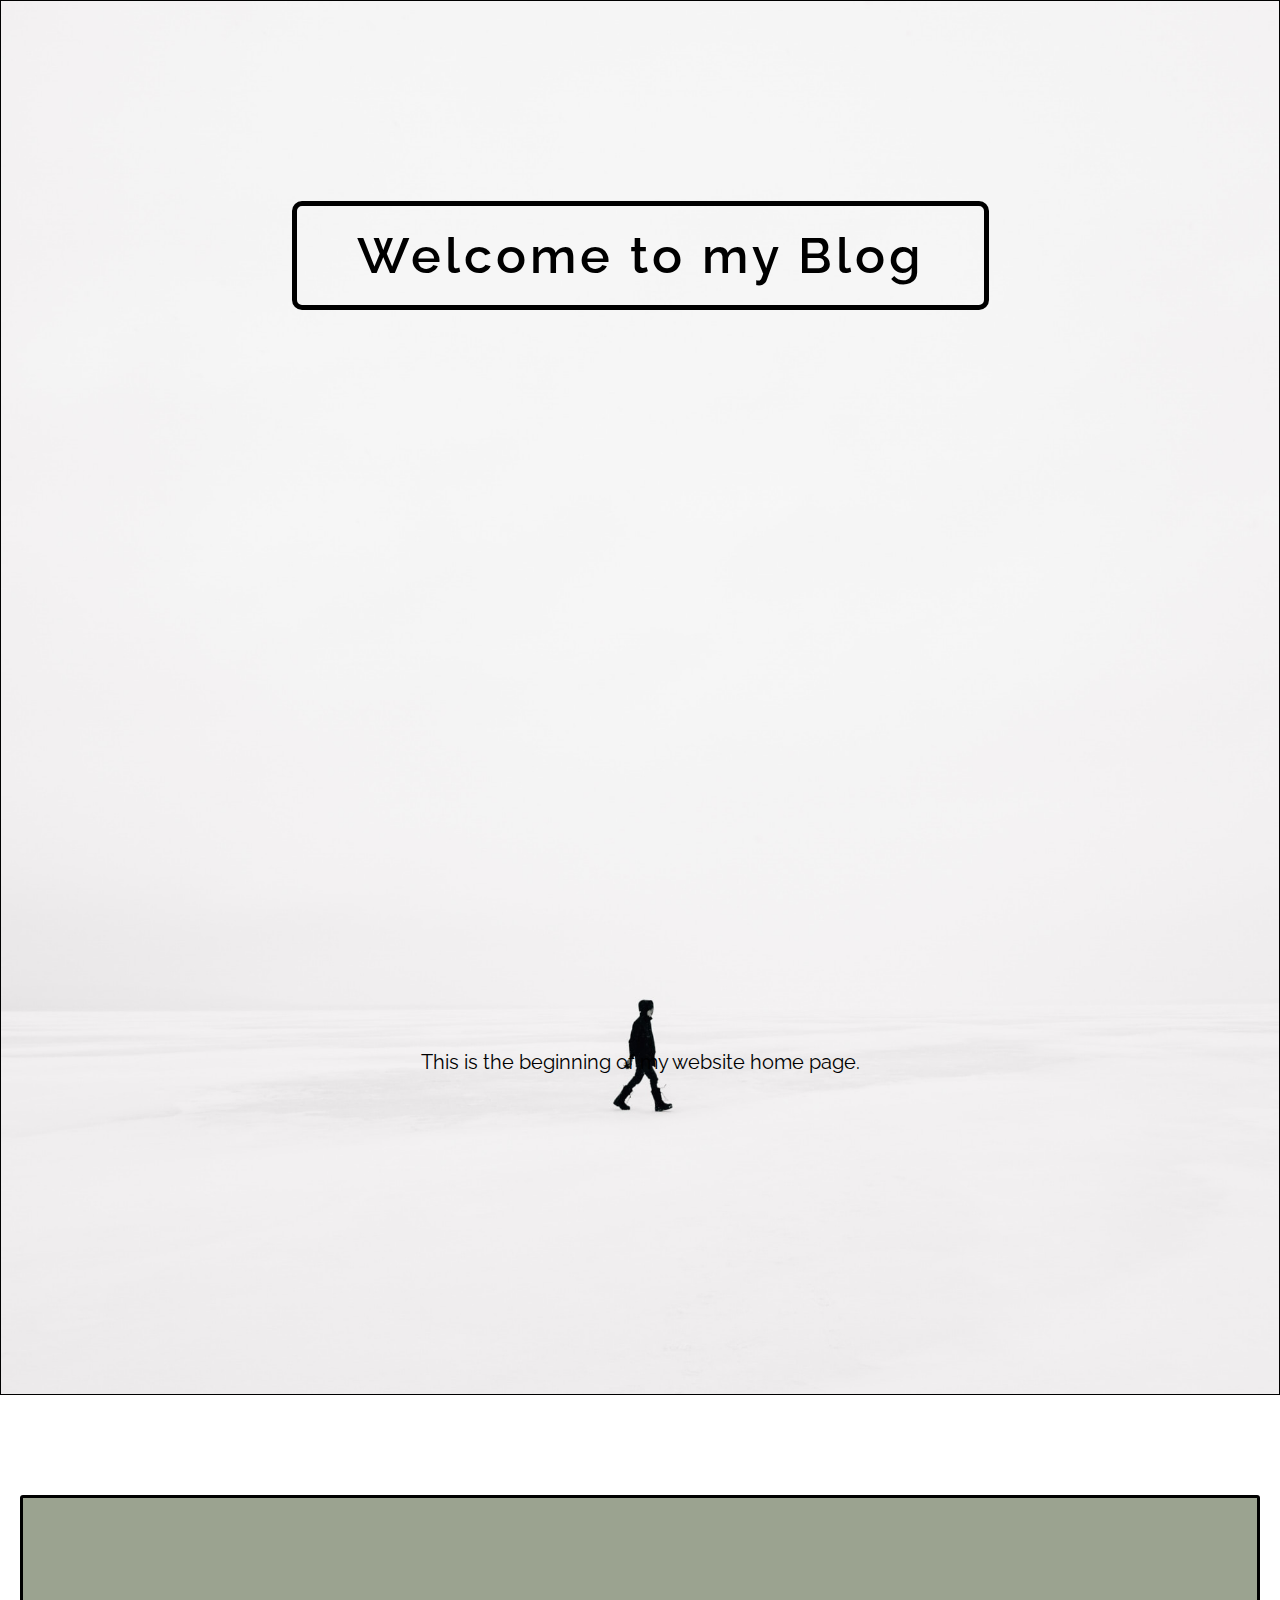
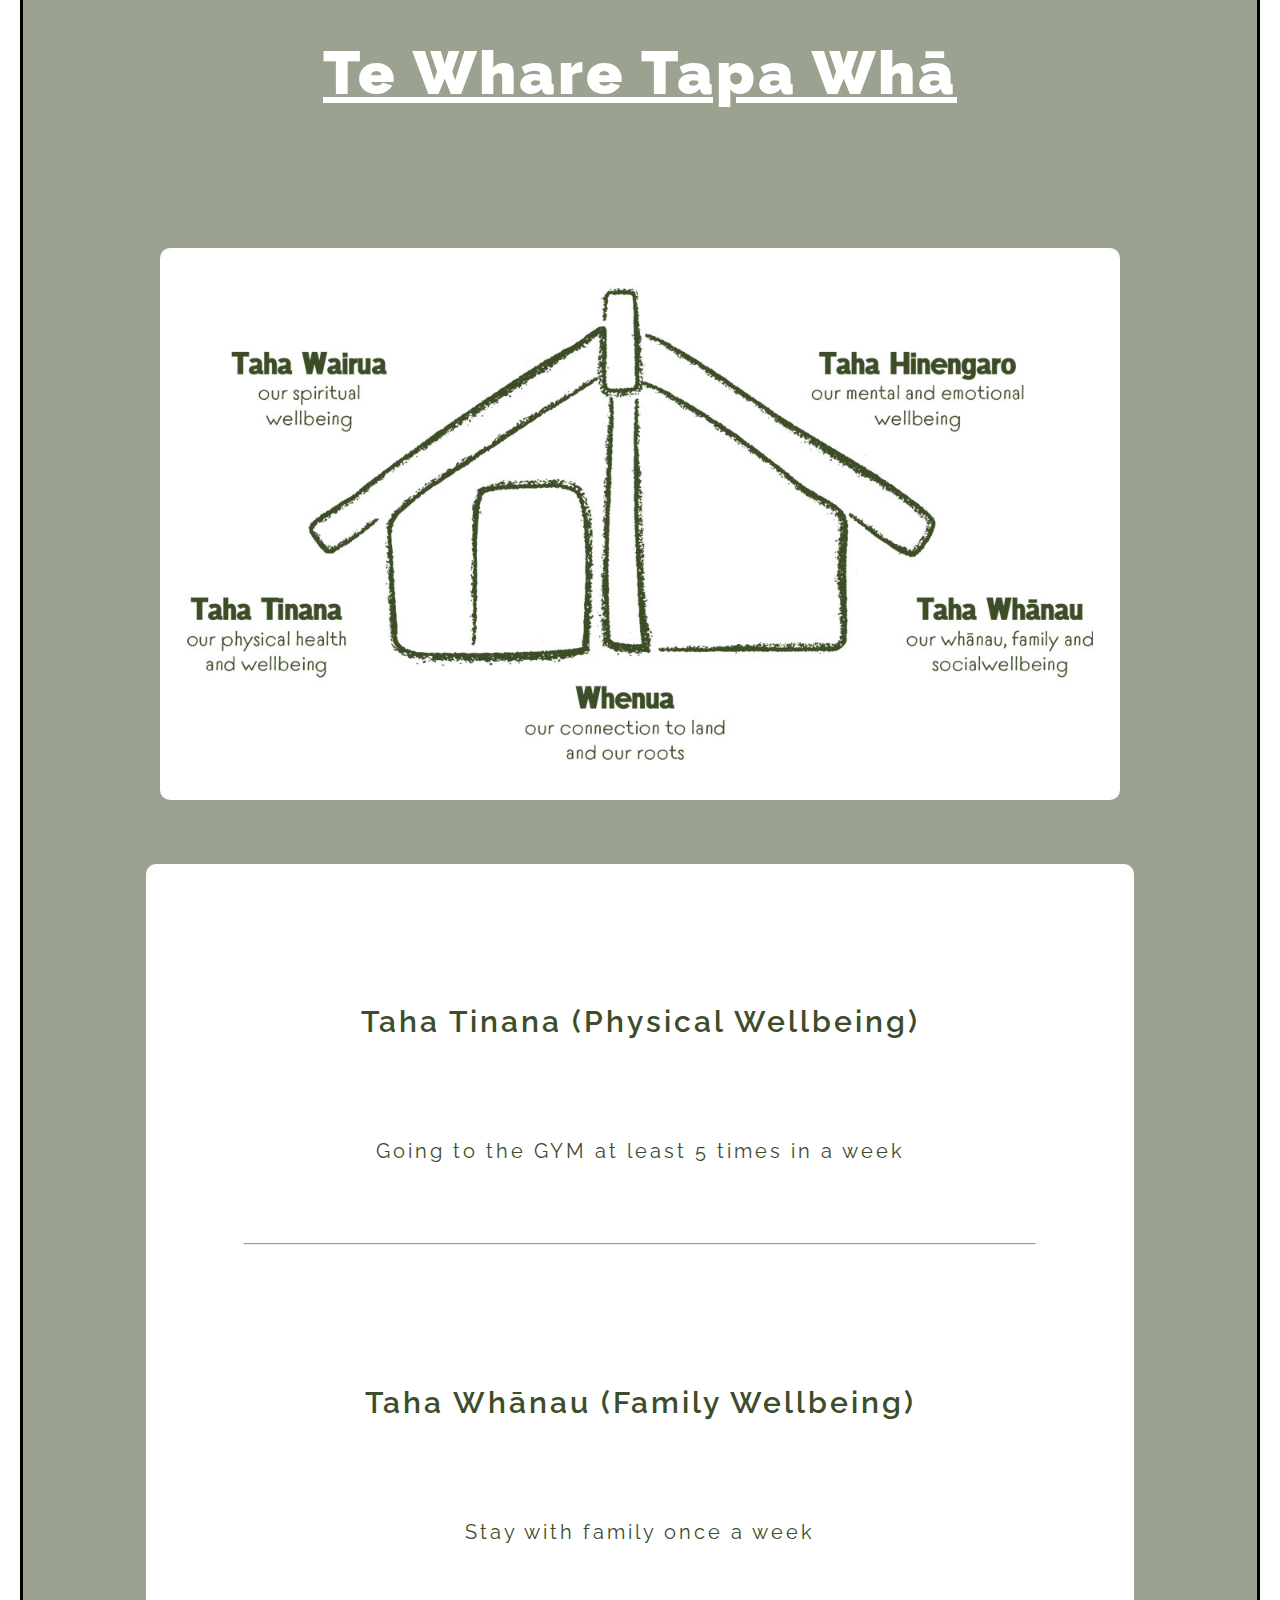
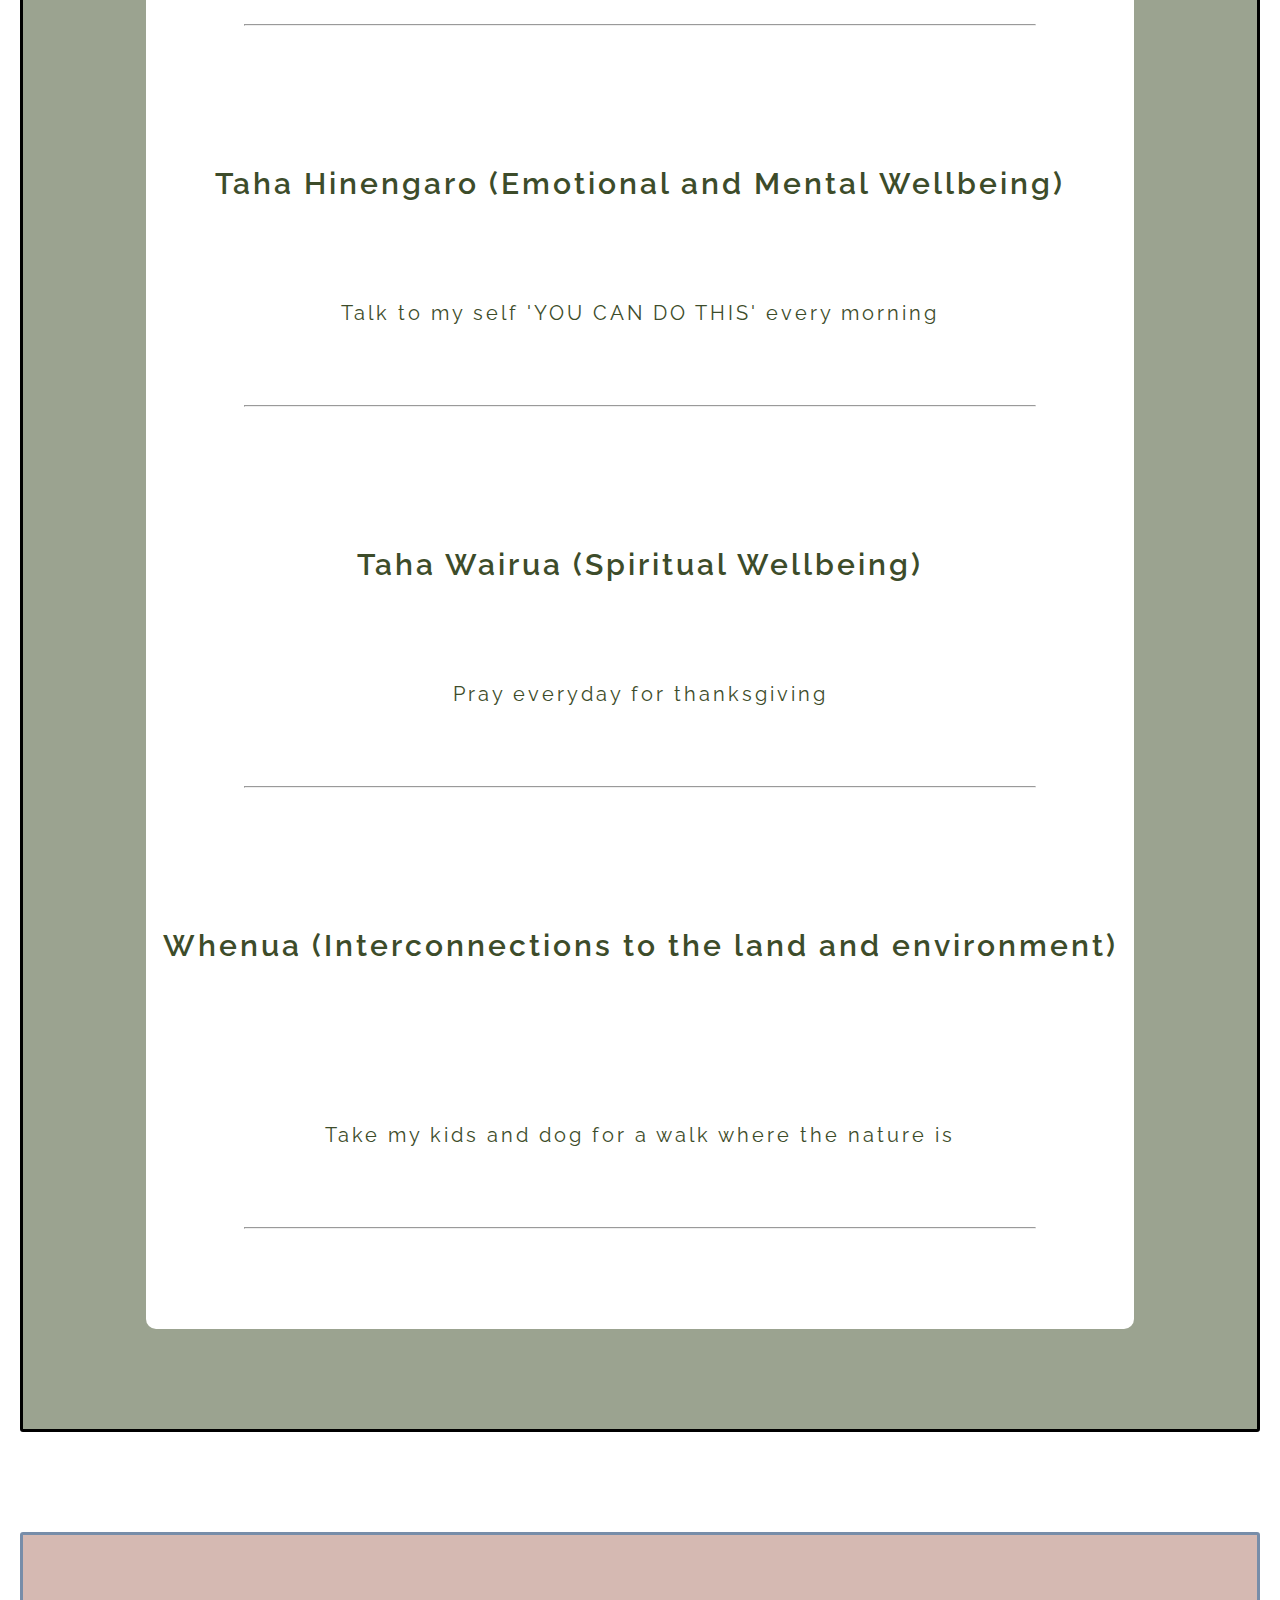
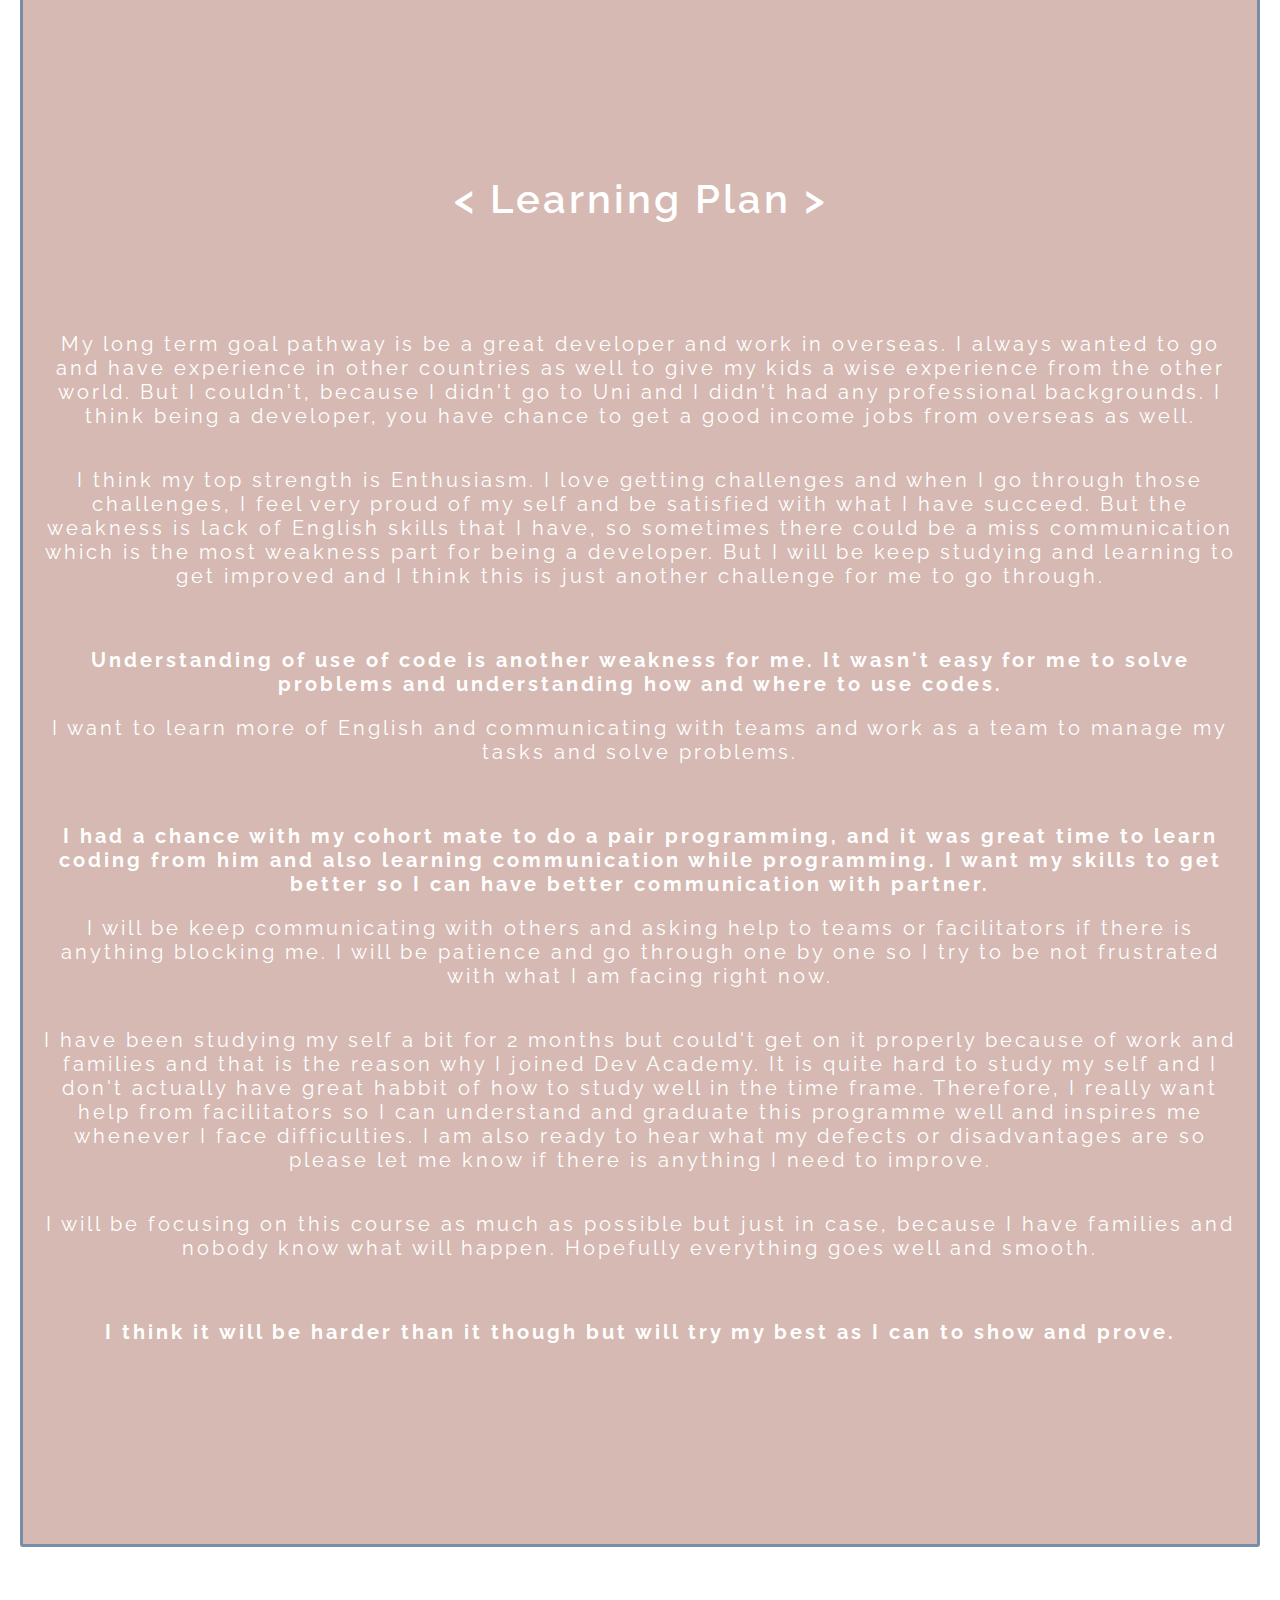
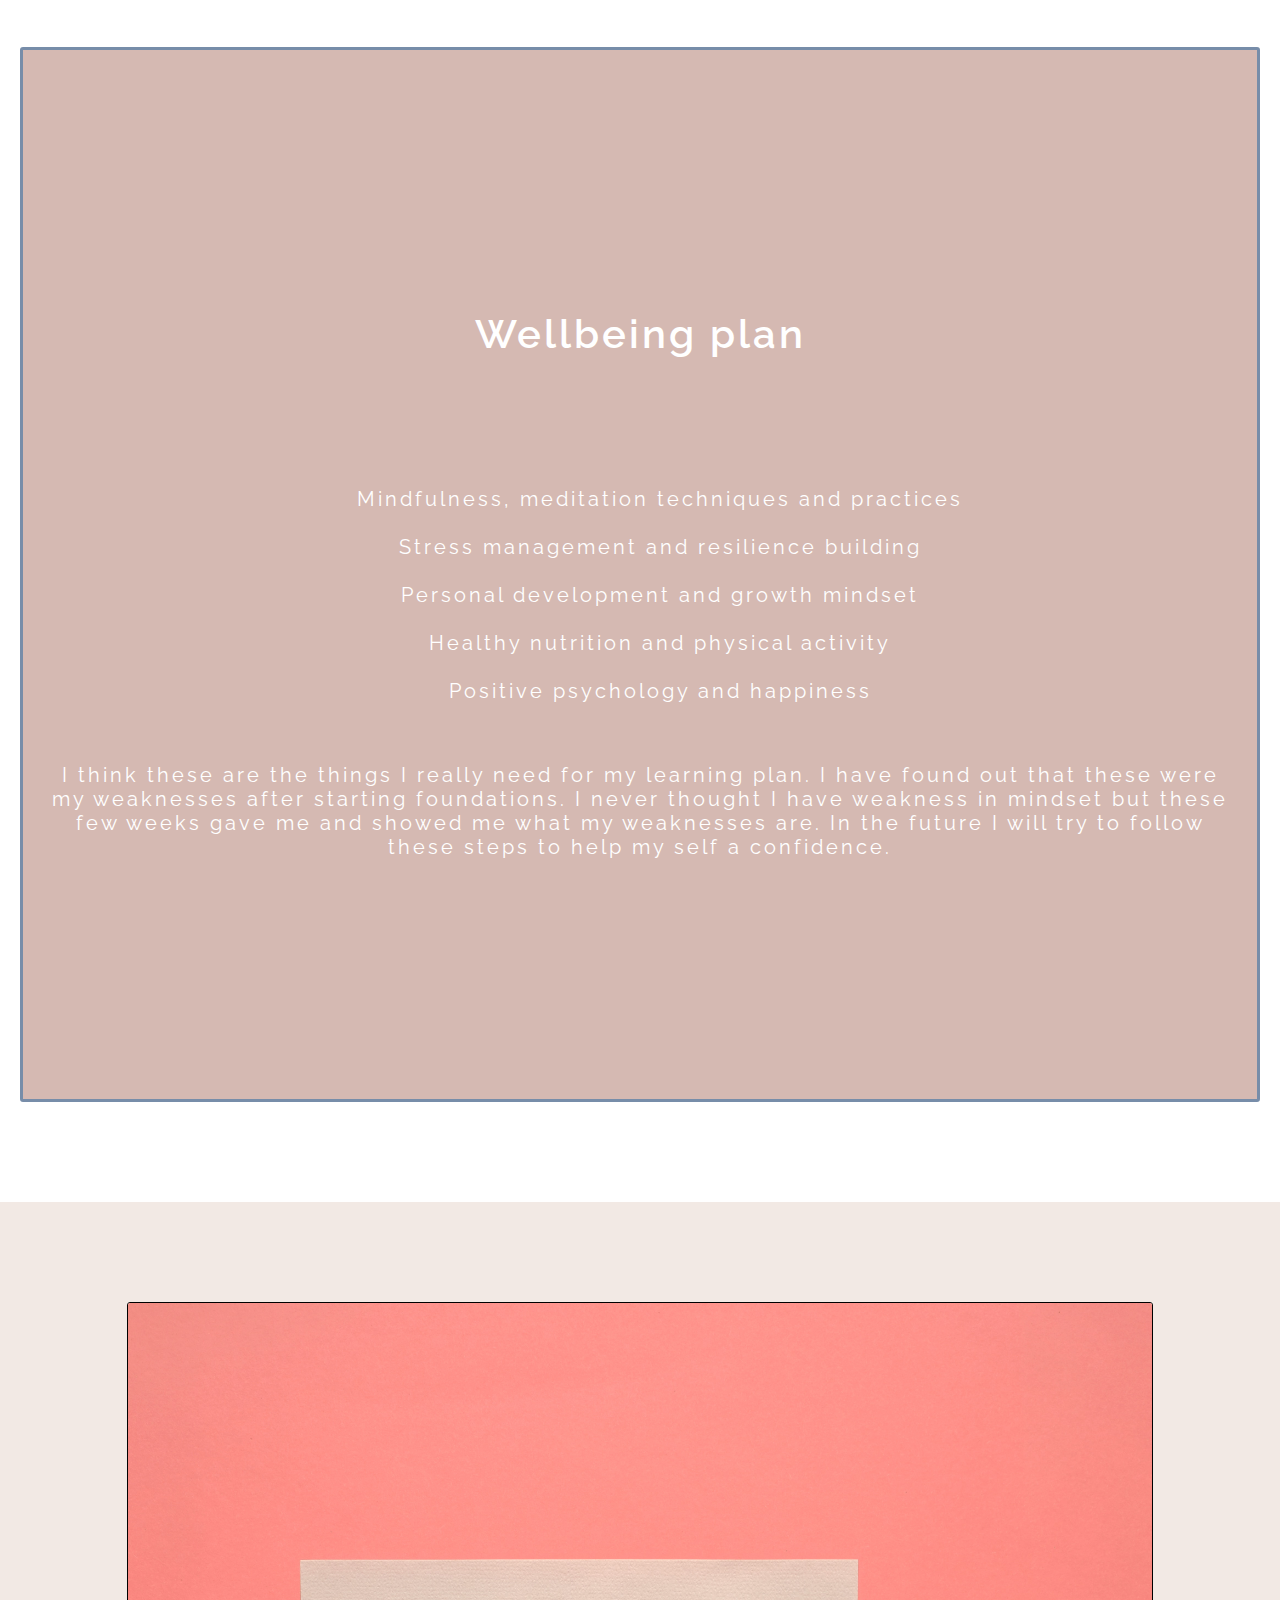
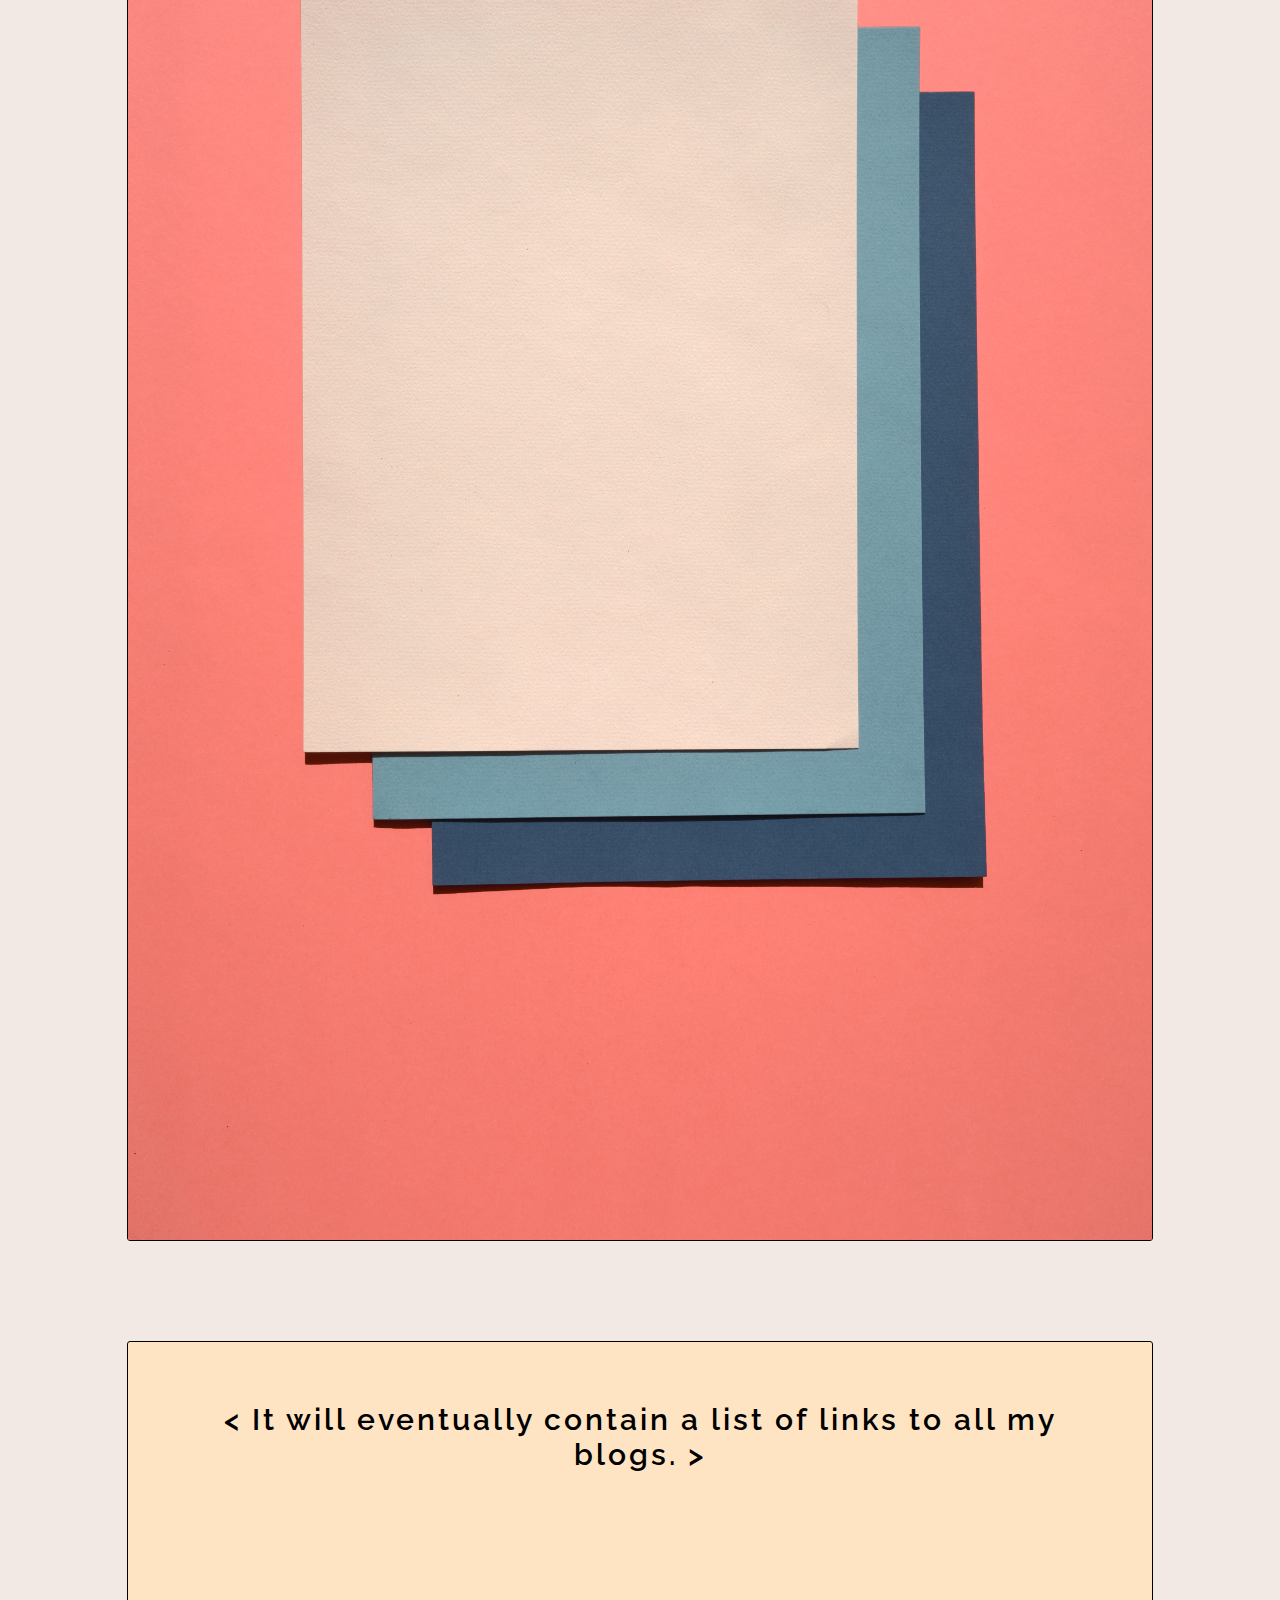
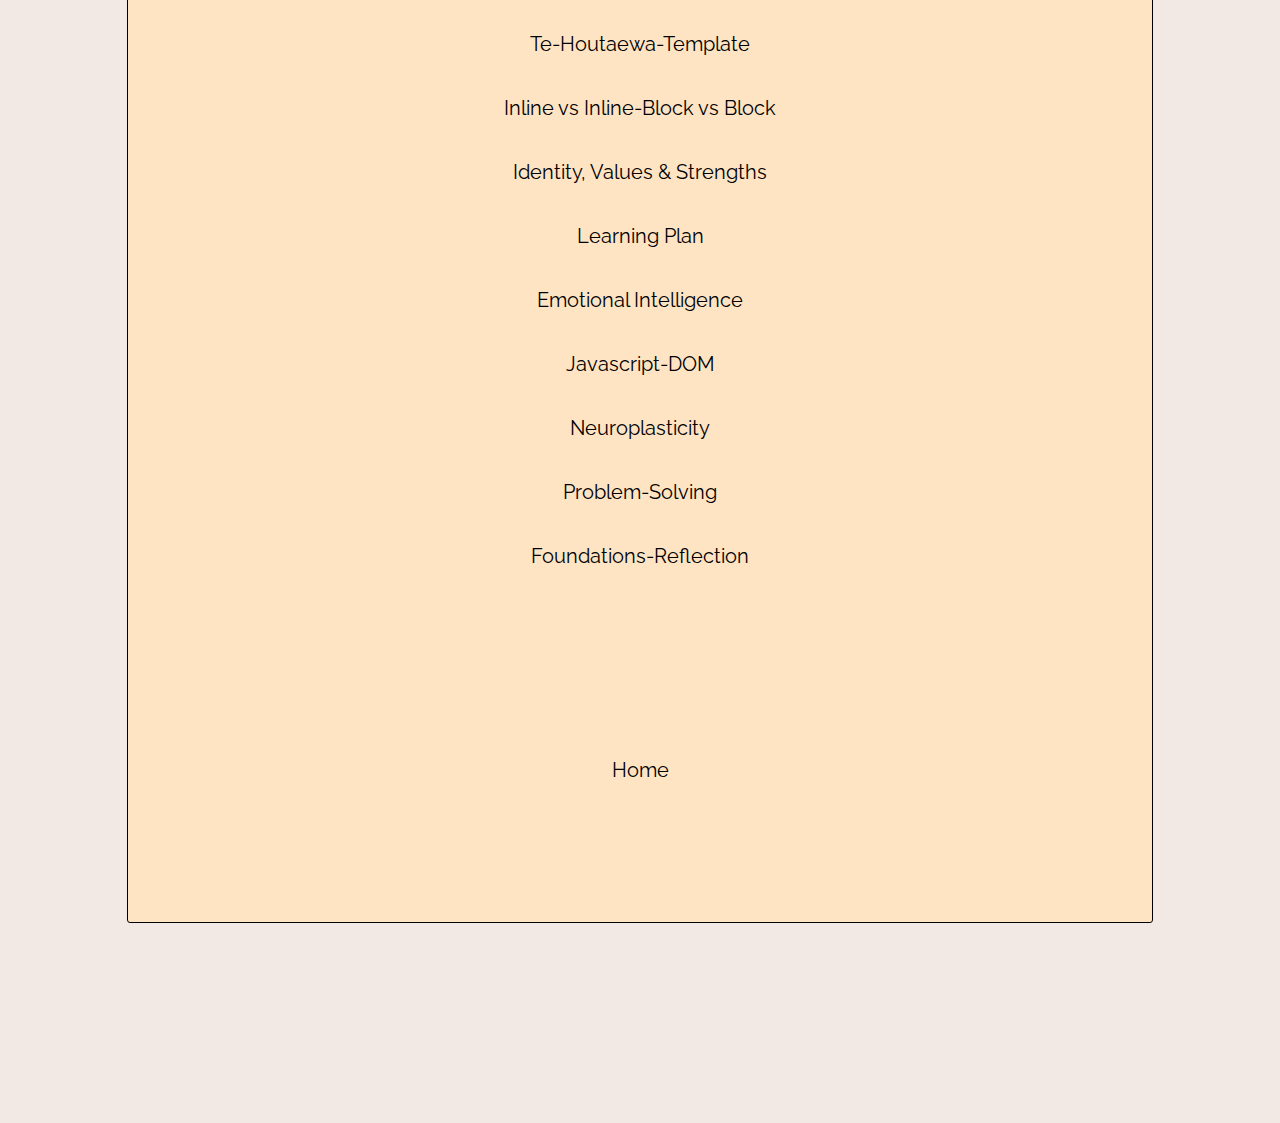
<file: blog/learning-plan.html>
<!DOCTYPE html>
<html lang="en">
  <head>
    <meta name="viewport" content="width=device-width, initial-scale=1" />
    <link rel="preconnect" href="https://fonts.googleapis.com" />
    <link rel="preconnect" href="https://fonts.gstatic.com" crossorigin />
    <link
      href="https://fonts.googleapis.com/css2?family=Raleway:wght@200;400;500;600;700&display=swap"
      rel="stylesheet"
    />
    <link href="/styles/main.css" rel="stylesheet" type="text/css" />
    <meta name="viewport" content="width=device-width, initial-scale=1.0" />
    <title>Document</title>
  </head>
  <body>
    <section class="header">
      <div class="layer">
        <a class="home-btn" href="../index.html"
          >Welcome to my Blog</a
        >
        <p class="main-p">This is the beginning of my website home page.</p>
      </div>
    </section>
 
<section class="teWhare">
  <h1>Te Whare Tapa Whā</h1>
  <div>
    <img src="../styles/photos/Te-Whare-Tapa-Wha.jpeg" alt="">
  </div>
  <div class="teWhare-plan">
    <div>
      <h2>Taha Tinana (Physical Wellbeing)</h2>
      <p>Going to the GYM at least 5 times in a week</p>
    </div>
    <hr>
    <div>
      <h2>Taha Whānau (Family Wellbeing)</h2>
      <p>Stay with family once a week</p>
    </div>
    <hr>
    <div>
      <h2>Taha Hinengaro (Emotional and Mental Wellbeing)</h2>
      <p>Talk to my self 'YOU CAN DO THIS' every morning</p>
    </div>
    <hr>
    <div>
      <h2>Taha Wairua (Spiritual Wellbeing)</h2>
      <p>Pray everyday for thanksgiving</p>
    </div>
    <hr>
    <div>
      <h2>Whenua (Interconnections to the land and environment)<h2>
      <p>Take my kids and dog for a walk where the nature is</p>
      <hr>
    </div>
    
  </div>
</section>
<section class="learning-plan">
  <h3>< Learning Plan ></h3>
  <div>
    My long term goal pathway is be a great developer and work in overseas.
    I always wanted to go and have experience in other countries as well to
    give my kids a wise experience from the other world. But I couldn't,
    because I didn't go to Uni and I didn't had any professional
    backgrounds. I think being a developer, you have chance to get a good
    income jobs from overseas as well.
  </div>
  <div>
    I think my top strength is Enthusiasm. I love getting challenges and
    when I go through those challenges, I feel very proud of my self and be
    satisfied with what I have succeed. But the weakness is lack of English
    skills that I have, so sometimes there could be a miss communication
    which is the most weakness part for being a developer. But I will be
    keep studying and learning to get improved and I think this is just
    another challenge for me to go through.
    </div>
  <b>Understanding of use of code is another weakness for me. It wasn't easy for me to solve problems and understanding how and where to use codes.</b>
  <div>
    I want to learn more of English and communicating with teams and work as
    a team to manage my tasks and solve problems.
    </div>
  <b>I had a chance with my cohort mate to do a pair programming, and it was great time to learn coding from him and also learning communication while programming. I want my skills to get better so I can have better communication with partner.</b>
  <div>
    I will be keep communicating with others and asking help to teams or
    facilitators if there is anything blocking me. I will be patience and go
    through one by one so I try to be not frustrated with what I am facing
    right now.
  </div>
  <div>
    I have been studying my self a bit for 2 months but could't get on it
    properly because of work and families and that is the reason why I
    joined Dev Academy. It is quite hard to study my self and I don't
    actually have great habbit of how to study well in the time frame.
    Therefore, I really want help from facilitators so I can understand and
    graduate this programme well and inspires me whenever I face
    difficulties. I am also ready to hear what my defects or disadvantages
    are so please let me know if there is anything I need to improve.
  </div>
  <div>
    I will be focusing on this course as much as possible but just in case,
    because I have families and nobody know what will happen. Hopefully
    everything goes well and smooth.
  </div>
  <b>I think it will be harder than it though but will try my best as I can to show and prove.</b>
</section>
<section class="learning-plan">
  <div>
    <h3>Wellbeing plan</h3>
<div>
    <ul class="wellbeing">
      <li>Mindfulness, meditation techniques and practices</li>
      <br>
      <li>Stress management and resilience building</li>
      <br>
      <li>Personal development and growth mindset</li>
      <br>
      <li>Healthy nutrition and physical activity</li>
      <br>
      <li>Positive psychology and happiness</li>
    </ul>
</div>
<div>
    I think these are the things I really need for my learning plan. 
    I have found out that these were my weaknesses after starting foundations. 
    I never thought I have weakness in mindset but these few weeks gave me and 
    showed me what my weaknesses are. In the future I will try to follow these 
    steps to help my self a confidence.
</div>
  </div>
</section>
    <section class="footer">
      <div class="blog-links">
        <img class="left-footer" src="/styles/photos/links.jpg" alt="" />
        <div class="right-footer">
          <h2>
            < It will eventually contain a list of links to all my blogs. >
          </h4>
          <ul>
            <li>
              <a
                class="te-houtaewa-link"
                href="te-houtaewa-template.html"
                >Te-Houtaewa-Template</a
              >
            </li>
            <li>
              <a class="html-css-link" href="html-css.html"
                >Inline vs Inline-Block vs Block</a
              >
            </li>
            <li>
              <a class="identity-link" href="identity-values.html"
                >Identity, Values & Strengths</a
              >
            </li>
            <li>
              <a class="learning-plan-link" href="learning-plan.html"
                >Learning Plan</a
              >
            </li>
            <li>
              <a class="emotional-link" href="emotional-intelligence.html"
                >Emotional Intelligence</a
              >
            </li>
            <li>
              <a class="javascript-dom-link" href="javascript-dom.html">Javascript-DOM</a>
            </li>
            <li>
              <a class="neuroplasticity-link"href="neuroplasticity.html">Neuroplasticity</a>
            </li>
          </li>
          <li><a class="problem-solving-link" href="problem-solving.html">Problem-Solving</a></li>
          <li><a class="foundations-reflection-link" href="foundations-reflection.html">Foundations-Reflection</a></li>

            <li>
              <a class="home" href="../index.html">Home</a>
            </li>
          </ul>
        </div>
      </div>
    </section>
  </body>
</html>
</file>
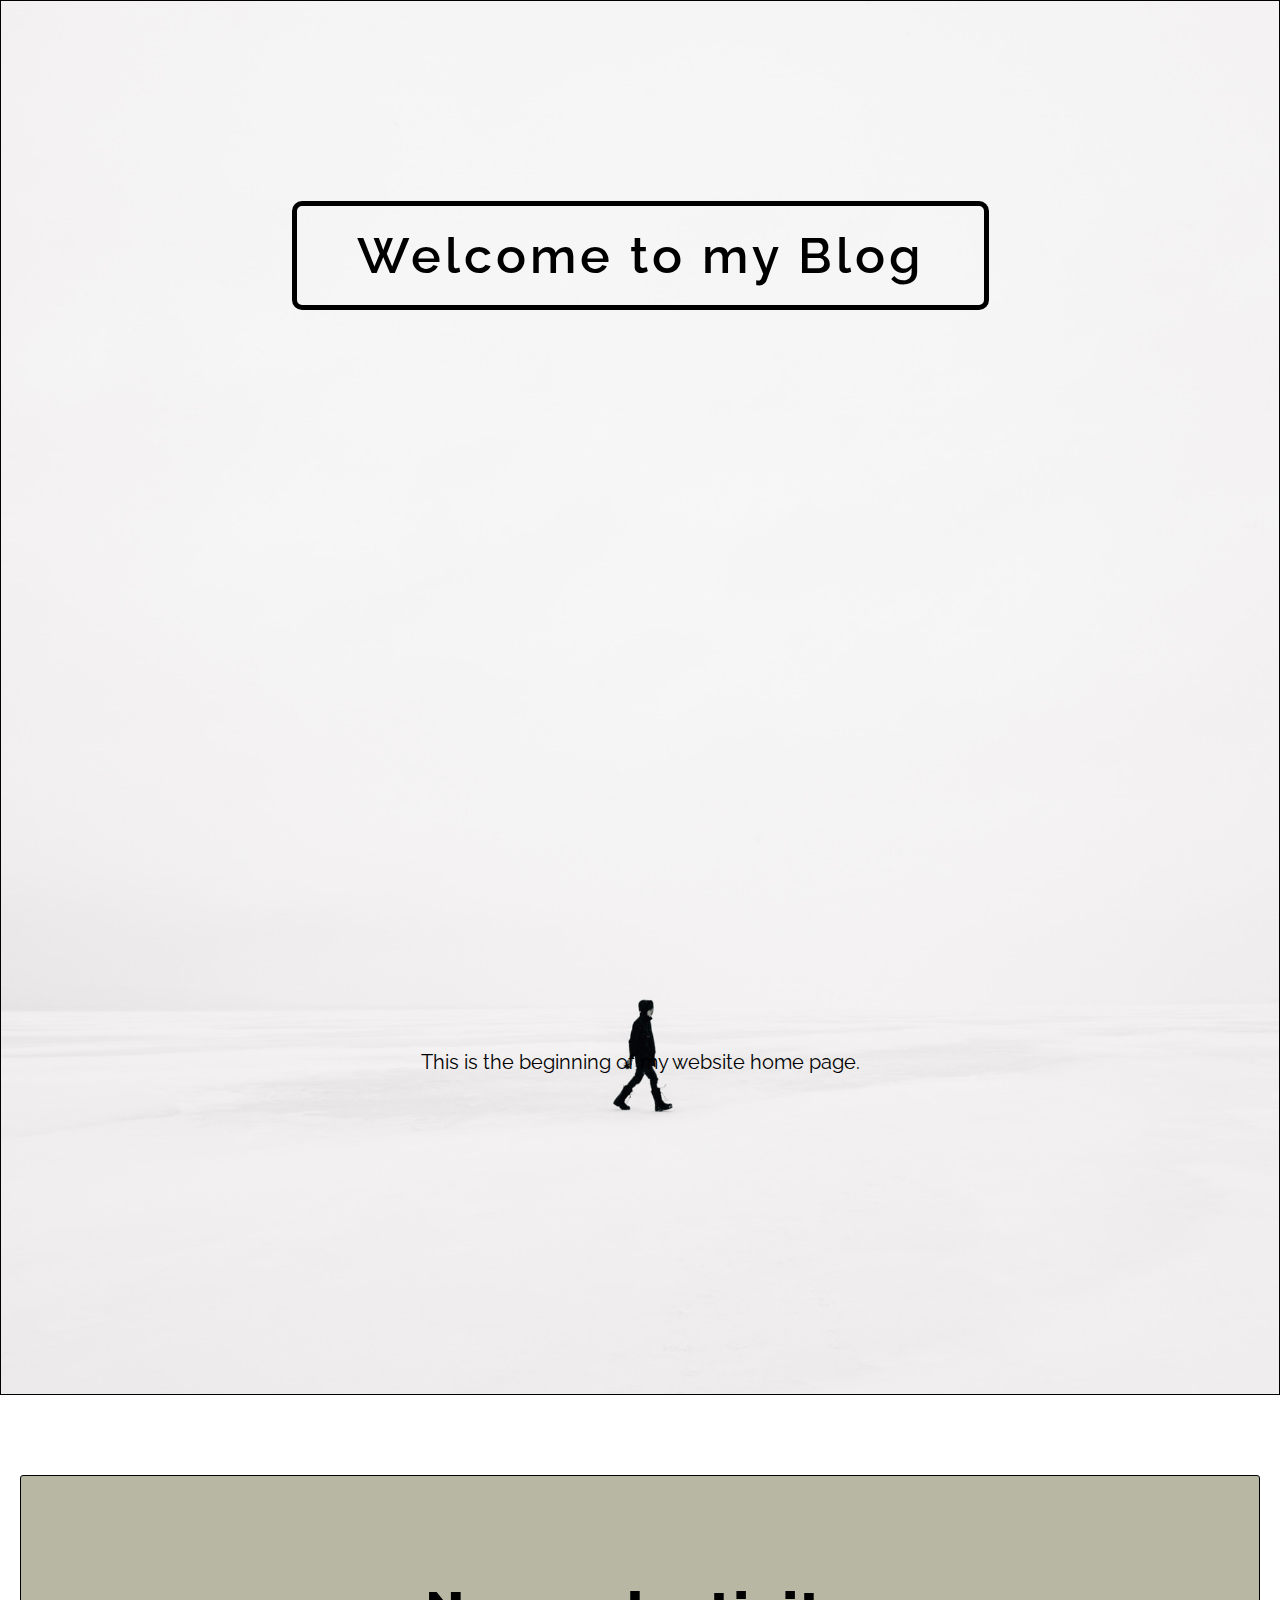
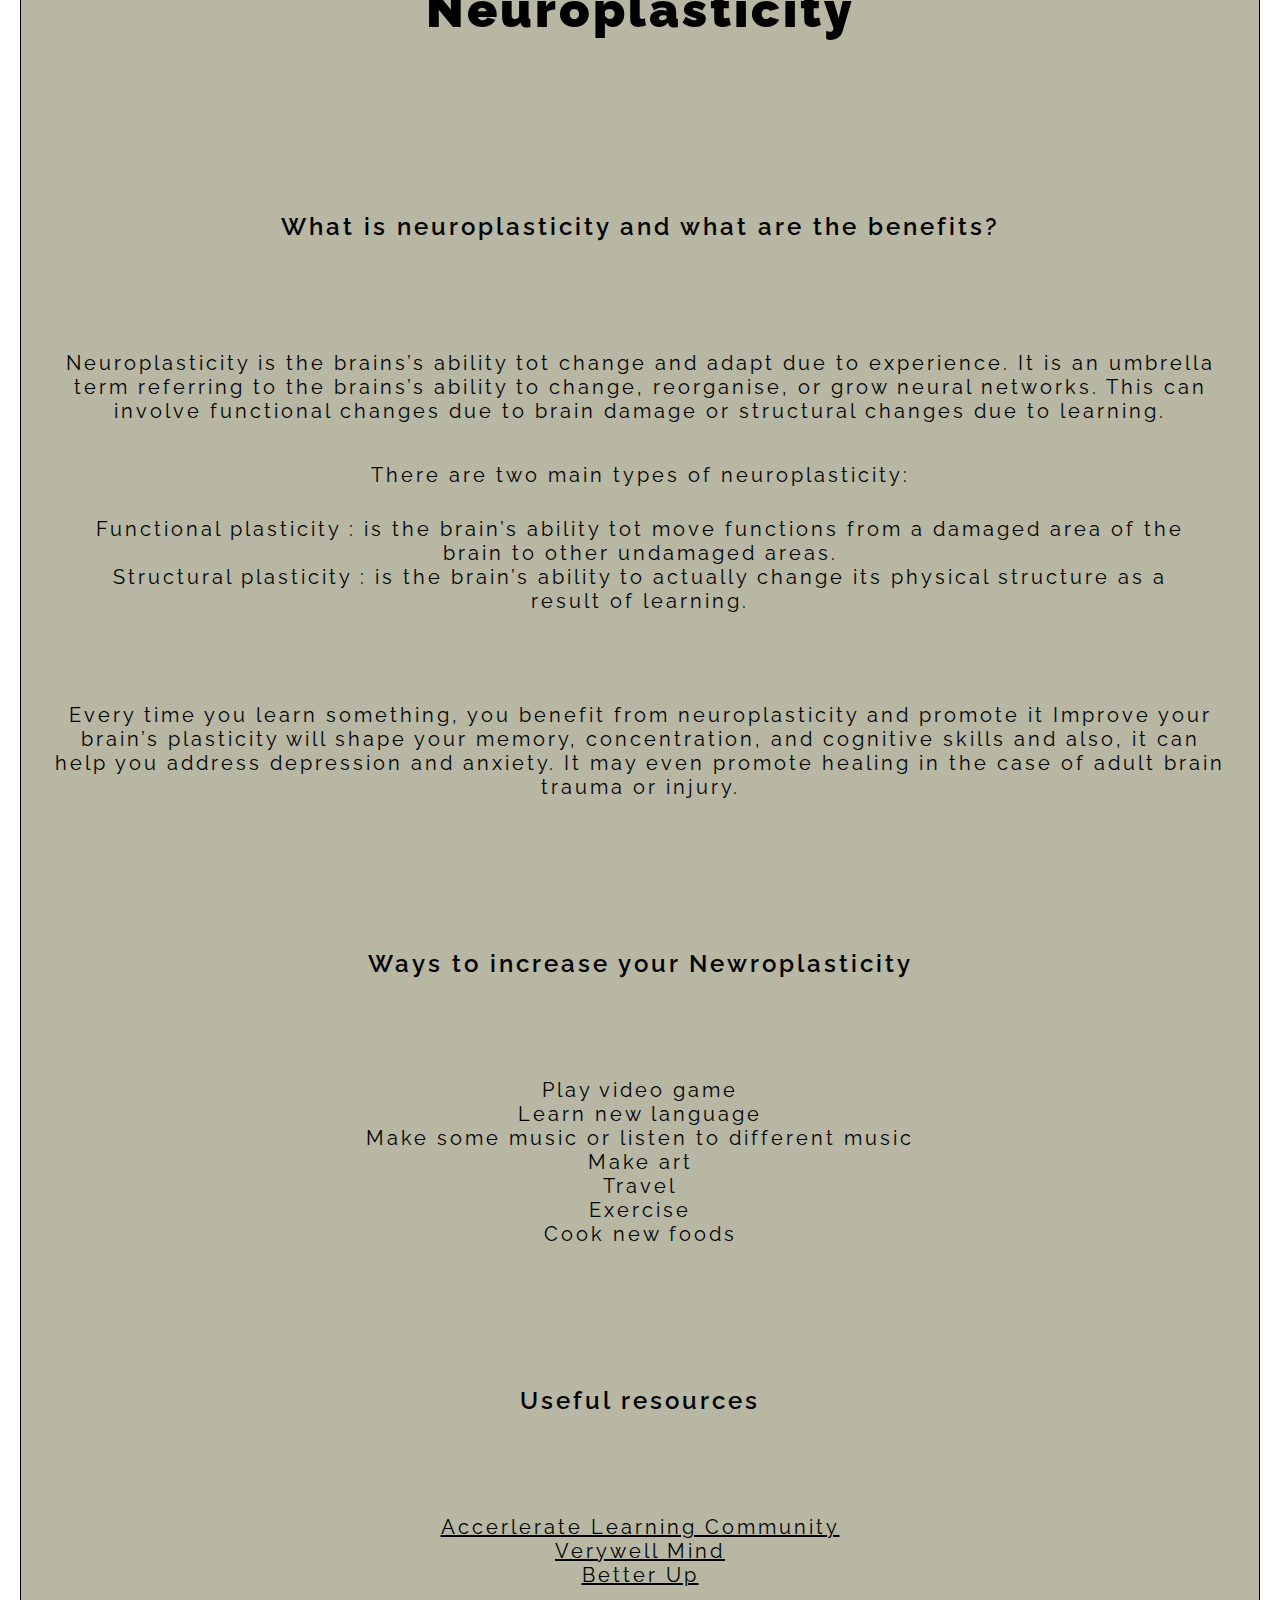
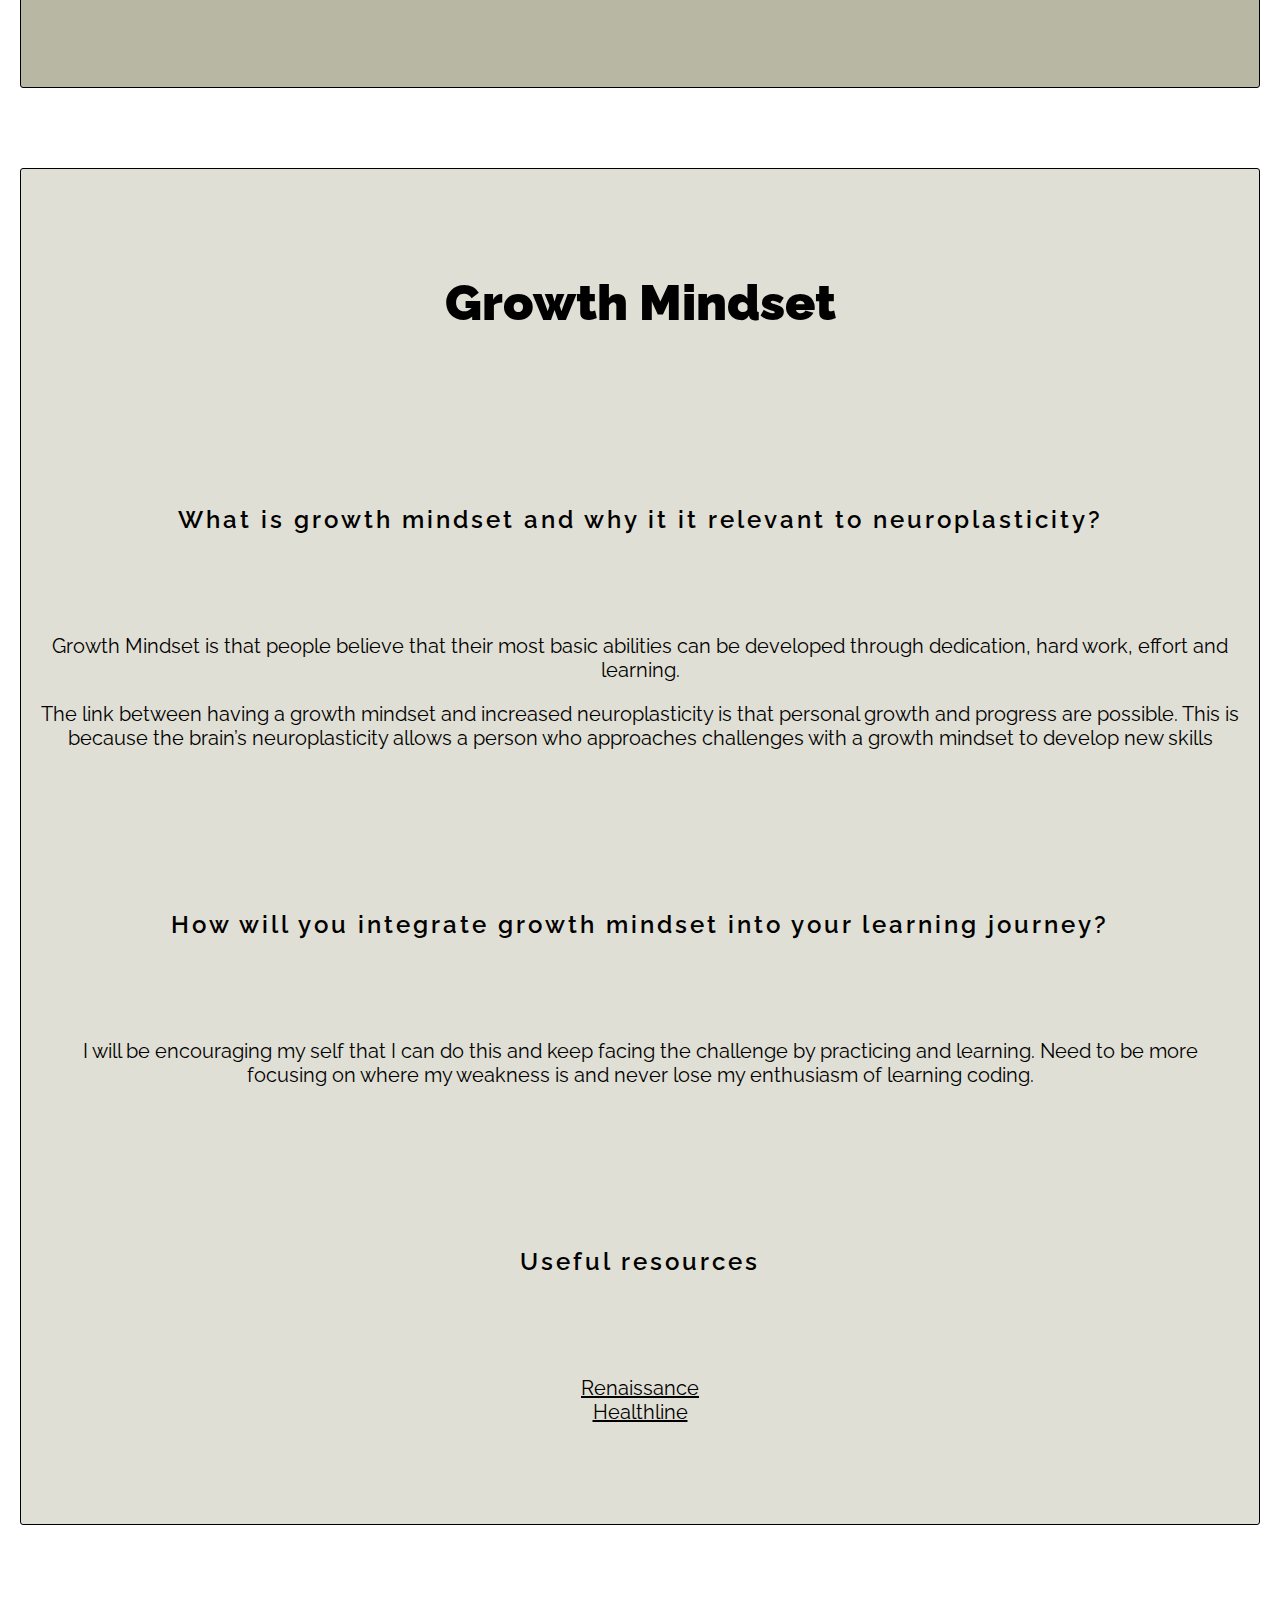
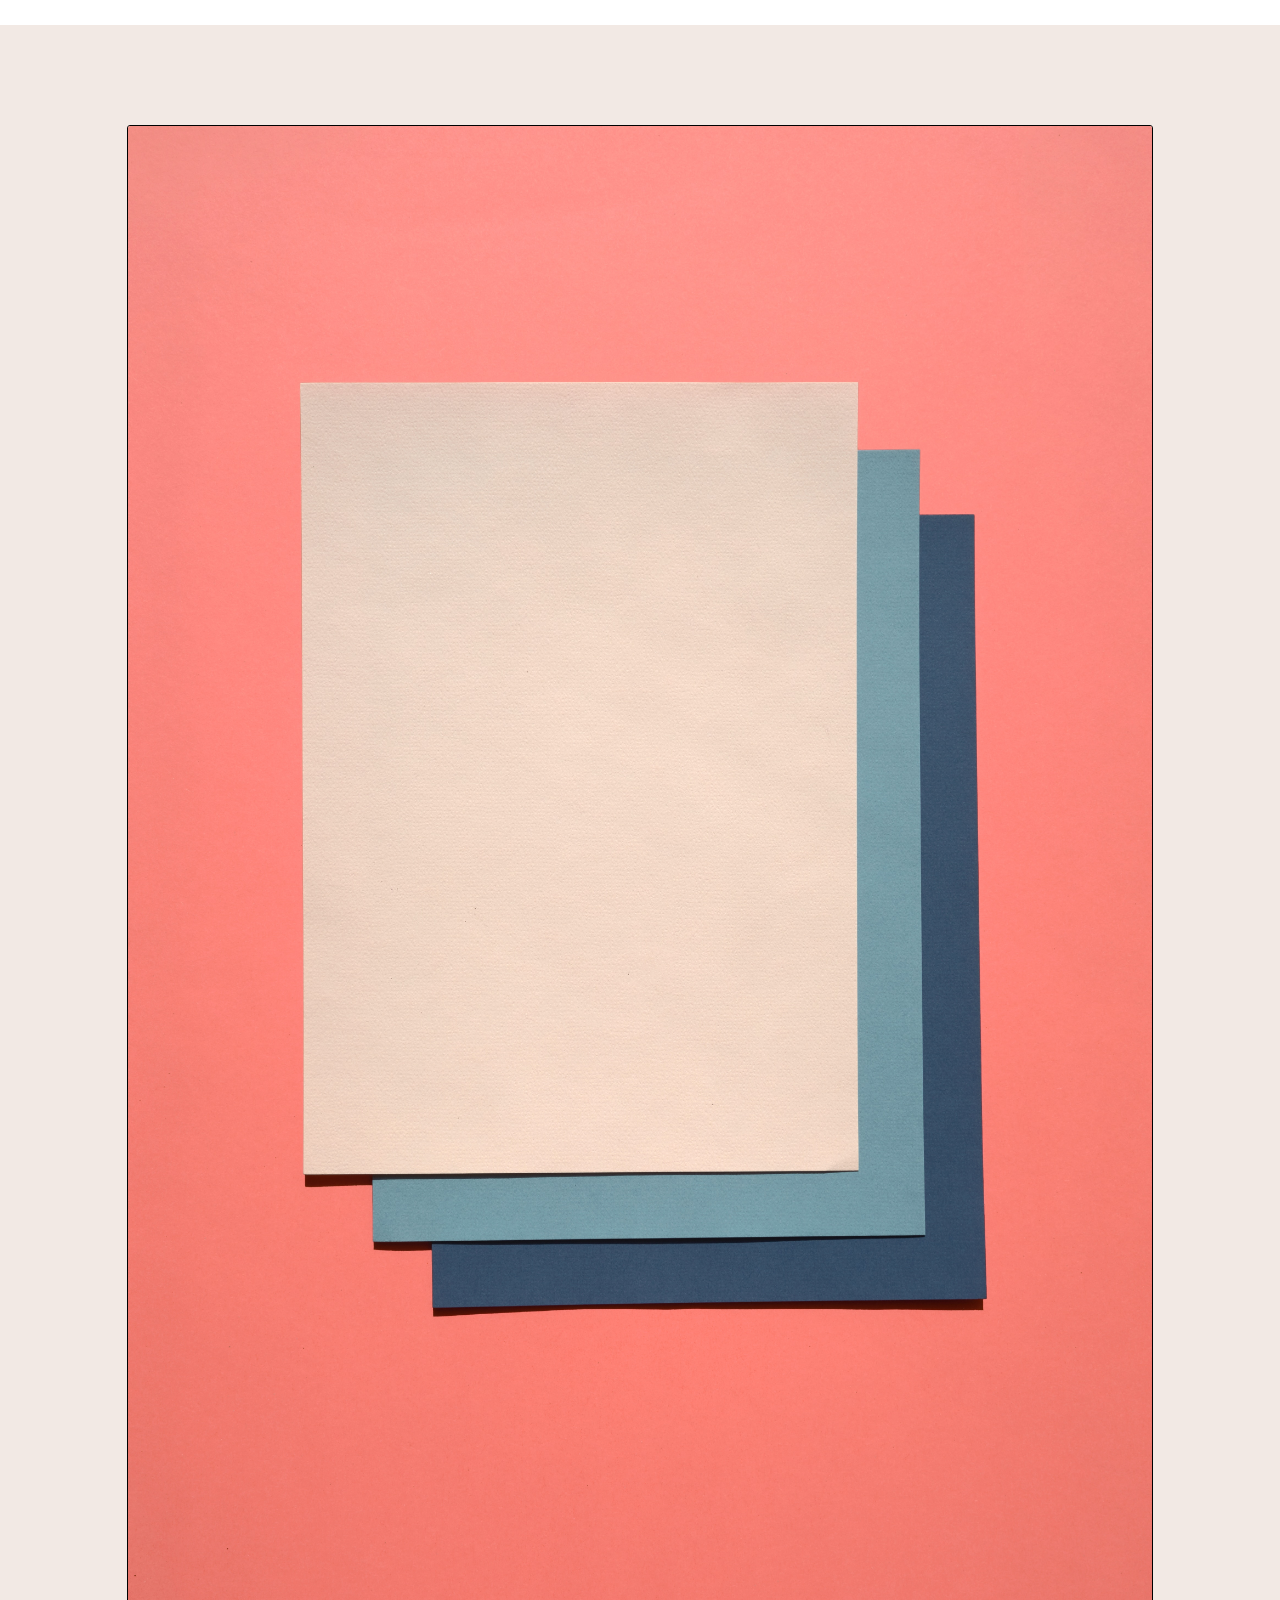
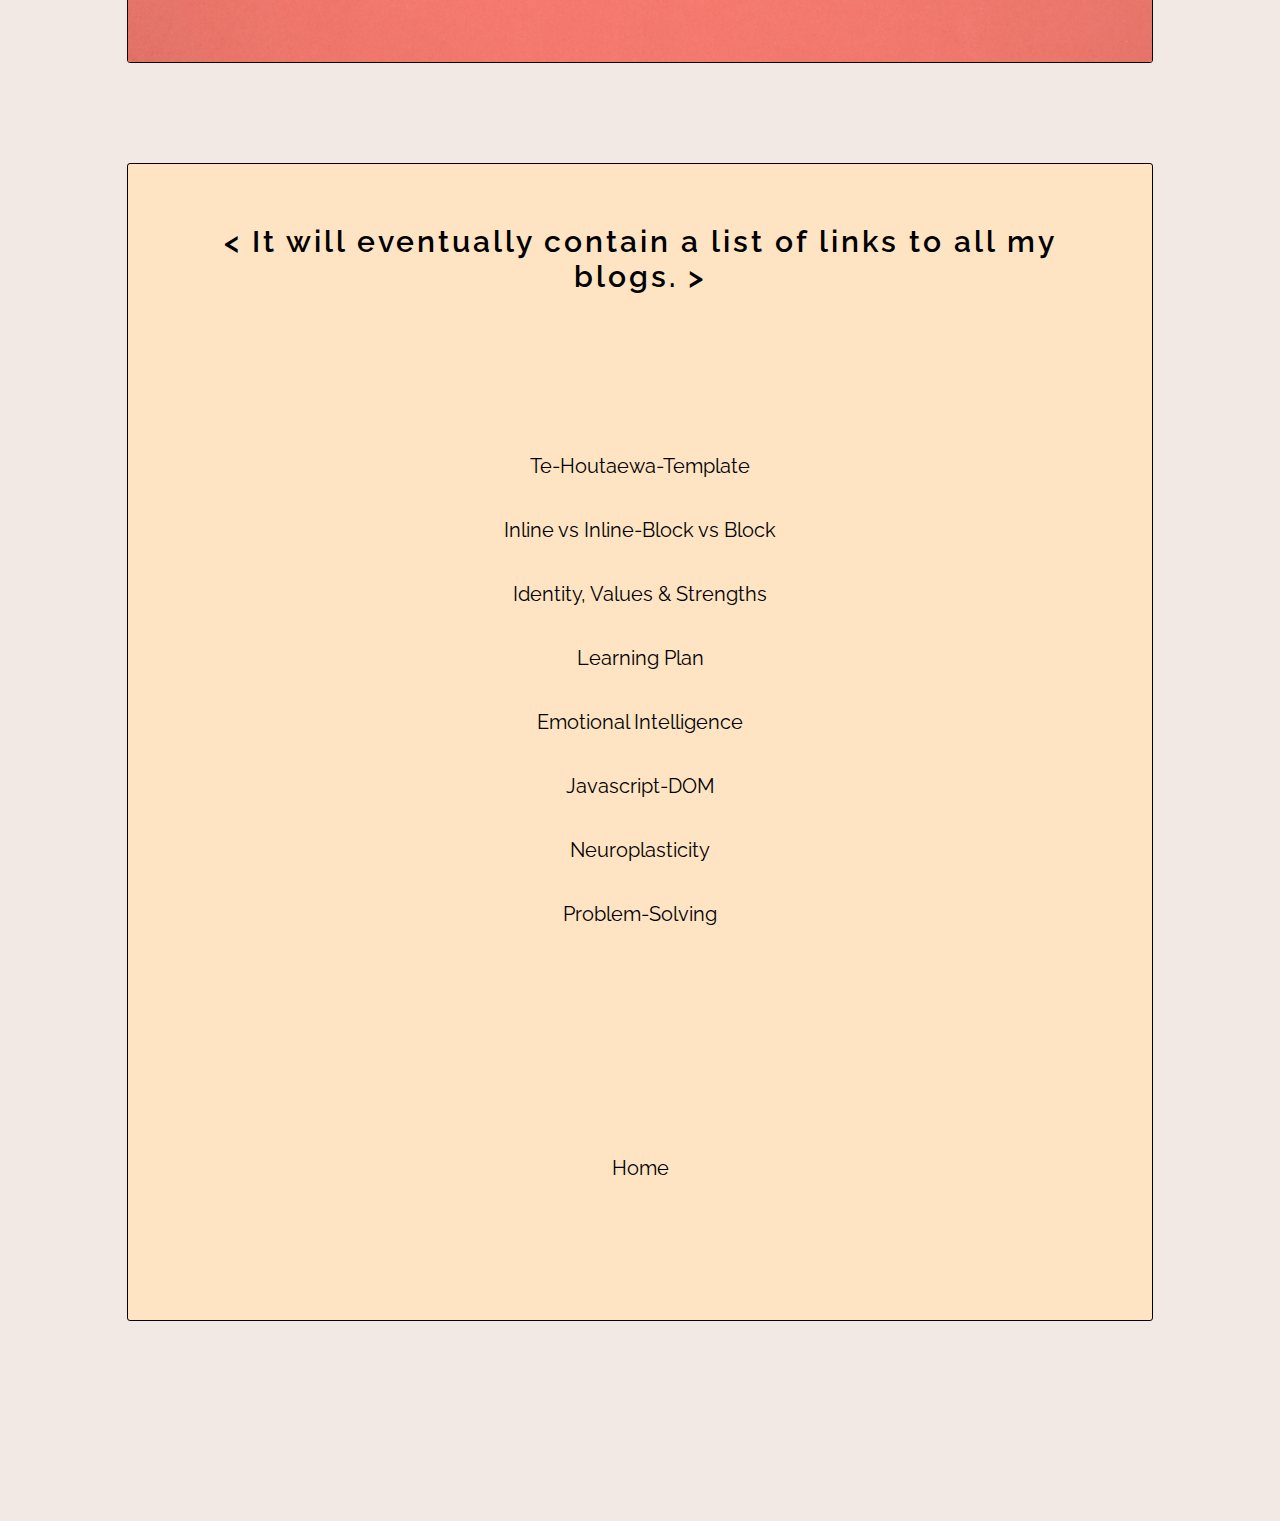
<file: blog/neuroplasticity.html>
<!DOCTYPE html>
<html lang="en">
  <head>
    <meta name="viewport" content="width=device-width, initial-scale=1" />
    <link rel="preconnect" href="https://fonts.googleapis.com" />
    <link rel="preconnect" href="https://fonts.gstatic.com" crossorigin />
    <link
      href="https://fonts.googleapis.com/css2?family=Raleway:wght@200;400;500;600;700&display=swap"
      rel="stylesheet"
    />
    <link href="/styles/main.css" rel="stylesheet" type="text/css" />
    <meta name="viewport" content="width=device-width, initial-scale=1.0" />
    <title>Document</title>
  </head>
  <body>
    <section class="header">
      <div class="layer">
        <a class="home-btn" href="../index.html">Welcome to my Blog</a>
        <p class="main-p">This is the beginning of my website home page.</p>
      </div>
    </section>

    <section class="neuroplasticity">
      <h1>Neuroplasticity</h1>
      <div>
        <h2>What is neuroplasticity and what are the benefits?</h2>
        <p>
          Neuroplasticity is the brains’s ability tot change and adapt due to
          experience. It is an umbrella term referring to the brains’s ability
          to change, reorganise, or grow neural networks. This can involve
          functional changes due to brain damage or structural changes due to
          learning.
        </p>
        <div>
          <p>There are two main types of neuroplasticity:</p>
          <ul>
            <li>
              Functional plasticity : is the brain’s ability tot move functions
              from a damaged area of the brain to other undamaged areas.
            </li>
            <li>
              Structural plasticity : is the brain’s ability to actually change
              its physical structure as a result of learning.
            </li>
          </ul>
          <p>
            Every time you learn something, you benefit from neuroplasticity and
            promote it Improve your brain’s plasticity will shape your memory,
            concentration, and cognitive skills and also, it can help you
            address depression and anxiety. It may even promote healing in the
            case of adult brain trauma or injury.
          </p>
        </div>
        <div>
          <h2>Ways to increase your Newroplasticity</h2>
          <ul>
            <li>Play video game</li>
            <li>Learn new language</li>
            <li>Make some music or listen to different music</li>
            <li>Make art</li>
            <li>Travel</li>
            <li>Exercise</li>
            <li>Cook new foods</li>
          </ul>
        </div>
        <div>
          <h2>Useful resources</h2>
          <ul>
            <li>
              <a
                href="https://accelerate.uofuhealth.utah.edu/resilience/neuroplasticity-how-to-use-your-brain-s-malleability-to-improve-your-well-being#:~:text=Begin%20by%20selecting%20an%20activity,regularly%20and%20connect%20with%20others"
                >Accerlerate Learning Community</a
              >
            </li>
            <li>
              <a
                href="https://www.verywellmind.com/what-is-brain-plasticity-2794886"
                >Verywell Mind</a
              >
            </li>
            <li>
              <a
                href="https://www.betterup.com/blog/what-is-neuroplasticity#:~:text=Improving%20your%20brain's%20plasticity%20will,adult%20brain%20trauma%20or%20injury"
                >Better Up</a
              >
            </li>
          </ul>
        </div>
      </div>
    </section>

    <section class="growth-mindset">
      <h1>Growth Mindset</h1>
      <div>
        <h2>
          What is growth mindset and why it it relevant to neuroplasticity?
        </h2>
        <p>
          Growth Mindset is that people believe that their most basic abilities
          can be developed through dedication, hard work, effort and learning.
        </p>
        <p>
          The link between having a growth mindset and increased neuroplasticity
          is that personal growth and progress are possible. This is because the
          brain’s neuroplasticity allows a person who approaches challenges with
          a growth mindset to develop new skills
        </p>
      </div>
      <div>
        <h2>
          How will you integrate growth mindset into your learning journey?
        </h2>
        <p>
          I will be encouraging my self that I can do this and keep facing the
          challenge by practicing and learning. Need to be more focusing on
          where my weakness is and never lose my enthusiasm of learning coding.
        </p>
      </div>
      <div>
        <h2>Useful resources</h2>
        <ul>
          <li>
            <a
              href="https://www.renaissance.com/edword/growth-mindset/#:~:text=Growth%20mindset%3A%20%E2%80%9CIn%20a%20growth,Dweck%2C%202015"
              >Renaissance</a
            >
          </li>
          <li>
            <a
              href="https://www.healthline.com/health/growth-mindset-neuroplasticity"
              >Healthline</a
            >
          </li>
        </ul>
      </div>
    </section>

    <section class="footer">
        <div class="blog-links">
          <img class="left-footer" src="/styles/photos/links.jpg" alt="" />
          <div class="right-footer">
            <h2>
              < It will eventually contain a list of links to all my blogs. >
            </h4>
            <ul>
              <li>
                <a
                  class="te-houtaewa-link"
                  href="te-houtaewa-template.html"
                  >Te-Houtaewa-Template</a
                >
              </li>
              <li>
                <a class="html-css-link" href="html-css.html"
                  >Inline vs Inline-Block vs Block</a
                >
              </li>
              <li>
                <a class="identity-link" href="identity-values.html"
                  >Identity, Values & Strengths</a
                >
              </li>
              <li>
                <a class="learning-plan-link" href="learning-plan.html"
                  >Learning Plan</a
                >
              </li>
              <li>
                <a class="emotional-link" href="emotional-intelligence.html"
                  >Emotional Intelligence</a
                >
              </li>
              <li>
                <a class="javascript-dom-link" href="javascript-dom.html">Javascript-DOM</a>
              </li>
              <li>
                <a class="neuroplasticity-link"href="neuroplasticity.html">Neuroplasticity</a>
              </li>
            </li>
            <li><a class="problem-solving-link" href="problem-solving.html">Problem-Solving</a></li>
            <li>
              <li>
                <a class="home" href="../index.html">Home</a>
              </li>
            </ul>
          </div>
        </div>
      </section>
  </body>
</html>
</file>
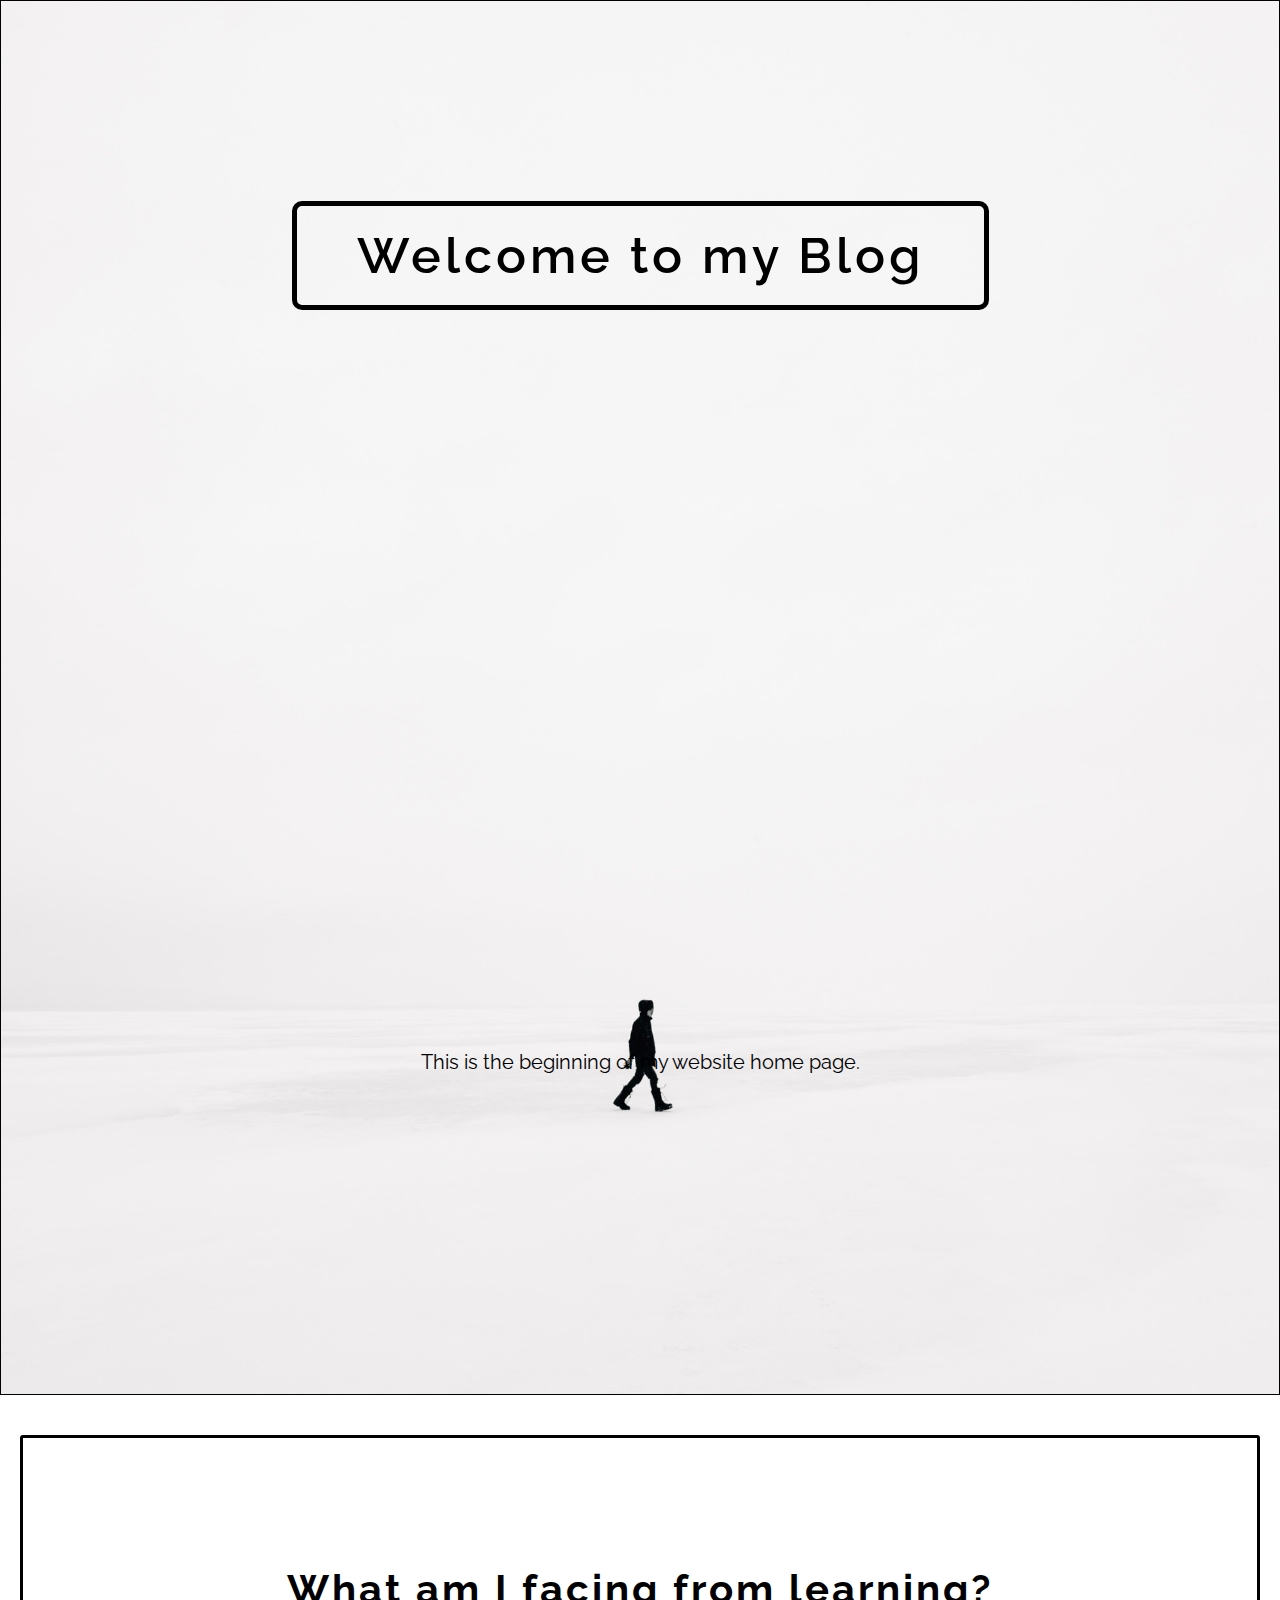
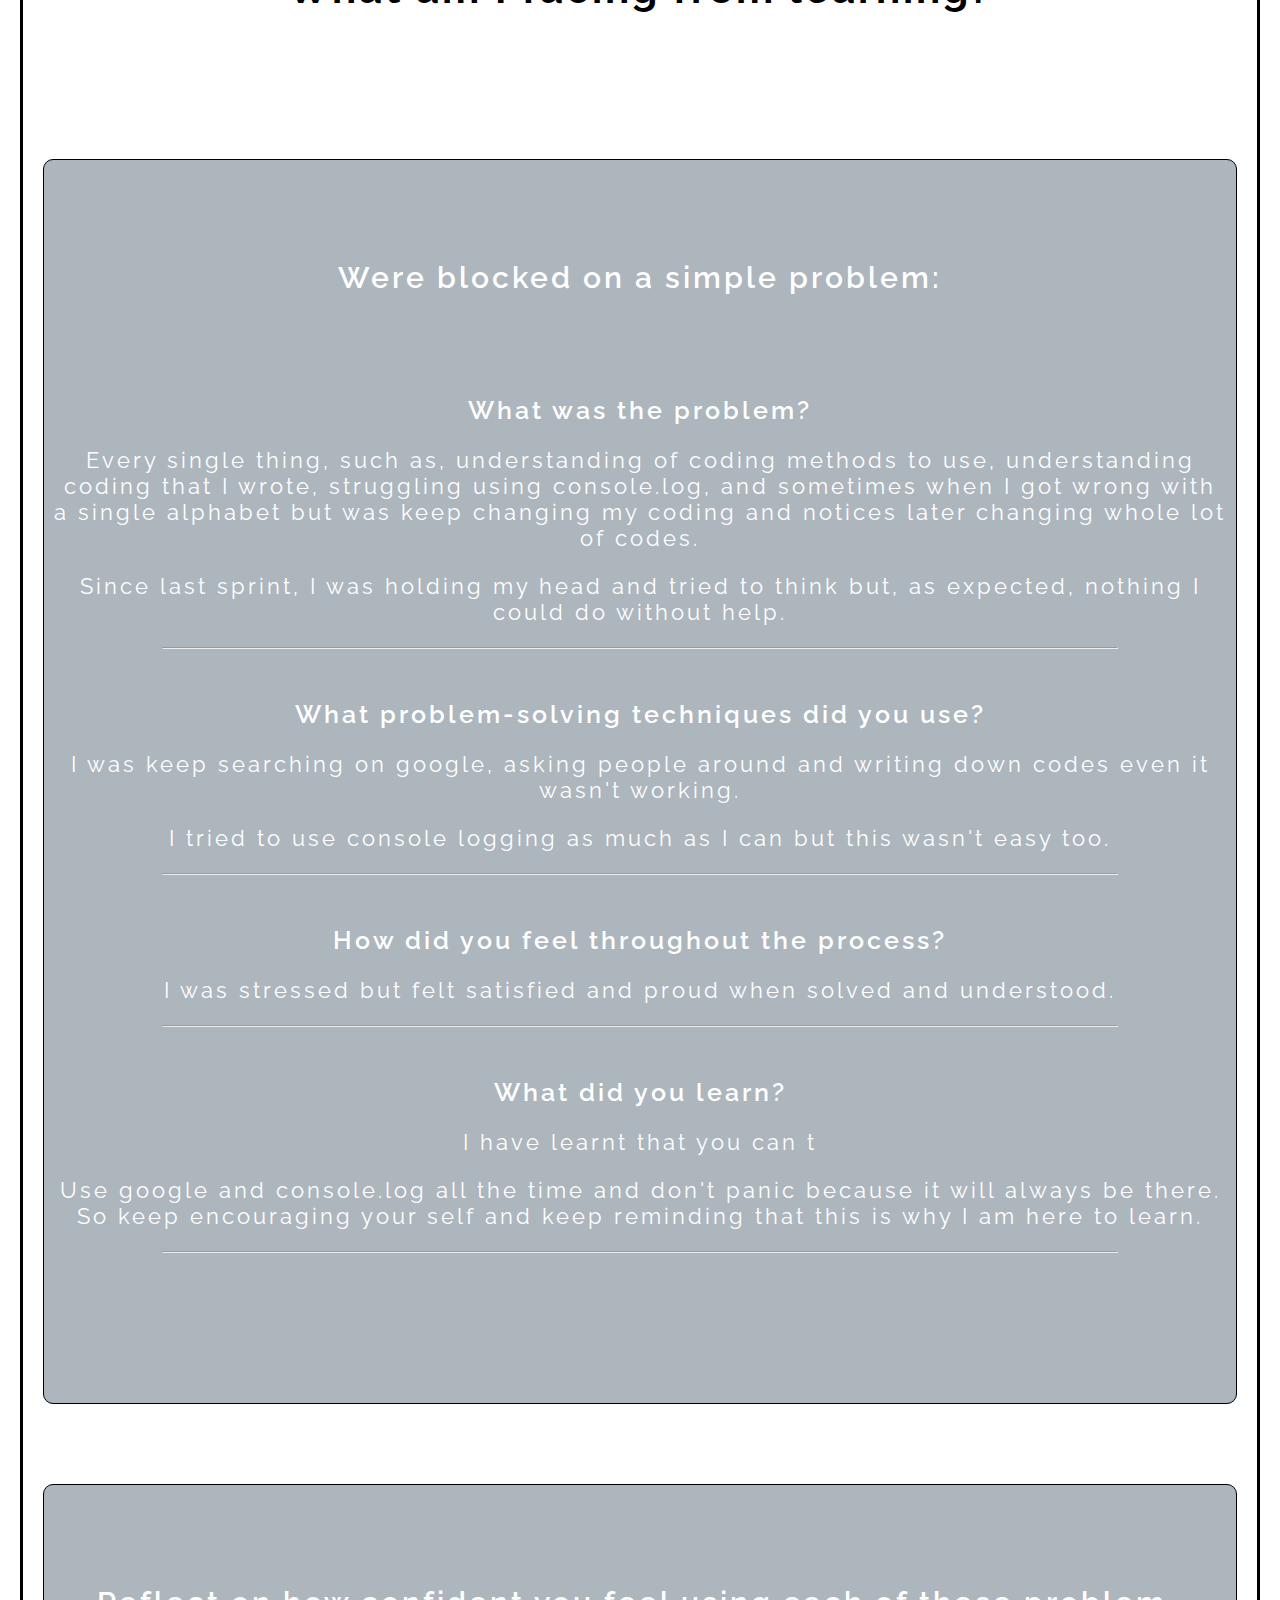
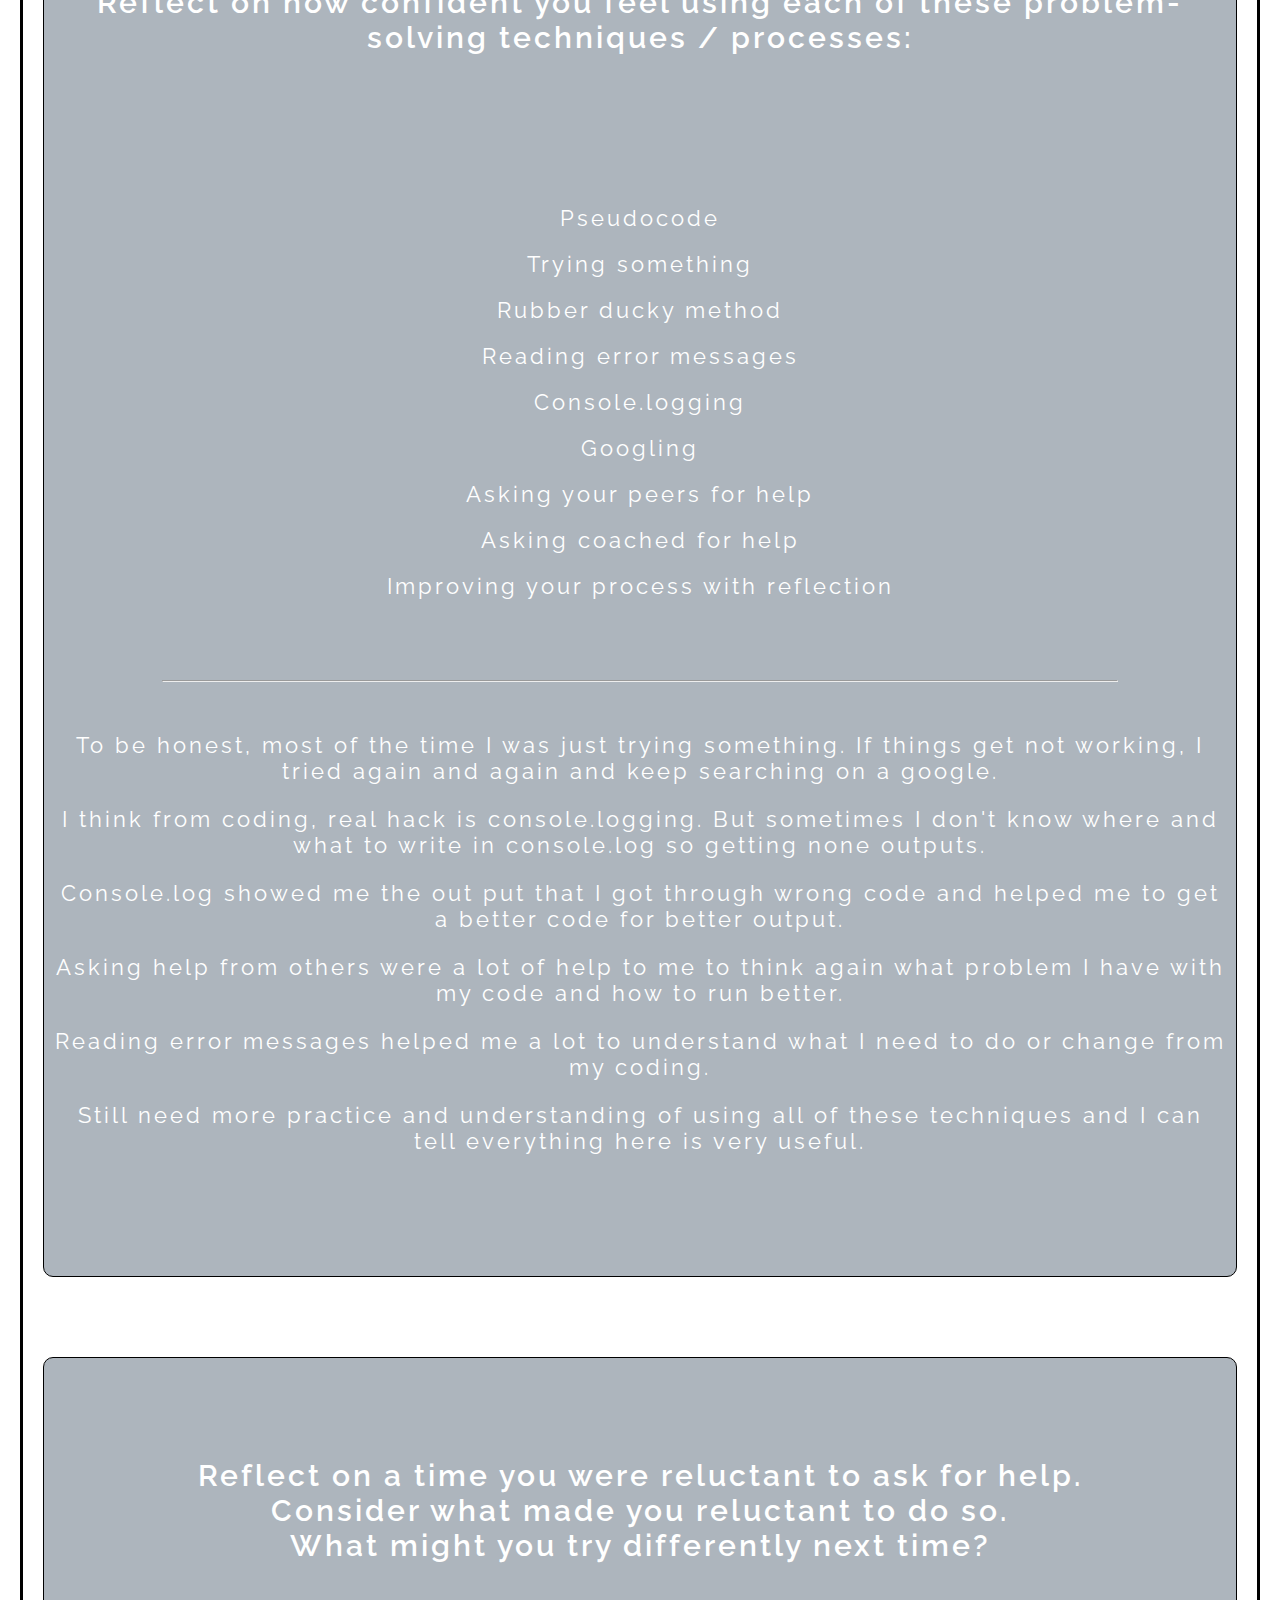
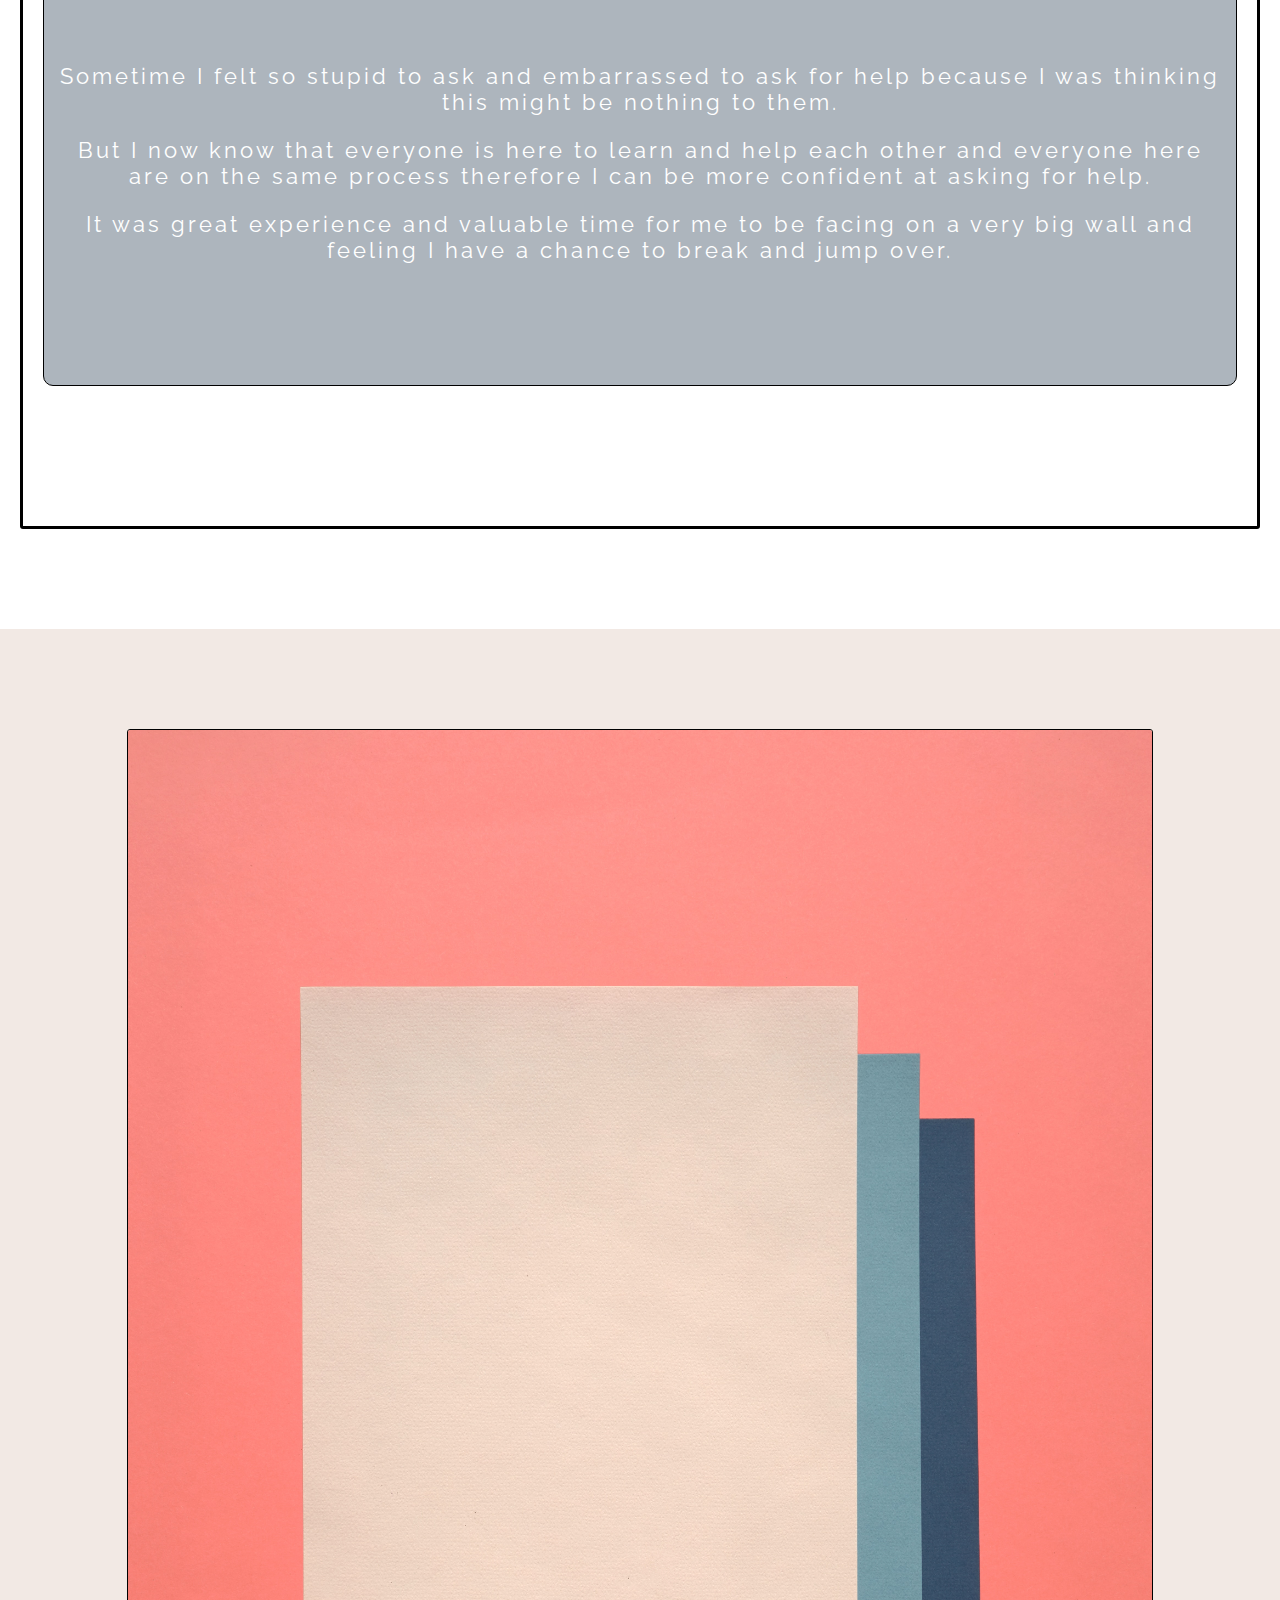
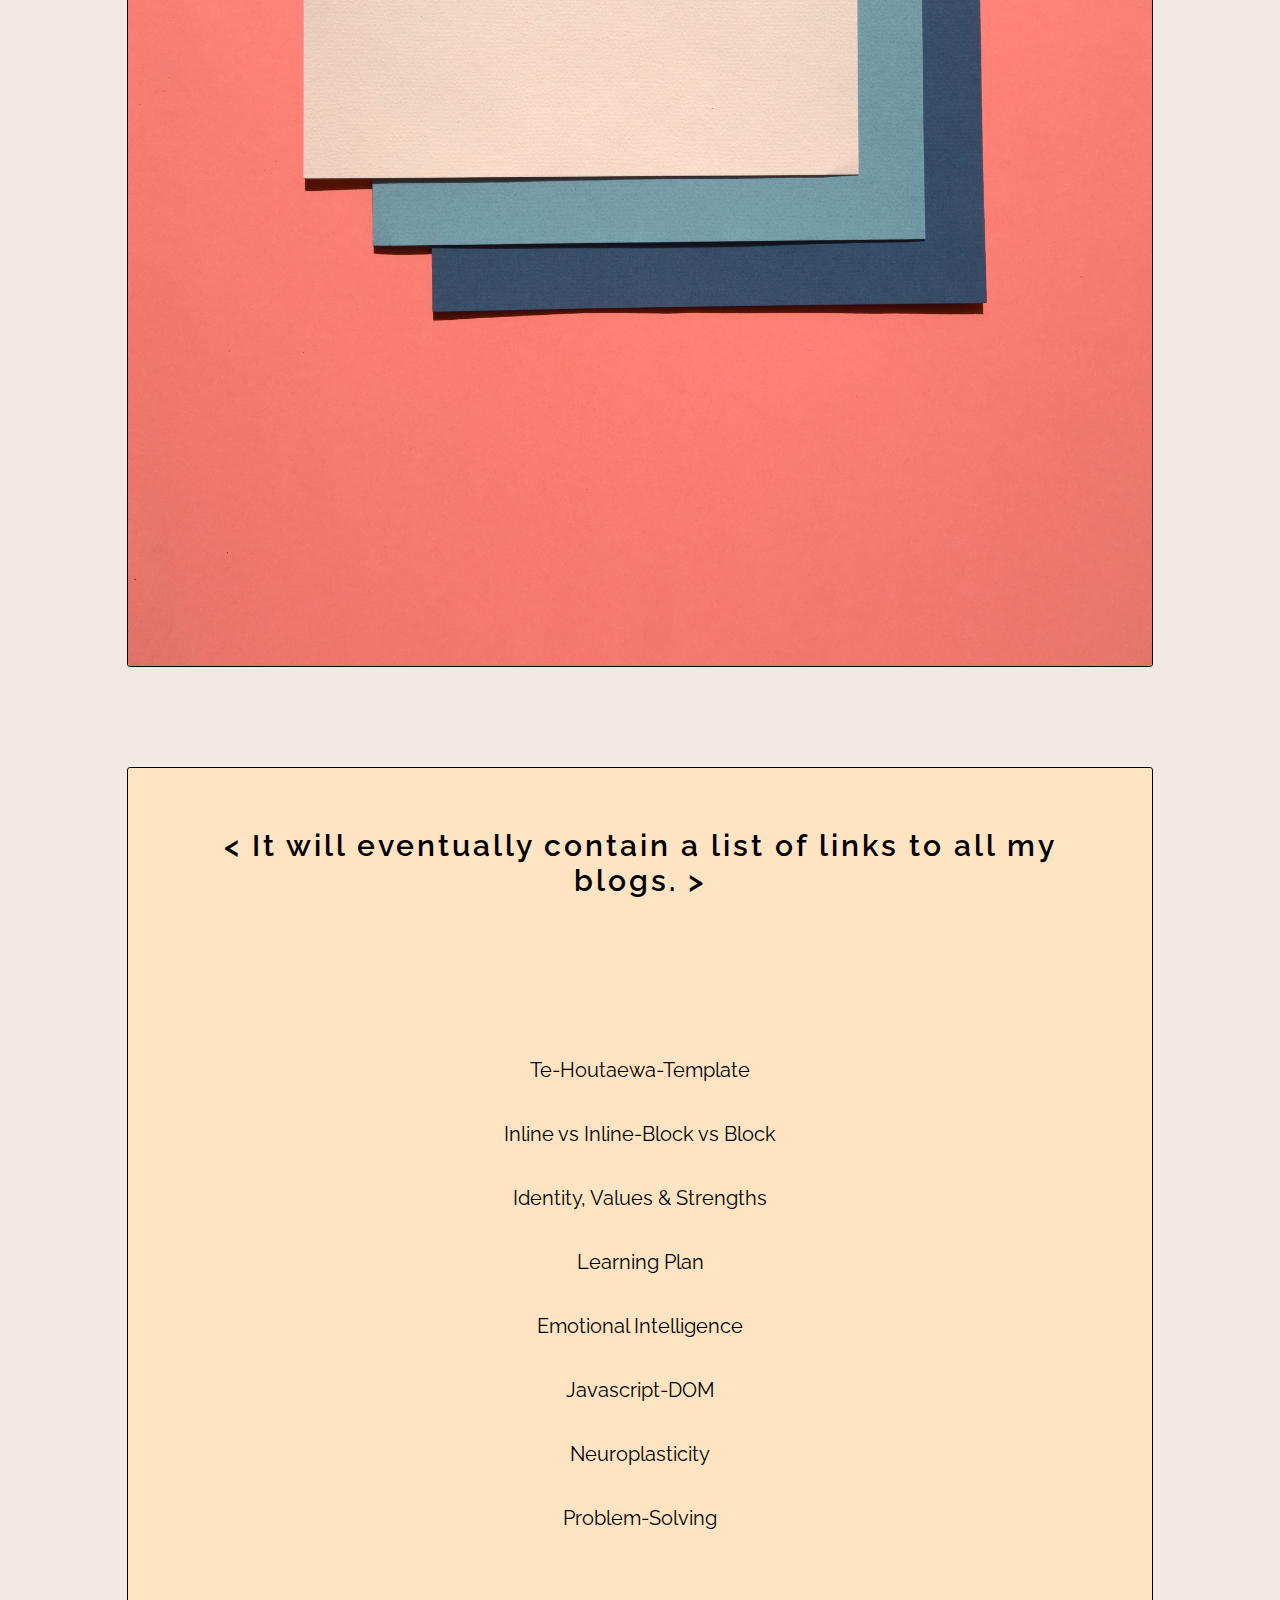
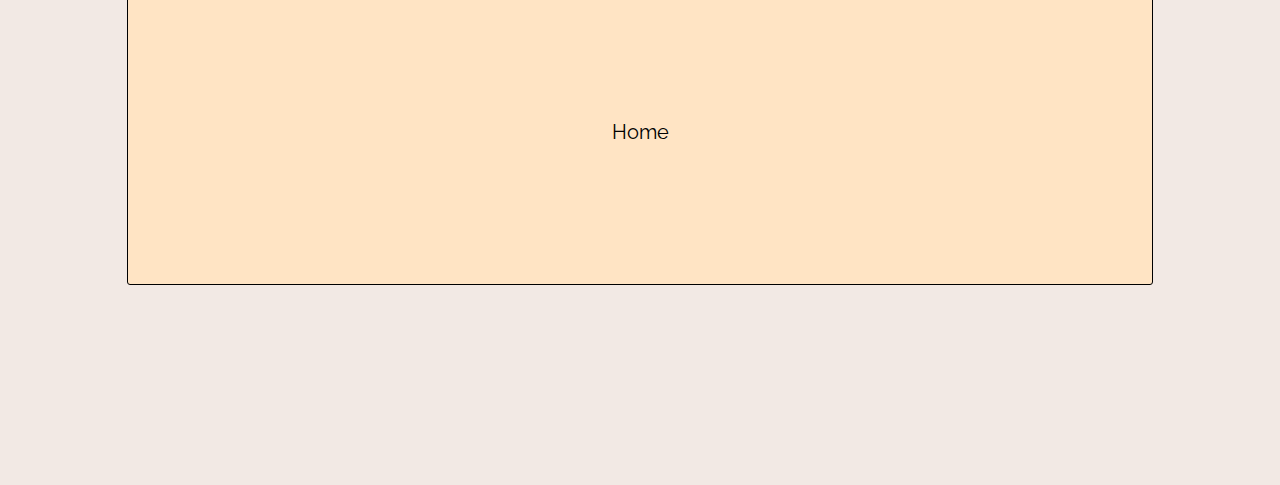
<file: blog/problem-solving.html>
<!DOCTYPE html>
<html lang="en">
  <head>
    <meta name="viewport" content="width=device-width, initial-scale=1" />
    <link rel="preconnect" href="https://fonts.googleapis.com" />
    <link rel="preconnect" href="https://fonts.gstatic.com" crossorigin />
    <link
      href="https://fonts.googleapis.com/css2?family=Raleway:wght@200;400;500;600;700&display=swap"
      rel="stylesheet"
    />
    <link href="/styles/main.css" rel="stylesheet" type="text/css" />
    <meta name="viewport" content="width=device-width, initial-scale=1.0" />
    <title>Document</title>
  </head>
  <body>
    <section class="header">
      <div class="layer">
        <a class="home-btn" href="../index.html">Welcome to my Blog</a>
        <p class="main-p">This is the beginning of my website home page.</p>
      </div>
    </section>

    <section class="problem-solving">
      <h1>What am I facing from learning?</h1>
      <div class="problem-1">
        <h2>Were blocked on a simple problem:</h2>
        <h3>What was the problem?</h3>
        <p>
          Every single thing, such as, understanding of coding methods to use,
          understanding coding that I wrote, struggling using console.log, and
          sometimes when I got wrong with a single alphabet but was keep
          changing my coding and notices later changing whole lot of codes.</p> 
          <p>Since last sprint, I was holding my head and tried to think but, as expected, nothing I could do without help.
        </p>
        <hr />
        <h3>What problem-solving techniques did you use?</h3>
        <p>I was keep searching on google, asking people around and writing down codes even it wasn't working. </p>
        <p> I tried to use console logging as much as I can but this wasn't easy too. </p>
        <hr />
        <h3>How did you feel throughout the process?</h3>
        <p>I was stressed but felt satisfied and proud when solved and understood.</p>
        <hr />
        <h3>What did you learn?</h3>
        <p>I have learnt that you can t</p>
        <p>Use google and console.log all the time and don't panic because it will always be there. So keep encouraging your self and keep reminding that this is why I am here to learn.</p>
        <hr />
      </div>
      <div class="problem-2">
        <h2>
          Reflect on how confident you feel using each of these problem-solving
          techniques / processes:
        </h2>
        <ul>
          <li>Pseudocode</li>
          <li>Trying something</li>
          <li>Rubber ducky method</li>
          <li>Reading error messages</li>
          <li>Console.logging</li>
          <li>Googling</li>
          <li>Asking your peers for help</li>
          <li>Asking coached for help</li>
          <li>Improving your process with reflection</li>
        </ul>
        <hr />
        <p>
            To be honest, most of the time I was just trying something. If things get not working, I tried again and again and keep searching on a google.</p> 
            <p>I think from coding, real hack is console.logging. But sometimes I don't know where and what to write in console.log so getting none outputs.</p>
             <p> Console.log showed me the out put that I got through wrong code and helped me to get a better code for better output.</p> 
             <p>Asking help from others were a lot of help to me to think again what problem I have with my code and how to run better.</p> 
             <p> Reading error messages helped me a lot to understand what I need to do or change from my coding.</p> 
             <p> Still need more practice and understanding of using all of these techniques and I can tell everything here is very useful.</p>
      </div>
      <div class="problem-3">
        <h2>
          Reflect on a time you were reluctant to ask for help. <br>Consider what
          made you reluctant to do so. <br>What might you try differently next time?
        </h2>
        <p>
          Sometime I felt so stupid to ask and embarrassed to ask for help because I was thinking this might be nothing to them. <p>But I now know that everyone is here to learn and help each other and everyone here are on the same process therefore I can be more confident at asking for help.</p> <p> It was great experience and valuable time for me to be facing on a very big wall and feeling I have a chance to break and jump over. </p>
        </p>
      </div>
    </section>
</section>
<section class="footer">
  <div class="blog-links">
    <img class="left-footer" src="/styles/photos/links.jpg" alt="" />
    <div class="right-footer">
      <h2>
        < It will eventually contain a list of links to all my blogs. >
      </h4>
      <ul>
        <li>
          <a
            class="te-houtaewa-link"
            href="te-houtaewa-template.html"
            >Te-Houtaewa-Template</a
          >
        </li>
        <li>
          <a class="html-css-link" href="html-css.html"
            >Inline vs Inline-Block vs Block</a
          >
        </li>
        <li>
          <a class="identity-link" href="identity-values.html"
            >Identity, Values & Strengths</a
          >
        </li>
        <li>
          <a class="learning-plan-link" href="learning-plan.html"
            >Learning Plan</a
          >
        </li>
        <li>
          <a class="emotional-link" href="emotional-intelligence.html"
            >Emotional Intelligence</a
          >
        </li>
        <li>
          <a class="javascript-dom-link" href="javascript-dom.html">Javascript-DOM</a>
        </li>
        <li>
          <a class="neuroplasticity-link"href="neuroplasticity.html">Neuroplasticity</a>
        </li>
        <li><a class="problem-solving-link" href="problem-solving.html">Problem-Solving</a></li>
        <li>
          <a class="home" href="../index.html">Home</a>
        </li>
      </ul>
    </div>
  </div>
</section>
  </body>
</html>
</file>
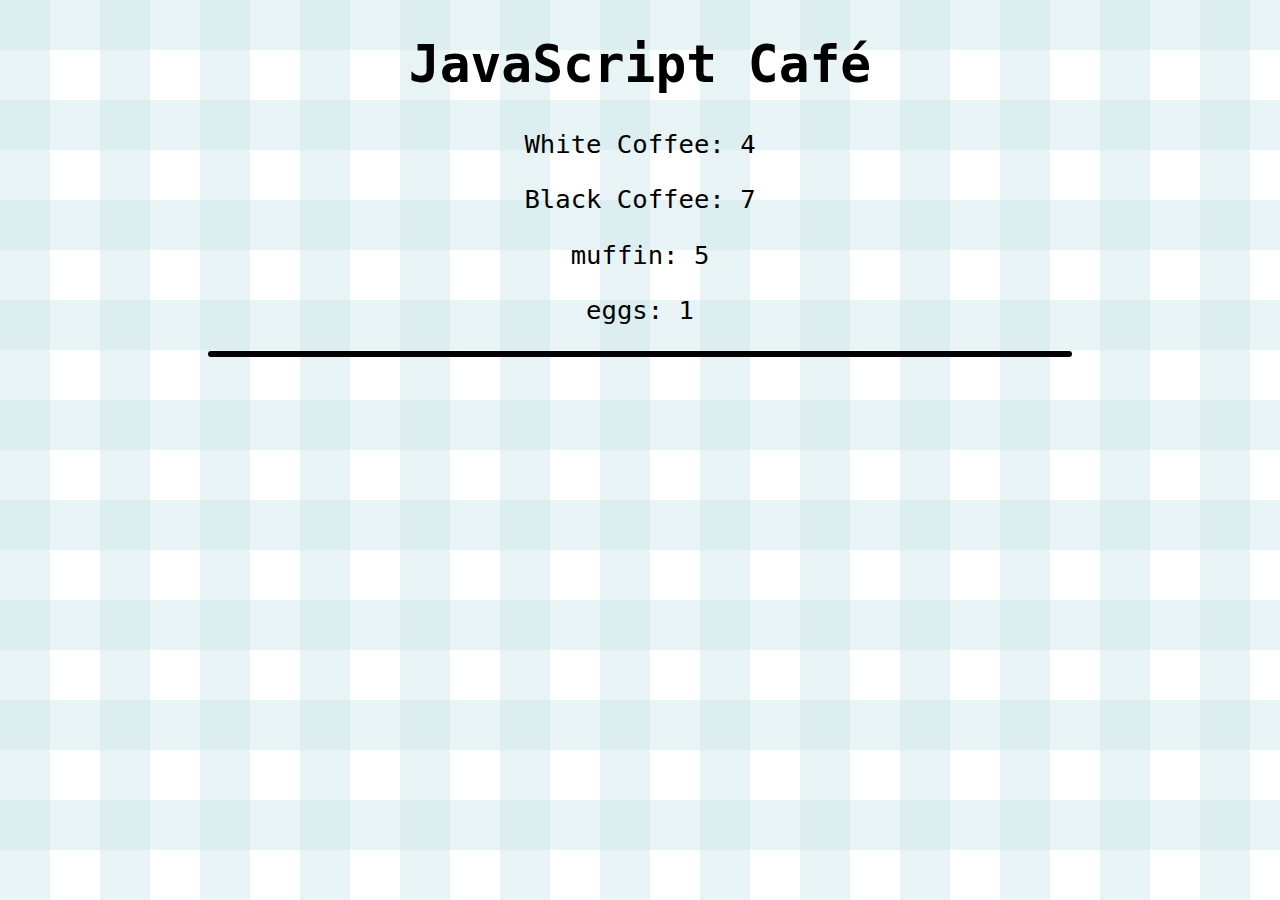
<file: styles/photos/JavaScript Cafe.html>
<!DOCTYPE html>
<!-- saved from url=(0022)http://127.0.0.1:5500/ -->
<html><head><meta http-equiv="Content-Type" content="text/html; charset=UTF-8">
    
    <meta name="viewport" content="width=device-width">
    <title>JavaScript Cafe</title>
    <link rel="preconnect" href="https://fonts.googleapis.com/">
    <link rel="preconnect" href="https://fonts.gstatic.com/" crossorigin="">
    <link href="./JavaScript Cafe_files/css2" rel="stylesheet">
    <link href="./JavaScript Cafe_files/main.css" rel="stylesheet" type="text/css">
  </head>
  <body>
    <h1>JavaScript Café</h1>
    <p id="whiteCoffee">White Coffee: 4</p>
    <p id="blackCoffee">Black Coffee: 7</p>
    <p id="muffin">muffin: 5</p>
    <p id="eggs">eggs: 1</p>
    <div class="container"></div>
    <script src="./JavaScript Cafe_files/cafe.js"></script>
  <!-- Code injected by live-server -->
<script>
	// <![CDATA[  <-- For SVG support
	if ('WebSocket' in window) {
		(function () {
			function refreshCSS() {
				var sheets = [].slice.call(document.getElementsByTagName("link"));
				var head = document.getElementsByTagName("head")[0];
				for (var i = 0; i < sheets.length; ++i) {
					var elem = sheets[i];
					var parent = elem.parentElement || head;
					parent.removeChild(elem);
					var rel = elem.rel;
					if (elem.href && typeof rel != "string" || rel.length == 0 || rel.toLowerCase() == "stylesheet") {
						var url = elem.href.replace(/(&|\?)_cacheOverride=\d+/, '');
						elem.href = url + (url.indexOf('?') >= 0 ? '&' : '?') + '_cacheOverride=' + (new Date().valueOf());
					}
					parent.appendChild(elem);
				}
			}
			var protocol = window.location.protocol === 'http:' ? 'ws://' : 'wss://';
			var address = protocol + window.location.host + window.location.pathname + '/ws';
			var socket = new WebSocket(address);
			socket.onmessage = function (msg) {
				if (msg.data == 'reload') window.location.reload();
				else if (msg.data == 'refreshcss') refreshCSS();
			};
			if (sessionStorage && !sessionStorage.getItem('IsThisFirstTime_Log_From_LiveServer')) {
				console.log('Live reload enabled.');
				sessionStorage.setItem('IsThisFirstTime_Log_From_LiveServer', true);
			}
		})();
	}
	else {
		console.error('Upgrade your browser. This Browser is NOT supported WebSocket for Live-Reloading.');
	}
	// ]]>
</script>


</body></html>
</file>
<file: styles/main.css>
/* colors
#f5f3f4
#fffff
#efd0bc
black */
/* #e9edc9 */
/* #778da9 */
/* #d5b9b2 */
/* #d8e2dc */
/* #f2e9e4 */
/* #b7b7a4 */
/* #e0dfd5 */
/* #adb5bd */

/* ---------index.html ----------- */
/* ------------HEADER-------------- */

* {
  font-family: 'Raleway', sans-serif;
}

body {
  margin: 0;
  padding: 0;
}

.header {
  width: auto;
  padding-top: 100px;
  padding-bottom: 300px;
  background-image: url(/styles/photos/simple.jpg);
  background-repeat: no-repeat;
  background-position: center;
  background-size: cover;

  border: 1px solid black;
}

.layer {
  width: auto;
  display: flex;
  flex-direction: column;
  align-items: center;
  list-style-type: none;
}

.home-btn {
  display: block;
  text-align: center;
  font-size: 100px;
  font-weight: 600;
  border: 5px solid black;
  padding: 20px 60px;
  border-radius: 10px;
  letter-spacing: 4px;
  text-decoration: none;
  margin-top: 100px;
  cursor: pointer;
  transition: all 0.5s;
}

.home-btn:hover {
  background-color: #efd0bc;
  color: black;
  cursor: pointer;
}

a {
  text-decoration: none;
  color: black;
}

.main-p {
  padding-top: 720px;
  font-size: 20px;
}
/* --------------Te-Houtaewa------------*/

.te-houtaewa {
  display: flex;
  flex-direction: column;
  text-align: center;
  align-items: center;
  padding: 100px;
  letter-spacing: 3px;
  background-color: #d8e2dc;
  margin-top: 100px;
  border: 3px solid #e9edc9;
  border-radius: 3px;
}
/* ------------ABOUT BLOG-------------- */

.main-link {
  width: auto;
  display: grid;
  grid-template-columns: 30% 30%;
  justify-content: center;
  margin-top: 100px;
  background-color: #d8e2dc;
  padding: 200px 0;
  gap: 150px;
  letter-spacing: 3px;
  border-radius: 3px;
  margin-bottom: 50px;
  margin-left: 20px;
  margin-right: 20px;
}

h3 {
  font-weight: 600;
}
.home-identity {
  display: inline;
  flex-direction: column;
  align-items: center;
  text-align: center;
  border: 1px solid black;
  border-radius: 5px;
  padding: 100px 70px;
  background-color: #778da9;
  color: #ffffff;
}

.home-learning {
  display: inline;
  flex-direction: column;
  align-items: center;
  text-align: center;
  border: 1px solid black;
  border-radius: 5px;
  padding: 100px 70px;
  background-color: #d5b9b2;
  color: #ffffff;
}

.identity-btn,
.learning-btn {
  padding: 10px 20px;
  background-color: #ffffff;
  border-radius: 3px;
  margin-top: 20px;
}

.identity-btn:hover,
.learning-btn:hover {
  background-color: #efd0bc;
  color: black;
  cursor: pointer;
}

/* ------------FOOTER------------- */

.footer {
  width: auto;
  padding: 100px 0;
  background-color: #f2e9e4;
  margin-top: 100px;
}

h2 {
  width: auto;
  display: block;
  text-align: center;
  font-weight: 600;
  margin-top: 100px;
  margin-bottom: 100px;
  letter-spacing: 3px;
}

.blog-links {
  width: auto;
  display: flex;
  flex-direction: row;
  justify-content: space-evenly;
}

.left-footer {
  width: 30%;
  border: 1px solid black;
  border-radius: 3px;
}

.right-footer {
  font-size: 20px;
  width: 30%;
  border: 1px solid black;
  border-radius: 3px;
  background-color: bisque;
}

.right-footer h2 {
  font-size: 30px;
  padding: 20px 40px;
  margin: 40px 0;
}
.right-footer ul {
  display: flex;
  flex-direction: column;
  align-items: center;
  text-align: center;
  padding-top: 80px;
  padding-left: 40px;
}
.right-footer li {
  display: flex;
  flex-direction: column;
  padding: 20px;
}

.te-houtaewa-link:hover {
  text-decoration: underline;
}

.home {
  display: flex;
  margin-top: 150px;
}

.home:hover {
  text-decoration: underline;
}
.icon {
  padding-right: 10px;
}

/* ---------------html-css.html-------------*/

.display-section {
  width: auto;
  padding-bottom: 100px;
}

.inline-vs {
  display: block;
  text-align: center;
  justify-content: center;
  font-weight: 600;
  padding-top: 40px;
  padding-bottom: 40px;
  letter-spacing: 5px;
  background-color: #d8e2dc;
  border: 3px solid black;
  border-radius: 3px;
}

.main-content {
  width: auto;
  display: flex;
  flex-direction: column;
  align-items: center;
  text-align: center;
}

.inline {
  width: 60%;
  border: 1px solid black;
  margin-top: 50px;
  padding: 0 50px;
}
.block {
  width: 60%;
  border: 1px solid black;
  margin-top: 50px;
  padding: 0 50px;
}

.inline-block {
  width: 60%;
  border: 1px solid black;
  margin-top: 50px;
  padding: 0 50px;
}
.example {
  width: 60%;
  border: 1px solid black;
  margin-top: 50px;
  padding: 0 50px;
}

.photo-inline {
  width: 60%;
  padding: 50px 0;
}

.photo-in-block {
  width: 60%;
  padding: 50px 0;
}

.photo-block {
  width: 60%;
  padding: 50px 0;
}

.photo-example {
  width: 60%;
  padding: 50px 0;
}

.html-css-link {
  display: flex;
}
.html-css-link:hover {
  text-decoration: underline;
}

/* -------------Identity, Values & Strengths----------------- */

.identity {
  display: flex;
  width: auto;
  flex-direction: column;
  justify-content: center;
  text-align: center;
  padding: 200px 10px;
  letter-spacing: 3px;
  font-size: 20px;
  background-color: #778da9;
  margin-top: 100px;
  border: 3px solid #d5b9b2;
  border-radius: 3px;
  margin-left: 20px;
  margin-right: 20px;
  color: #fff;
}

.identity div {
  padding: 20px 0;
}
.identity h3 {
  font-size: 40px;
  padding-bottom: 50px;
}

.identity-link {
  display: flex;
}

.identity-link:hover {
  text-decoration: underline;
}

/* ---------Learning Plan--------- */

.teWhare {
  width: auto;
  display: flex;
  flex-direction: column;
  text-align: center;
  align-items: center;
  border: 3px solid black;
  border-radius: 3px;
  margin: 100px 20px 80px;
  padding: 100px 0;
  letter-spacing: 3px;
  background-color: #9ba390;
}

.teWhare img {
  width: 80%;
  height: 100%;
  border-radius: 10px;
  margin-bottom: 60px;
}

.teWhare h1 {
  font-size: 60px;
  font-weight: 900;
  padding-bottom: 100px;
  color: #fff;
  text-decoration: underline;
}

.teWhare-plan {
  width: 80%;
  align-items: center;
  background-color: #fff;
  border-radius: 10px;
}
.teWhare-plan h2 {
  font-size: 30px;
  color: #3d4c2a;
  padding-top: 40px;
}
.teWhare-plan p {
  font-size: 20px;
  font-weight: 400;
  color: #3d4c2a;
  padding-bottom: 60px;
  padding-left: 20px;
  padding-right: 20px;
}
.teWhare-plan hr {
  width: 80%;
}

.learning-plan {
  display: flex;
  width: auto;
  flex-direction: column;
  justify-content: center;
  text-align: center;
  padding: 200px 20px;
  letter-spacing: 3px;
  font-size: 20px;
  background-color: #d5b9b2;
  color: #ffffff;
  border: 3px solid #778da9;
  border-radius: 3px;
  margin-top: 100px;
  margin-left: 20px;
  margin-right: 20px;
}

.learning-plan div {
  padding: 20px 0;
}
.learning-plan h3 {
  font-size: 40px;
  padding-bottom: 50px;
}

.learning-plan b {
  padding-top: 40px;
}

.learning-plan-link {
  display: flex;
}

.learning-plan-link:hover {
  text-decoration: underline;
}

.wellbeing {
  list-style-type: none;
}
/* -------------Emotional-intelligence------------- */

.emotional {
  display: flex;
  flex-direction: column;
  text-align: center;
  letter-spacing: 3px;
  border: 3px solid black;
  border-radius: 3px;
  margin: 150px 20px;
  padding: 50px 50px;
  font-size: 20px;
}

.eq h1 {
  margin: 100px 0 70px 0;
  border: 1px solid black;
  border-radius: 3px;
  background-color: #778da9;
  font-weight: 600;
  font-size: 60px;
}

.eq p {
  margin-left: 50px;
  margin-right: 50px;
}

.mindful h1 {
  margin: 100px 0 70px 0;
  border: 1px solid black;
  border-radius: 3px;
  background-color: #d5b9b2;
  font-weight: 600;
  font-size: 60px;
}
.mindful p {
  padding-bottom: 50px;
}
.mindful ul li {
  padding: 20px;
  list-style-type: none;
}
.mindful h3 {
  margin-top: 80px;
}
.emotional-link:hover {
  text-decoration: underline;
}

/* -----------JAVASCRIPT-DOM--------------- */

.javascript-dom {
  display: flex;
  flex-direction: column;
  text-align: center;
  margin-top: 100px;
  letter-spacing: 3px;
}

.javascript-dom p {
  font-size: 20px;
}

.javascript-dom h1 {
  font-size: 30px;
}

.javascript-dom h2 {
  padding-top: 30px;
  text-decoration: underline;
}

.relationship {
  border: 3px solid black;
  padding: 100px 30px;
  margin-right: 20px;
  margin-left: 20px;
  margin-bottom: 50px;
  background-color: #778da9;
  color: #fff;
}

.control-flow {
  border: 3px solid black;
  padding: 100px 30px;
  margin-right: 20px;
  margin-left: 20px;
  margin-bottom: 50px;
  background-color: #d8e2dc;
}

.function {
  border: 3px solid black;
  padding: 100px 30px;
  margin-right: 20px;
  margin-left: 20px;
  margin-bottom: 50px;
  background-color: #d5b9b2;
  color: #fff;
}

.dom {
  border: 3px solid black;
  padding: 100px 30px;
  margin-right: 20px;
  margin-left: 20px;
  margin-bottom: 50px;
  background-color: #efd0bc;
}

.function p {
  padding-top: 100px;
}

.dom p {
  padding-top: 100px;
}

.dom h4 {
  padding-top: 50px;
}

.dom h3 {
  padding-top: 50px;
  padding-bottom: 10px;
}

.dom h5 {
  padding-top: 40px;
}

.javascript-dom-link:hover {
  text-decoration: underline;
}

.img-1 {
  height: 500px;
  width: 650px;
  margin-top: 40px;
}
.img-2 {
  height: 500px;
  width: 650px;
  margin-top: 40px;
}
.img-3 {
  height: 500px;
  width: 650px;
  margin-top: 40px;
}
.img-4 {
  height: 500px;
  width: 650px;
  margin-top: 40px;
}

/* ---------Neuroplasticity ------------- */

.neuroplasticity {
  display: flex;
  flex-direction: column;
  text-align: center;
  align-items: center;
  border: 1px solid black;
  border-radius: 3px;
  margin-top: 80px;
  margin-right: 20px;
  margin-left: 20px;
  margin-bottom: 30px;
  padding: 20px;
  letter-spacing: 3px;
  background-color: #b7b7a4;
}

.neuroplasticity h1 {
  font-weight: 900;
  font-size: 50px;
  padding-top: 50px;
}

.neuroplasticity h2 {
  padding-top: 40px;
}
.neuroplasticity p {
  font-size: 20px;
  padding: 10px;
}

.neuroplasticity ul {
  list-style-type: none;
  font-size: 20px;
  padding-right: 40px;
  margin-bottom: 80px;
}

.neuroplasticity ul li a {
  text-decoration: underline;
}

.growth-mindset {
  display: flex;
  flex-direction: column;
  text-align: center;
  border: 1px solid black;
  border-radius: 3px;
  margin-top: 80px;
  margin-right: 20px;
  margin-left: 20px;
  margin-bottom: 30px;
  padding: 20px;
  background-color: #e0dfd5;
}

.growth-mindset h2 {
  padding-top: 40px;
}

.growth-mindset p {
  font-size: 20px;
}
.growth-mindset ul {
  list-style-type: none;
  font-size: 20px;
  text-decoration: underline;
  padding-right: 40px;
  margin-bottom: 80px;
}

.growth-mindset h1 {
  font-weight: 900;
  font-size: 50px;
  padding-top: 50px;
}

.neuroplasticity-link:hover {
  text-decoration: underline;
}

/* --------------Problem-soliving----------- */

.problem-solving {
  display: flex;
  flex-direction: column;
  text-align: center;
  padding: 100px 0;
  width: auto;
  letter-spacing: 3px;
  border: 3px solid black;
  border-radius: 3px;
  margin: 40px 20px;
  font-size: 25px;
}
.problem-solving h1 {
  font-size: 60px;
  padding-bottom: 80px;
  width: auto;
}
.problem-solving hr {
  width: 80%;
  margin-bottom: 50px;
}

.problem-1,
.problem-2,
.problem-3 {
  border: 1px solid black;
  margin: 40px 20px;
  padding-bottom: 100px;
  border-radius: 10px;
}

.problem-1 {
  background-color: #adb5bd;
  color: #fff;
}
.problem-2 {
  background-color: #adb5bd;
  color: #fff;
}

.problem-3 {
  background-color: #adb5bd;
  color: #fff;
}
.problem-solving h2 {
  font-size: 40px;
  margin: 100px 10px;
}

.problem-1 h3 {
  font-size: 30px;
  margin: 0 10px;
}

.problem-2 ul {
  list-style-type: none;
  padding: 50px 0;
  margin: 0 10px;
}
.problem-2 ul li {
  padding-bottom: 20px;
}

.problem-solving p {
  margin-left: 10px;
  margin-right: 10px;
}

.problem-solving-link:hover {
  text-decoration: underline;
}

/* -----------FOUNDATION-REFLECTION---------- */

.core {
  display: flex;
  flex-direction: column;
  text-align: center;
  padding: 100px 0;
  width: auto;
  letter-spacing: 3px;
  border: 3px solid #9ba390;
  border-radius: 3px;
  margin: 40px 20px;
  font-size: 25px;
  background-color: #d5b9b2;
  color: #fff;
}
.core hr {
  width: 80%;
  margin-top: 100px;
}

.foundations-reflection-link:hover {
  text-decoration: underline;
}
/* ------------MEDIA---------- */

@media (max-width: 1327px) {
  .home-btn {
    font-size: 50px;
  }
}
@media (max-width: 740px) {
  .home-btn {
    font-size: 40px;
  }
  .main-p {
    font-size: 18px;
    margin-bottom: 50px;
  }
}

@media (max-width: 625px) {
  .layer {
    height: 650px;
  }
  .home-btn {
    font-size: 30px;
    padding: 20px 30px;
  }
  .main-p {
    font-size: 13px;
  }
}

@media (max-width: 480px) {
  .home-btn {
    font-size: 24px;
  }
}

@media (max-width: 420px) {
  .home-btn {
    font-size: 18px;
  }
}

@media (max-width: 350px) {
  .home-btn {
    font-size: 16px;
  }
}

@media (max-width: 1100px) {
  .main-link {
    grid-template-columns: 0.8fr;
  }
}

@media (max-width: 750px) {
  .footer h4 {
    font-size: 15px;
  }
}

@media (max-width: 640px) {
  .footer h4 {
    font-size: 12px;
    padding-left: 20px;
    padding-right: 20px;
  }
}

@media (max-width: 630px) {
  .inline-vs {
    font-size: 18px;
    padding-top: 40px;
    padding-left: 10px;
    padding-right: 10px;
  }
}

@media (max-width: 2235px) {
  .blog-links {
    display: flex;
    flex-direction: column;
    justify-content: space-evenly;
    text-align: center;
    align-items: center;
    padding-bottom: 100px;
  }
  .left-footer {
    width: 80%;
    margin-bottom: 100px;
  }
  .right-footer {
    width: 80%;
    padding-bottom: 100px;
  }
  .right-footer ul {
    padding-right: 40px;
  }
}
@media (max-width: 725px) {
  .right-footer h2 {
    font-size: 17px;
    padding: 0 10px;
  }
  .right-footer {
    font-size: 13px;
  }
}

@media (max-width: 504px) {
  .learning-plan h3 {
    font-size: 16px;
  }
  .learning-plan {
    font-size: 13px;
  }
}
@media (max-width: 504px) {
  .identity h3 {
    font-size: 16px;
  }
  .identity {
    font-size: 13px;
  }
}

@media (max-width: 850px) {
  .javascript-dom img {
    width: 400px;
    height: 350px;
  }
}

@media (max-width: 572px) {
  .javascript-dom img {
    width: 250px;
    height: 300px;
  }
}
@media (max-width: 414px) {
  .javascript-dom img {
    width: 180px;
    height: 200px;
  }
}
@media (max-width: 344px) {
  .javascript-dom img {
    width: 140px;
    height: 180px;
  }
}

@media (max-width: 618px) {
  .neuroplasticity h1 {
    font-size: 30px;
  }
}

@media (max-width: 460px) {
  .neuroplasticity h1 {
    font-size: 18px;
  }
  .neuroplasticity h2 {
    font-size: 15px;
  }
  .neuroplasticity p {
    font-size: 15px;
  }
  .neuroplasticity ul {
    font-size: 15px;
  }
}
@media (max-width: 618px) {
  .neuroplasticity h1 {
    font-size: 30px;
  }
}

@media (max-width: 460px) {
  .growth-mindset h1 {
    font-size: 18px;
  }
  .growth-mindset h2 {
    font-size: 15px;
  }
  .growth-mindset p {
    font-size: 15px;
  }
  .growth-mindset ul {
    font-size: 15px;
  }
}
@media (max-width: 870px) {
  .teWhare h1 {
    font-size: 30px;
  }
  .teWhare-plan h2 {
    font-size: 20px;
  }
  .teWhare-plan p {
    font-size: 15px;
  }
}

@media (max-width: 1400px) {
  .problem-solving h1 {
    font-size: 40px;
  }
  .problem-solving h2 {
    font-size: 30px;
  }
  .problem-solving h3 {
    font-size: 25px;
  }
  .problem-solving {
    font-size: 22px;
  }
}

@media (max-width: 790px) {
  .problem-solving h1 {
    font-size: 30px;
  }
  .problem-solving h2 {
    font-size: 25px;
  }
  .problem-solving {
    font-size: 18px;
  }
}

@media (max-width: 1400px) {
  .core h1 {
    font-size: 35px;
  }
  .core h2 {
    font-size: 25px;
  }
  .core {
    font-size: 22px;
  }
  @media (max-width: 790px) {
    .core h1 {
      font-size: 30px;
    }
    .core h2 {
      font-size: 23px;
    }
    .core {
      font-size: 18px;
    }
  }
}
</file>
<file: styles/photos/JavaScript Cafe_files/main.css>
﻿/* // -- JAVASCRIPT CAFE CSS -- // */

body {
	background: white;
	background-image: linear-gradient(90deg, rgba(208,232,234,.5) 50%, transparent 0), linear-gradient(rgba(208,232,234,.5) 50%, transparent 0);
	background-size: 100px 100px;
	font-family: 'Fira Code', monospace;
	text-align: center;
}

p {
	font-size: 2vw;
	font-weight: 400;
}

h1 {
	font-size: 4vw;
	font-weight: 700;
}

.container {
	background-color: rgba(255, 255, 255, 0.65);
	border: 3px solid black;
	border-radius: 3px;
	width: 60%;
	height: auto;
	padding: 0px 50px;
	margin-right: auto;
	margin-left: auto;
	margin-bottom: 20px;
	backdrop-filter: blur(11.7px);
	-webkit-backdrop-filter: blur(11.7px);
}

.button {
	font-family: 'Fira Code', monospace;
	font-size: 1.5vw;
	font-weight: 500;
	display: inline-block;
	outline: 0;
	cursor: pointer;
	border: 3px solid black;
	border-radius: 3px;
	color: white;
	background: black;
	padding: 12px 20px;
	text-align: center;
	transition-duration: .15s;
	transition-property: all;
	transition-timing-function: cubic-bezier(.4,0,.2,1);
	margin: 0px 15px 15px 15px;
}

button:hover {
	color: black;
	background-color: rgba(255, 255, 255, 0.65);
	backdrop-filter: blur(11.7px);
	-webkit-backdrop-filter: blur(11.7px);
}
</file>
